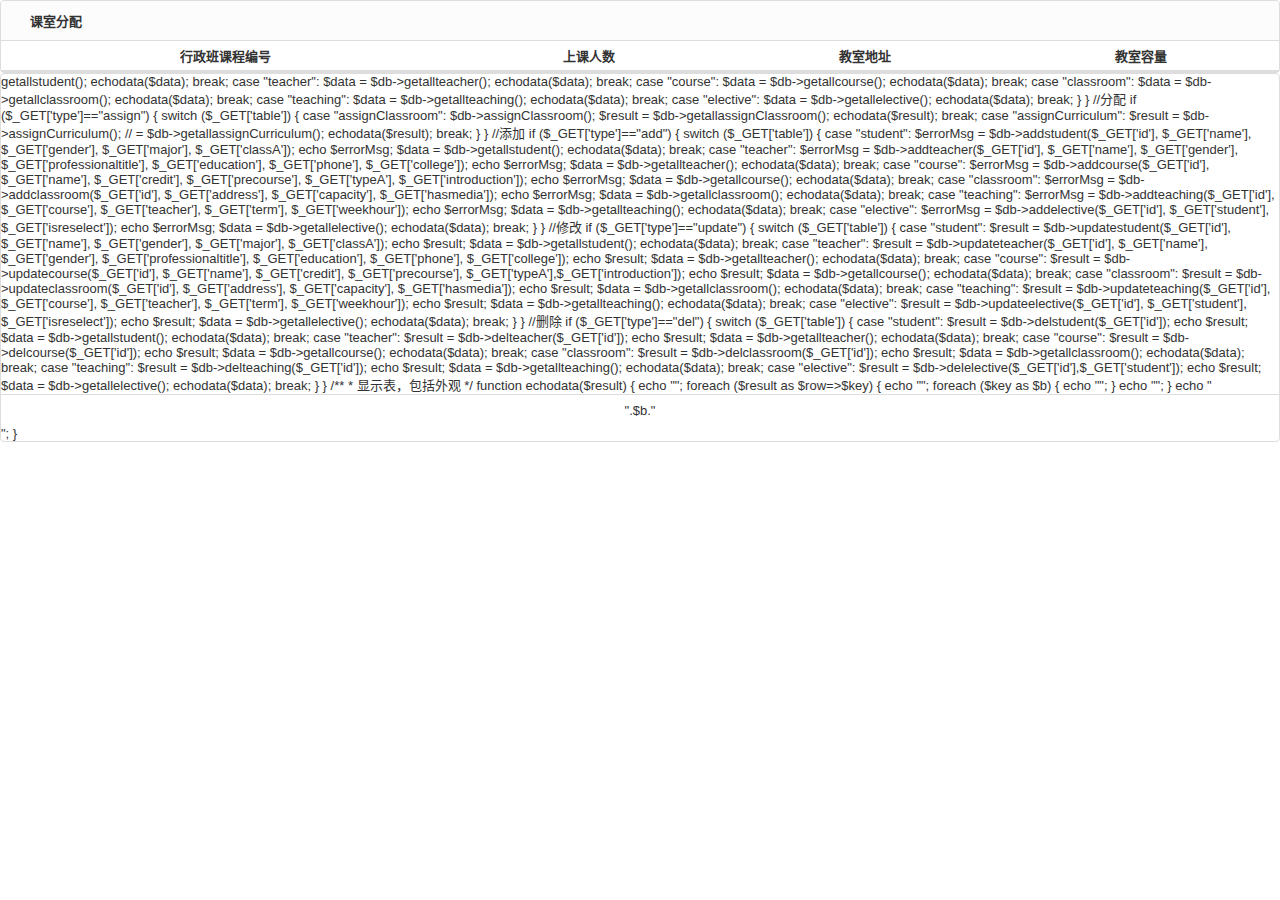
<file: assignClassroom.html>
<!DOCTYPE html>
<html lang="zh-cn">
<head>
    <meta http-equiv="Content-Type" content="text/html; charset=utf-8" />
    <meta http-equiv="X-UA-Compatible" content="IE=edge">
    <meta name="viewport" content="width=device-width, initial-scale=1.0, maximum-scale=1.0, user-scalable=no" />
    <meta name="renderer" content="webkit">
    <title>学生信息</title>  
    <link rel="stylesheet" href="css/pintuer.css">
    <link rel="stylesheet" href="css/admin.css">
</head>
<script>
    window.addEventListener("load",load,false);
    function load(){
      var xmlhttp;
      if (window.XMLHttpRequest)
      {
        // IE7+, Firefox, Chrome, Opera, Safari 浏览器执行代码
        xmlhttp=new XMLHttpRequest();
      }
      xmlhttp.onreadystatechange=function()
      {
        if (xmlhttp.readyState==4 && xmlhttp.status==200)
        {
          document.getElementById("showtable").innerHTML=xmlhttp.responseText;
        }
      }
      var url = "operation.php?type=assign&table=assignClassroom";
      xmlhttp.open("GET",url,true);
      xmlhttp.send();
    }
</script>
<body>
<div class="panel admin-panel">
    <div class="panel-head"><strong class="icon-reorder"> 课室分配</strong></div>
    <table class="table table-hover text-center">
      <tr>
          <th>行政班课程编号</th>
          <th>上课人数</th>     
          <th>教室地址</th>
          <th>教室容量</th>  
      </tr>
    </table>
</div>
<div class="panel admin-panel">
    <div id="showtable"></div>
<div>
</body>
</html>
</file>
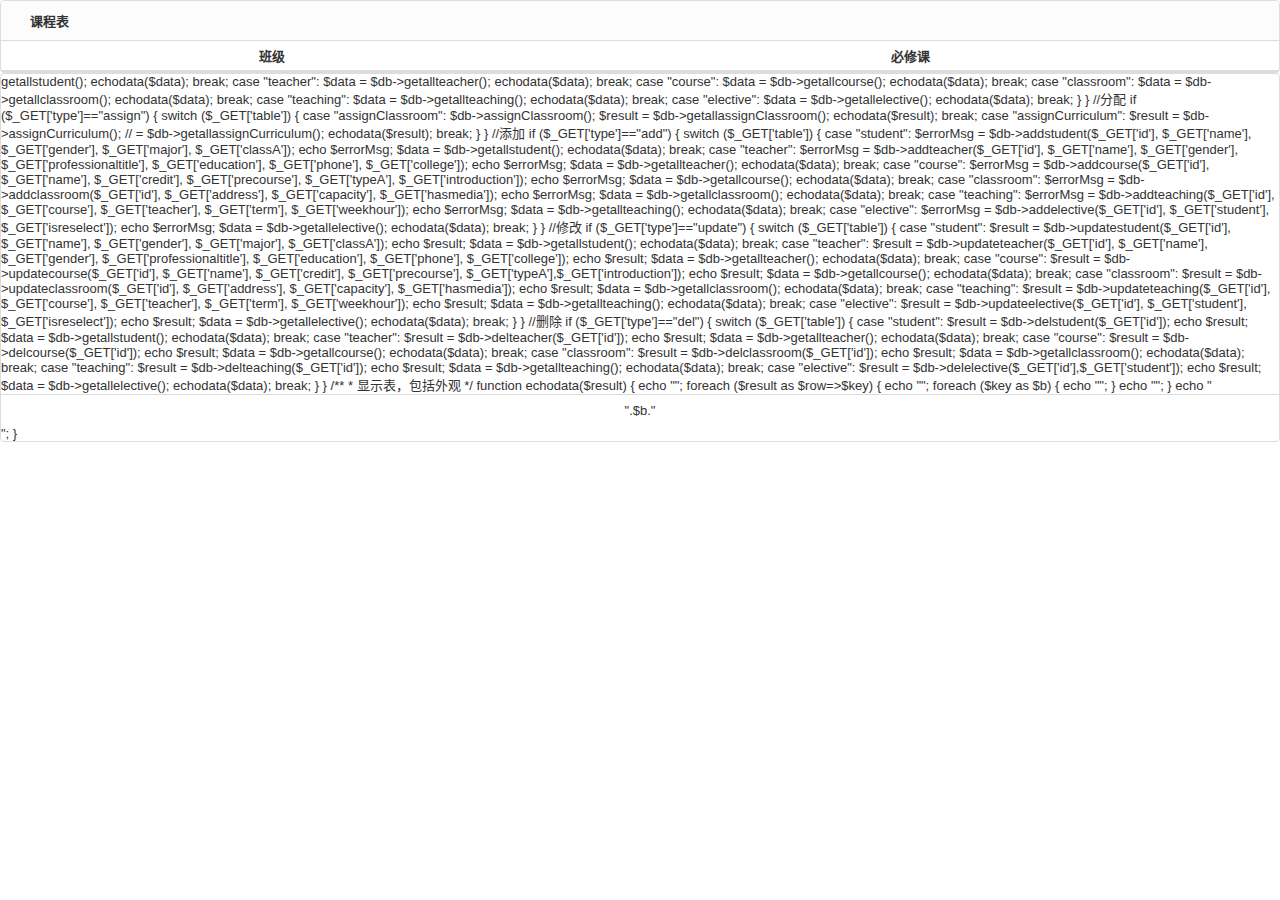
<file: assignCurriculum.html>
<!DOCTYPE html>
<html lang="zh-cn">
<head>
    <meta http-equiv="Content-Type" content="text/html; charset=utf-8" />
    <meta http-equiv="X-UA-Compatible" content="IE=edge">
    <meta name="viewport" content="width=device-width, initial-scale=1.0, maximum-scale=1.0, user-scalable=no" />
    <meta name="renderer" content="webkit">
    <title>课表</title>  
    <link rel="stylesheet" href="css/pintuer.css">
    <link rel="stylesheet" href="css/admin.css">
</head>
<script>
    window.addEventListener("load",load,false);
    function load(){
      var xmlhttp;
      if (window.XMLHttpRequest)
      {
        // IE7+, Firefox, Chrome, Opera, Safari 浏览器执行代码
        xmlhttp=new XMLHttpRequest();
      }
      xmlhttp.onreadystatechange=function()
      {
        if (xmlhttp.readyState==4 && xmlhttp.status==200)
        {
          document.getElementById("showtable").innerHTML=xmlhttp.responseText;
        }
      }
      var url = "operation.php?type=assign&table=assignCurriculum";
      xmlhttp.open("GET",url,true);
      xmlhttp.send();
    }
</script>
<body>
<div class="panel admin-panel">
    <div class="panel-head"><strong class="icon-reorder"> 课程表</strong></div>
    <table class="table table-hover text-center">
      <tr>
          <th>班级</th>
          <th>必修课</th>     
      </tr>
    </table>
</div>
<div class="panel admin-panel">
    <div id="showtable"></div>
<div>
</body>
</html>
</file>
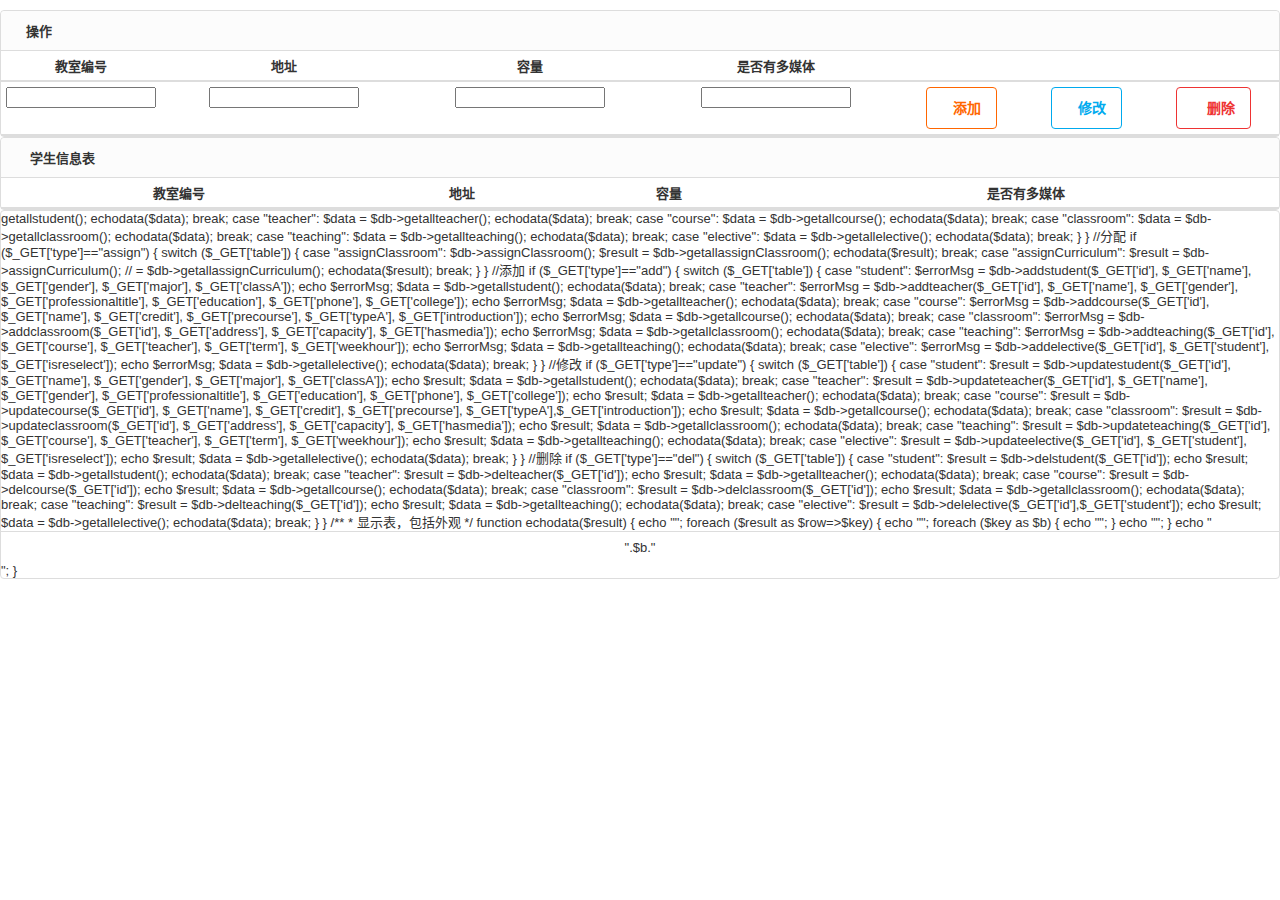
<file: classinfo.html>
<!DOCTYPE html>
<html lang="zh-cn">
<head>
    <meta http-equiv="Content-Type" content="text/html; charset=utf-8" />
    <meta http-equiv="X-UA-Compatible" content="IE=edge">
    <meta name="viewport" content="width=device-width, initial-scale=1.0, maximum-scale=1.0, user-scalable=no" />
    <meta name="renderer" content="webkit">
    <title>教室信息</title>  
    <link rel="stylesheet" href="css/pintuer.css">
    <link rel="stylesheet" href="css/admin.css">
</head>
<script>
window.addEventListener("load",load,false);
function load(){
  var xmlhttp;
  if (window.XMLHttpRequest)
  {
    // IE7+, Firefox, Chrome, Opera, Safari 浏览器执行代码
    xmlhttp=new XMLHttpRequest();
  }
  xmlhttp.onreadystatechange=function()
  {
    if (xmlhttp.readyState==4 && xmlhttp.status==200)
    {
      document.getElementById("showtable").innerHTML=xmlhttp.responseText;
    }
  }
  var url = "operation.php?type=load&table=classroom";
  xmlhttp.open("GET",url,true);
  xmlhttp.send();
}
</script>
<body>
<div class="panel admin-panel margin-top">
  <div class="panel-head" id="add"><strong><span class="icon-pencil-square-o"></span>操作</strong></a></div>
    <table class="table table-hover text-center">
      <tr>
        <th width="5%">教室编号</th>     
          <th>地址</th>
          <th>容量</th>
          <th>是否有多媒体</th>
          <th></th><th></th><th></th>
      </tr>
      <tr>
        <th><input type="number" name="id" id="id" style="text-align:center;width:150px;"/></th>
        <th><input type="text" name="address" id="address" style="text-align:center;width:150px;"/></th>
        <th><input type="text" name="capacity" id="capacity" style="text-align:center;width:150px;"/></th>
        <th><input type="text" name="hasmedia" id="hasmedia" style="text-align:center;width:150px;"/></th>
        <th><a class="button border-yellow" href="javascript:void(0)" onclick="add()"><span class="icon-plus-square-o"></span>添加</a></th>
        <th><a type="button" class="button border-main" href="javascript:void(0)" onclick="update()"><span class="icon-edit"></span>修改</a></th>
        <th><a class="button border-red" href="javascript:void(0)" onclick="return del()"><span class="icon-trash-o"></span> 删除</a></th>
      </tr>
    </table>
</div>
<div class="panel admin-panel">
  <div class="panel-head"><strong class="icon-reorder"> 学生信息表</strong></div>
  <table class="table table-hover text-center">
    <tr>
            <th>教室编号</th>     
            <th>地址</th>
            <th>容量</th>
            <th>是否有多媒体</th>
    </tr>
  </table>
</div> 
<div class="panel admin-panel">
    <div id="showtable"></div>
<div>
<script>
function add(){
  var id =document.getElementById("id").value;
  var address = document.getElementById("address").value;
  var capacity = document.getElementById("capacity").value;
  var hasmedia = document.getElementById("hasmedia").value;
  if(id==""||address==""||capacity==""||hasmedia==""){
      alert("所有信息都必须填写!");
  }else{
    var xmlhttp;
  if (window.XMLHttpRequest)
  {
    // IE7+, Firefox, Chrome, Opera, Safari 浏览器执行代码
    xmlhttp=new XMLHttpRequest();
  }
  xmlhttp.onreadystatechange=function()
  {
    if (xmlhttp.readyState==4 && xmlhttp.status==200)
    {
      document.getElementById("showtable").innerHTML=xmlhttp.responseText;
    }
  }
  var url = "operation.php?type=add&table=classroom&id="+id+"&address="+address+"&capacity="+capacity+"&hasmedia="+hasmedia;
  xmlhttp.open("GET",url,true);
  xmlhttp.send();
  }
}
function update(){
    var id =document.getElementById("id").value;
  var address = document.getElementById("address").value;
  var capacity = document.getElementById("capacity").value;
  var hasmedia = document.getElementById("hasmedia").value;
  if(id==""||address==""||capacity==""||hasmedia==""){
      alert("所有信息都必须填写!");
  }else{
    var xmlhttp;
  if (window.XMLHttpRequest)
  {
    // IE7+, Firefox, Chrome, Opera, Safari 浏览器执行代码
    xmlhttp=new XMLHttpRequest();
  }
  xmlhttp.onreadystatechange=function()
  {
    if (xmlhttp.readyState==4 && xmlhttp.status==200)
    {
      document.getElementById("showtable").innerHTML=xmlhttp.responseText;
    }
  }
  var url = "operation.php?type=update&table=classroom&id="+id+"&address="+address+"&capacity="+capacity+"&hasmedia="+hasmedia;
  xmlhttp.open("GET",url,true);
  xmlhttp.send();
  }
}
function del(){
  var id =document.getElementById("id").value;
  if(id==""){
    alert("教室编号不能为空!");
  }else{
    var xmlhttp;
  if (window.XMLHttpRequest)
  {
    // IE7+, Firefox, Chrome, Opera, Safari 浏览器执行代码
    xmlhttp=new XMLHttpRequest();
  }
  xmlhttp.onreadystatechange=function()
  {
    if (xmlhttp.readyState==4 && xmlhttp.status==200)
    {
      document.getElementById("showtable").innerHTML=xmlhttp.responseText;
    }
  }
  var url = "operation.php?type=del&table=classroom&id="+id;
  xmlhttp.open("GET",url,true);
  xmlhttp.send();
  }
}
</script>
</body></html>
</file>
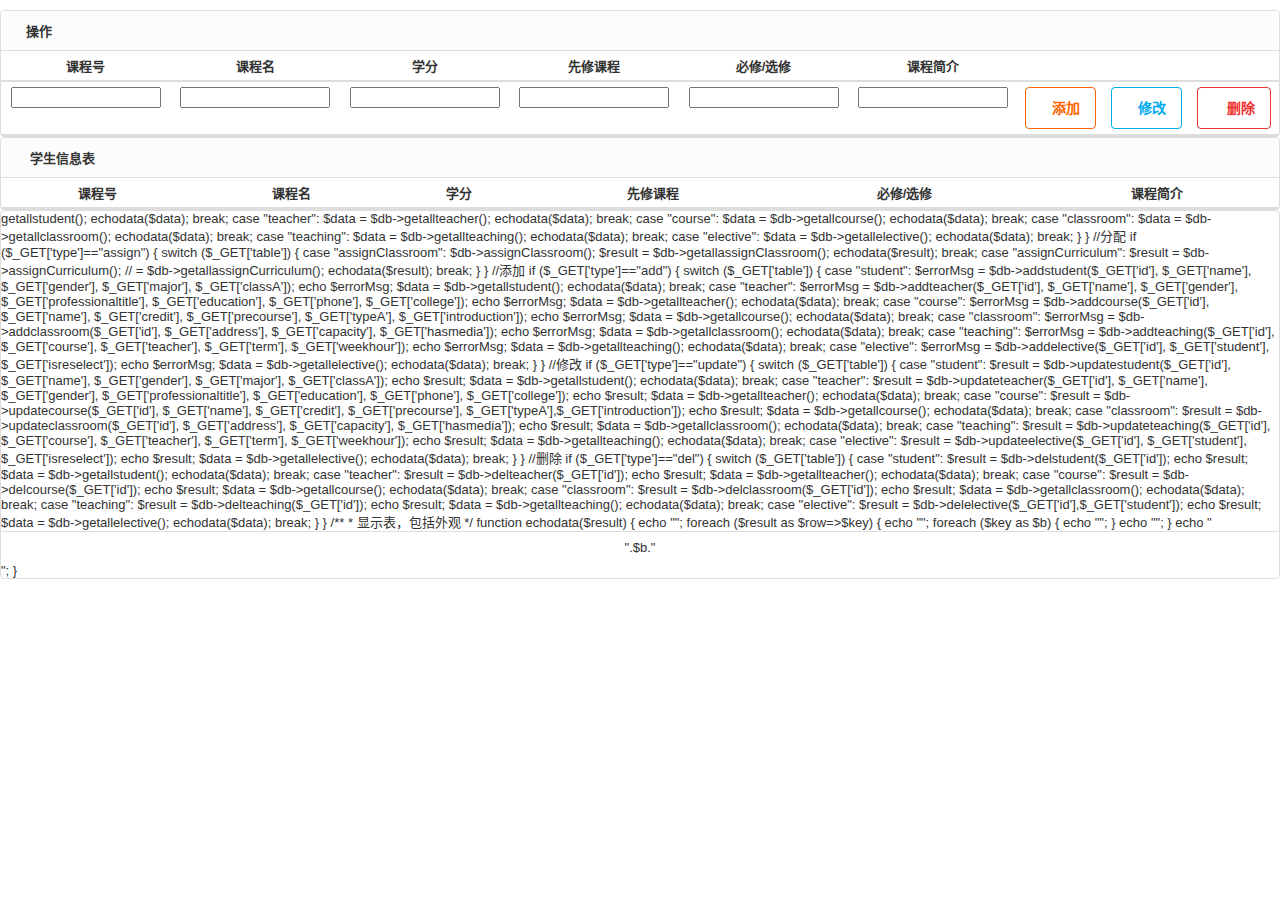
<file: courseinfo.html>
<!DOCTYPE html>
<html lang="zh-cn">
<head>
    <meta http-equiv="Content-Type" content="text/html; charset=utf-8" />
    <meta http-equiv="X-UA-Compatible" content="IE=edge">
    <meta name="viewport" content="width=device-width, initial-scale=1.0, maximum-scale=1.0, user-scalable=no" />
    <meta name="renderer" content="webkit">
    <title>课程信息</title>
    <link rel="stylesheet" href="css/pintuer.css">
    <link rel="stylesheet" href="css/admin.css">
</head>
<script>
window.addEventListener("load",load,false);
function load(){
  var xmlhttp;
  if (window.XMLHttpRequest)
  {
    // IE7+, Firefox, Chrome, Opera, Safari 浏览器执行代码
    xmlhttp=new XMLHttpRequest();
  }
  xmlhttp.onreadystatechange=function()
  {
    if (xmlhttp.readyState==4 && xmlhttp.status==200)
    {
      document.getElementById("showtable").innerHTML=xmlhttp.responseText;
    }
  }
  var url = "operation.php?type=load&table=course";
  xmlhttp.open("GET",url,true);
  xmlhttp.send();
}
</script>
<body>
<div class="panel admin-panel margin-top">
  <div class="panel-head" id="add"><strong><span class="icon-pencil-square-o"></span>操作</strong></a></div>
    <table class="table table-hover text-center">
      <tr>
          <th>课程号</th>     
          <th>课程名</th>
          <th>学分</th>
          <th>先修课程</th>
          <th>必修/选修</th>
          <th>课程简介</th><th></th><th></th><th></th>
      </tr>
      <tr>
        <th><input type="number" name="id" id="id" style="text-align:center;width:150px;"/></th>
        <th><input type="text" name="name" id="name" style="text-align:center;width:150px;"/></th>
        <th><input type="number" name="credit" id="credit" style="text-align:center;width:150px;"/></th>
        <th><input type="text" name="precourse" id="precourse" style="text-align:center;width:150px;"/></th>
        <th><input type="text" name="typeA" id="typeA" style="text-align:center;width:150px;"/></th>
        <th><input type="text" name="introduction" id="introduction" style="text-align:center;width:150px;"/></th>
        <th><a class="button border-yellow" href="javascript:void(0)" onclick="add()"><span class="icon-plus-square-o"></span>添加</a></th>
        <th><a type="button" class="button border-main" href="javascript:void(0)" onclick="update()"><span class="icon-edit"></span>修改</a></th>
        <th><a class="button border-red" href="javascript:void(0)" onclick="return del()"><span class="icon-trash-o"></span> 删除</a></th>
      </tr>
    </table>
</div>
<div class="panel admin-panel">
  <div class="panel-head"><strong class="icon-reorder"> 学生信息表</strong></div>
  <table class="table table-hover text-center">
    <tr>
        <th width:5%>课程号</th>     
        <th>课程名</th>
        <th>学分</th>
        <th>先修课程</th>
        <th>必修/选修</th>
        <th>课程简介</th>
    </tr>
  </table>
</div> 
<div class="panel admin-panel">
    <div id="showtable"></div>
<div>
<script>
function add(){
  var id =document.getElementById("id").value;
  var name = document.getElementById("name").value;
  var credit = document.getElementById("credit").value;
  var precourse = document.getElementById("precourse").value;
  var typeA = document.getElementById("typeA").value;
  var introduction = document.getElementById("introduction").value;
  if(id==""||name==""||credit==""||precourse==""||typeA==""||introduction==""){
      alert("所有信息都必须填写!");
  }else{
    var xmlhttp;
  if (window.XMLHttpRequest)
  {
    // IE7+, Firefox, Chrome, Opera, Safari 浏览器执行代码
    xmlhttp=new XMLHttpRequest();
  }
  xmlhttp.onreadystatechange=function()
  {
    if (xmlhttp.readyState==4 && xmlhttp.status==200)
    {
      document.getElementById("showtable").innerHTML=xmlhttp.responseText;
    }
  }
  var url = "operation.php?type=add&table=course&id="+id+"&name="+name+"&credit="+credit+"&precourse="+precourse+"&typeA="+typeA+"&introduction="+introduction;
  xmlhttp.open("GET",url,true);
  xmlhttp.send();
  }
}
function update(){
    var id =document.getElementById("id").value;
  var name = document.getElementById("name").value;
  var credit = document.getElementById("credit").value;
  var precourse = document.getElementById("precourse").value;
  var typeA = document.getElementById("typeA").value;
  var introduction = document.getElementById("introduction").value;
  if(id==""||name==""||credit==""||precourse==""||typeA==""||introduction==""){
      alert("所有信息都必须填写!");
  }else{
    var xmlhttp;
  if (window.XMLHttpRequest)
  {
    // IE7+, Firefox, Chrome, Opera, Safari 浏览器执行代码
    xmlhttp=new XMLHttpRequest();
  }
  xmlhttp.onreadystatechange=function()
  {
    if (xmlhttp.readyState==4 && xmlhttp.status==200)
    {
      document.getElementById("showtable").innerHTML=xmlhttp.responseText;
    }
  }
  var url = "operation.php?type=update&table=course&id="+id+"&name="+name+"&credit="+credit+"&precourse="+precourse+"&typeA="+typeA+"&introduction="+introduction;
  xmlhttp.open("GET",url,true);
  xmlhttp.send();
  }
}
function del(){
  var id =document.getElementById("id").value;
  if(id==""){
    alert("课程号不能为空!");
  }else{
    var xmlhttp;
  if (window.XMLHttpRequest)
  {
    // IE7+, Firefox, Chrome, Opera, Safari 浏览器执行代码
    xmlhttp=new XMLHttpRequest();
  }
  xmlhttp.onreadystatechange=function()
  {
    if (xmlhttp.readyState==4 && xmlhttp.status==200)
    {
      document.getElementById("showtable").innerHTML=xmlhttp.responseText;
    }
  }
  var url = "operation.php?type=del&table=course&id="+id;
  xmlhttp.open("GET",url,true);
  xmlhttp.send();
  }
}
</script>
</body></html>
</file>
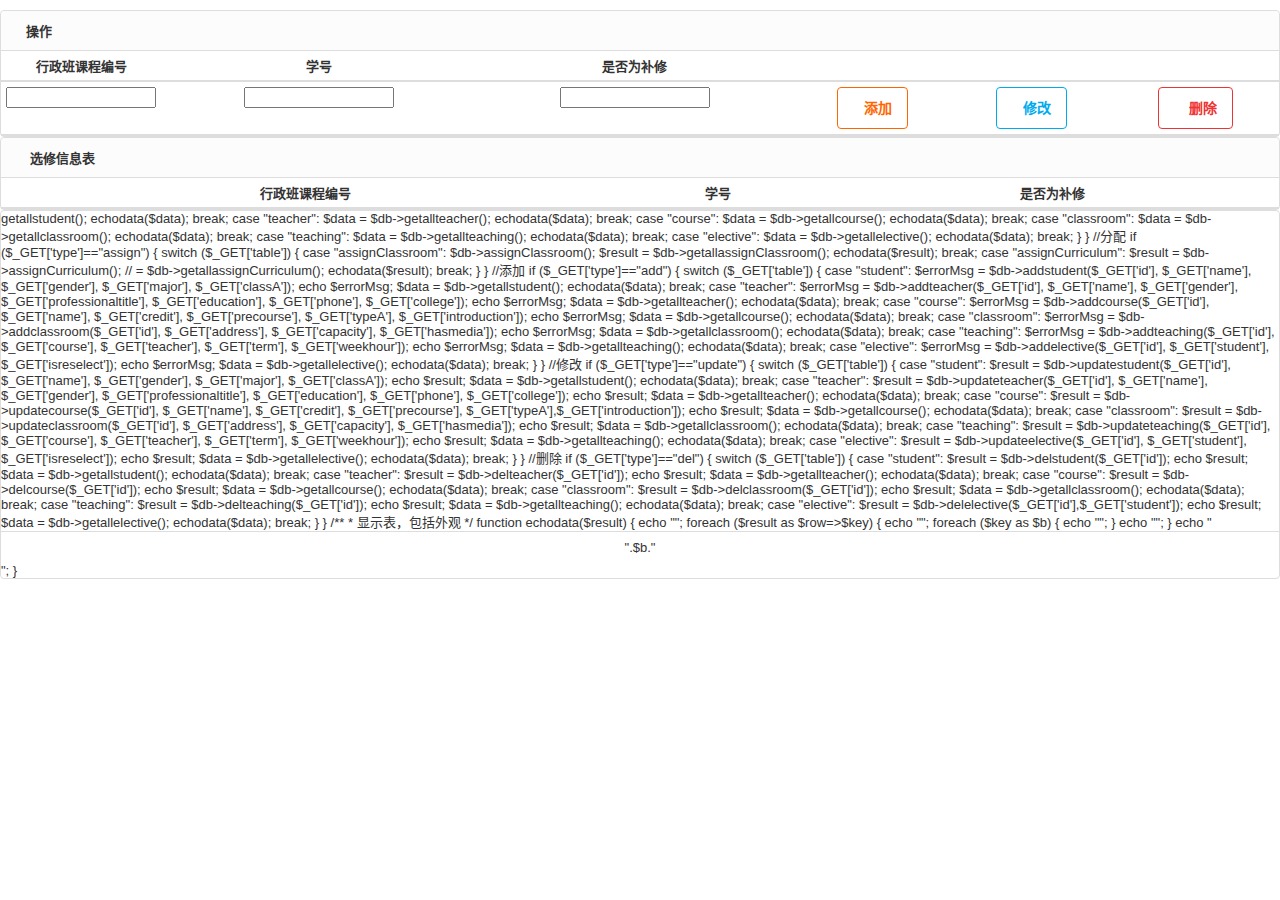
<file: electiveinfo.html>
<!DOCTYPE html>
<html lang="zh-cn">
<head>
    <meta http-equiv="Content-Type" content="text/html; charset=utf-8" />
    <meta http-equiv="X-UA-Compatible" content="IE=edge">
    <meta name="viewport" content="width=device-width, initial-scale=1.0, maximum-scale=1.0, user-scalable=no" />
    <meta name="renderer" content="webkit">
    <title>选修信息</title>  
    <link rel="stylesheet" href="css/pintuer.css">
    <link rel="stylesheet" href="css/admin.css">
</head>
<script>
window.addEventListener("load",load,false);
function load(){
  var xmlhttp;
  if (window.XMLHttpRequest)
  {
    // IE7+, Firefox, Chrome, Opera, Safari 浏览器执行代码
    xmlhttp=new XMLHttpRequest();
  }
  xmlhttp.onreadystatechange=function()
  {
    if (xmlhttp.readyState==4 && xmlhttp.status==200)
    {
      document.getElementById("showtable").innerHTML=xmlhttp.responseText;
    }
  }
  var url = "operation.php?type=load&table=elective";
  xmlhttp.open("GET",url,true);
  xmlhttp.send();
}
</script>
<body>
<div class="panel admin-panel margin-top">
  <div class="panel-head" id="add"><strong><span class="icon-pencil-square-o"></span>操作</strong></a></div>
    <table class="table table-hover text-center">
      <tr>
        <th width="5%">行政班课程编号</th>     
          <th>学号</th>
          <th>是否为补修</th>
          <th></th><th></th><th></th>
      </tr>
      <tr>
        <th><input type="number" name="id" id="id" style="text-align:center;width:150px;"/></th>
        <th><input type="number" name="student" id="student" style="text-align:center;width:150px;"/></th>
        <th><input type="text" name="isreselect" id="isreselect" style="text-align:center;width:150px;"/></th>
        <th><a class="button border-yellow" href="javascript:void(0)" onclick="add()"><span class="icon-plus-square-o"></span>添加</a></th>
        <th><a type="button" class="button border-main" href="javascript:void(0)" onclick="update()"><span class="icon-edit"></span>修改</a></th>
        <th><a class="button border-red" href="javascript:void(0)" onclick="return del()"><span class="icon-trash-o"></span> 删除</a></th>
      </tr>
    </table>
</div>
<div class="panel admin-panel">
  <div class="panel-head"><strong class="icon-reorder"> 选修信息表</strong></div>
  <table class="table table-hover text-center">
    <tr>
        <th>行政班课程编号</th>     
        <th>学号</th>  
        <th>是否为补修</th>
    </tr>
  </table>
</div> 
<div class="panel admin-panel">
    <div id="showtable"></div>
<div>
<script>
function add(){
  var id =document.getElementById("id").value;
  var student = document.getElementById("student").value;
  var isreselect = document.getElementById("isreselect").value;
  if(id==""||student==""||isreselect==""){
      alert("所有信息都必须填写!");
  }else{
    var xmlhttp;
  if (window.XMLHttpRequest)
  {
    // IE7+, Firefox, Chrome, Opera, Safari 浏览器执行代码
    xmlhttp=new XMLHttpRequest();
  }
  xmlhttp.onreadystatechange=function()
  {
    if (xmlhttp.readyState==4 && xmlhttp.status==200)
    {
      document.getElementById("showtable").innerHTML=xmlhttp.responseText;
    }
  }
  var url = "operation.php?type=add&table=elective&id="+id+"&student="+student+"&isreselect="+isreselect;
  xmlhttp.open("GET",url,true);
  xmlhttp.send();
  }
}
function update(){
    var id =document.getElementById("id").value;
  var student = document.getElementById("student").value;
  var isreselect = document.getElementById("isreselect").value;
  if(id==""||student==""||isreselect==""){
      alert("所有信息都必须填写!");
  }else{
    var xmlhttp;
  if (window.XMLHttpRequest)
  {
    // IE7+, Firefox, Chrome, Opera, Safari 浏览器执行代码
    xmlhttp=new XMLHttpRequest();
  }
  xmlhttp.onreadystatechange=function()
  {
    if (xmlhttp.readyState==4 && xmlhttp.status==200)
    {
      document.getElementById("showtable").innerHTML=xmlhttp.responseText;
    }
  }
  var url = "operation.php?type=update&table=elective&id="+id+"&student="+student+"&isreselect="+isreselect;
  xmlhttp.open("GET",url,true);
  xmlhttp.send();
  }
}
function del(){
  var id =document.getElementById("id").value;
  var student = document.getElementById("student").value;
  if(id==""||student==""){
    alert("行政班课程编号和学号不能为空!");
  }else{
    var xmlhttp;
  if (window.XMLHttpRequest)
  {
    // IE7+, Firefox, Chrome, Opera, Safari 浏览器执行代码
    xmlhttp=new XMLHttpRequest();
  }
  xmlhttp.onreadystatechange=function()
  {
    if (xmlhttp.readyState==4 && xmlhttp.status==200)
    {
      document.getElementById("showtable").innerHTML=xmlhttp.responseText;
    }
  }
  var url = "operation.php?type=del&table=elective&id="+id+"&student="+student;
  xmlhttp.open("GET",url,true);
  xmlhttp.send();
  }
}
</script>
</body></html>
</file>
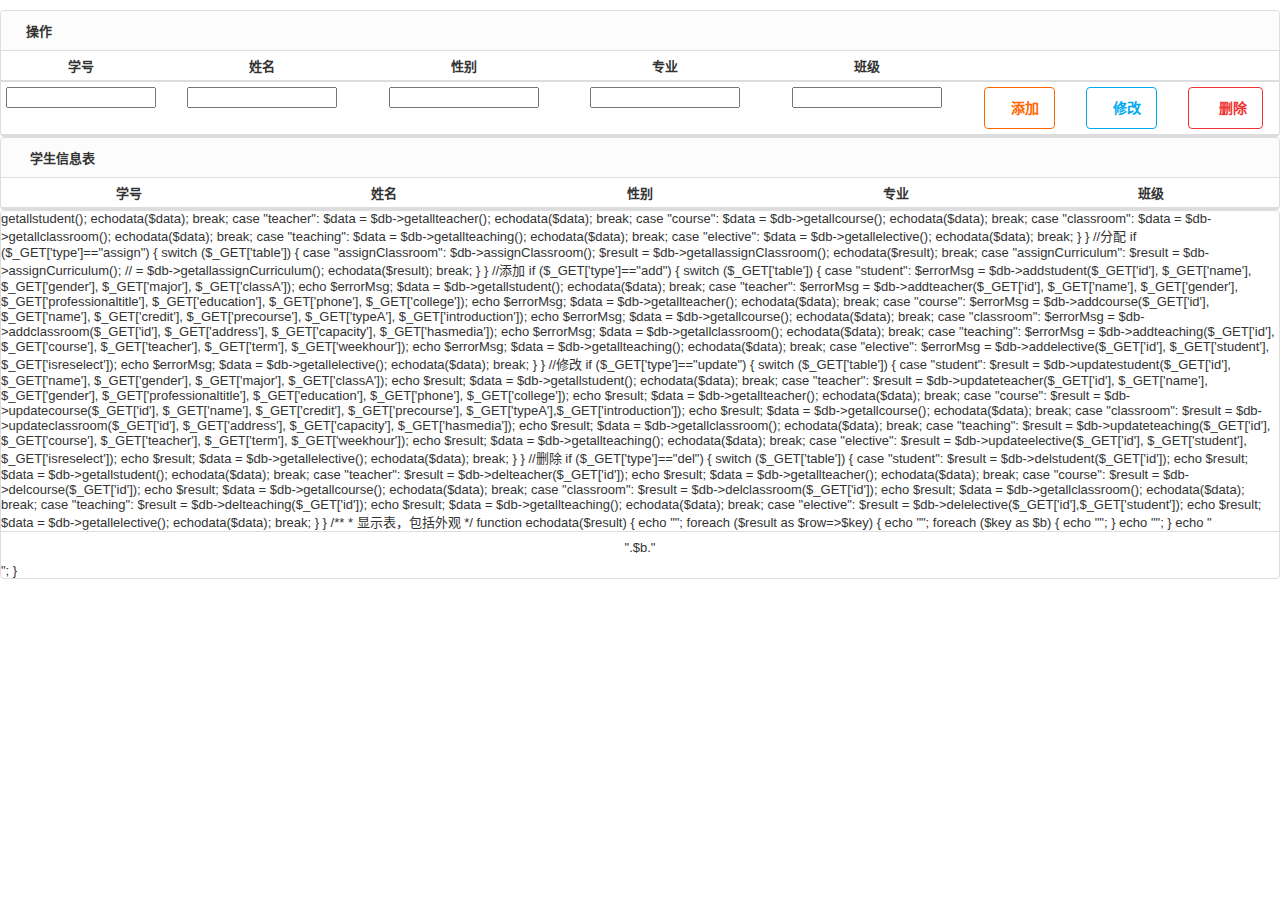
<file: studentinfo.html>
<!DOCTYPE html>
<html lang="zh-cn">
<head>
    <meta http-equiv="Content-Type" content="text/html; charset=utf-8" />
    <meta http-equiv="X-UA-Compatible" content="IE=edge">
    <meta name="viewport" content="width=device-width, initial-scale=1.0, maximum-scale=1.0, user-scalable=no" />
    <meta name="renderer" content="webkit">
    <title>学生信息</title>  
    <link rel="stylesheet" href="css/pintuer.css">
    <link rel="stylesheet" href="css/admin.css">
</head>
<script>
window.addEventListener("load",load,false);
function load(){
  var xmlhttp;
  if (window.XMLHttpRequest)
  {
    // IE7+, Firefox, Chrome, Opera, Safari 浏览器执行代码
    xmlhttp=new XMLHttpRequest();
  }
  xmlhttp.onreadystatechange=function()
  {
    if (xmlhttp.readyState==4 && xmlhttp.status==200)
    {
      document.getElementById("showtable").innerHTML=xmlhttp.responseText;
    }
  }
  var url = "operation.php?type=load&table=student";
  xmlhttp.open("GET",url,true);
  xmlhttp.send();
}
</script>
<body>
<div class="panel admin-panel margin-top">
  <div class="panel-head" id="add"><strong><span class="icon-pencil-square-o"></span>操作</strong></a></div>
    <table class="table table-hover text-center">
      <tr>
        <th width="5%">学号</th>     
          <th>姓名</th>
          <th>性别</th>
          <th>专业</th>
          <th>班级</th>
          <th></th><th></th><th></th>
      </tr>
      <tr>
        <th><input type="number" name="id" id="id" style="text-align:center;width:150px;"/></th>
        <th><input type="text" name="name" id="name" style="text-align:center;width:150px;"/></th>
        <th><input type="text" name="gender" id="gender" style="text-align:center;width:150px;"/></th>
        <th><input type="text" name="major" id="major" style="text-align:center;width:150px;"/></th>
        <th><input type="text" name="class" id="class" style="text-align:center;width:150px;"/></th>
        <th><a class="button border-yellow" href="javascript:void(0)" onclick="add()"><span class="icon-plus-square-o"></span>添加</a></th>
        <th><a type="button" class="button border-main" href="javascript:void(0)" onclick="update()"><span class="icon-edit"></span>修改</a></th>
        <th><a class="button border-red" href="javascript:void(0)" onclick="return del()"><span class="icon-trash-o"></span> 删除</a></th>
      </tr>
    </table>
</div>
<div class="panel admin-panel">
  <div class="panel-head"><strong class="icon-reorder"> 学生信息表</strong></div>
  <table class="table table-hover text-center">
    <tr>
        <th>学号</th>     
        <th>姓名</th>  
        <th>性别</th>
        <th>专业</th>
        <th>班级</th>

    </tr>
  </table>
</div> 
<div class="panel admin-panel">
    <div id="showtable"></div>
<div>
<script>
function add(){
  var id =document.getElementById("id").value;
  var name = document.getElementById("name").value;
  var gender = document.getElementById("gender").value;
  var major = document.getElementById("major").value;
  var classA = document.getElementById("class").value;//变量名不能为class
  if(id==""||name==""||gender==""||major==""||classA==""){
      alert("所有信息都必须填写!");
  }else{
    var xmlhttp;
  if (window.XMLHttpRequest)
  {
    // IE7+, Firefox, Chrome, Opera, Safari 浏览器执行代码
    xmlhttp=new XMLHttpRequest();
  }
  xmlhttp.onreadystatechange=function()
  {
    if (xmlhttp.readyState==4 && xmlhttp.status==200)
    {
      document.getElementById("showtable").innerHTML=xmlhttp.responseText;
    }
  }
  var url = "operation.php?type=add&table=student&id="+id+"&name="+name+"&gender="+gender+"&major="+major+"&classA="+classA;
  xmlhttp.open("GET",url,true);
  xmlhttp.send();
  }
}
function update(){
  var id =document.getElementById("id").value;
  var name = document.getElementById("name").value;
  var gender = document.getElementById("gender").value;
  var major = document.getElementById("major").value;
  var classA = document.getElementById("class").value;//变量名不能为class
  if(id==""||name==""||gender==""||major==""||classA==""){
      alert("所有信息都必须填写!");
  }else{
    var xmlhttp;
  if (window.XMLHttpRequest)
  {
    // IE7+, Firefox, Chrome, Opera, Safari 浏览器执行代码
    xmlhttp=new XMLHttpRequest();
  }
  xmlhttp.onreadystatechange=function()
  {
    if (xmlhttp.readyState==4 && xmlhttp.status==200)
    {
      document.getElementById("showtable").innerHTML=xmlhttp.responseText;
    }
  }
  var url = "operation.php?type=update&table=student&id="+id+"&name="+name+"&gender="+gender+"&major="+major+"&classA="+classA;
  xmlhttp.open("GET",url,true);
  xmlhttp.send();
  }
}
function del(){
  var id =document.getElementById("id").value;
  if(id==""){
    alert("学号不能为空!");
  }else{
    var xmlhttp;
  if (window.XMLHttpRequest)
  {
    // IE7+, Firefox, Chrome, Opera, Safari 浏览器执行代码
    xmlhttp=new XMLHttpRequest();
  }
  xmlhttp.onreadystatechange=function()
  {
    if (xmlhttp.readyState==4 && xmlhttp.status==200)
    {
      document.getElementById("showtable").innerHTML=xmlhttp.responseText;
    }
  }
  var url = "operation.php?type=del&table=student&id="+id;
  xmlhttp.open("GET",url,true);
  xmlhttp.send();
  }
}
</script>
</body></html>
</file>
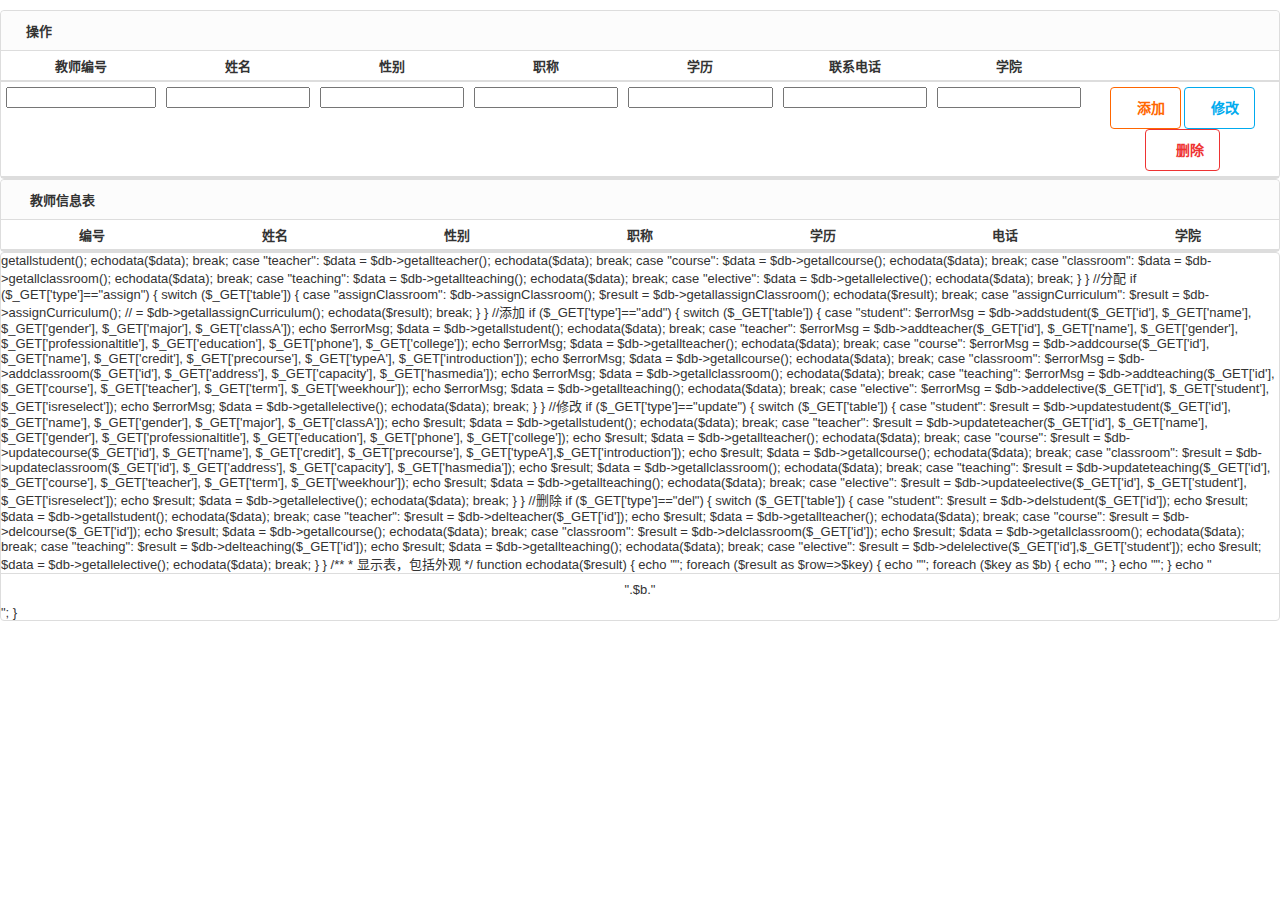
<file: teacherinfo.html>
<!DOCTYPE html>
<html lang="zh-cn">
<head>
    <meta http-equiv="Content-Type" content="text/html; charset=utf-8" />
    <meta http-equiv="X-UA-Compatible" content="IE=edge">
    <meta name="viewport" content="width=device-width, initial-scale=1.0, maximum-scale=1.0, user-scalable=no" />
    <meta name="renderer" content="webkit">
    <title>学生信息</title>  
    <link rel="stylesheet" href="css/pintuer.css">
    <link rel="stylesheet" href="css/admin.css">
</head>
<script>
window.addEventListener("load",load,false);
function load(){
  var xmlhttp;
  if (window.XMLHttpRequest)
  {
    // IE7+, Firefox, Chrome, Opera, Safari 浏览器执行代码
    xmlhttp=new XMLHttpRequest();
  }
  xmlhttp.onreadystatechange=function()
  {
    if (xmlhttp.readyState==4 && xmlhttp.status==200)
    {
      document.getElementById("showtable").innerHTML=xmlhttp.responseText;
    }
  }
  var url = "operation.php?type=load&table=teacher";
  xmlhttp.open("GET",url,true);
  xmlhttp.send();
}
</script>
<body>
<div class="panel admin-panel margin-top">
  <div class="panel-head" id="add"><strong><span class="icon-pencil-square-o"></span>操作</strong></a></div>
    <table class="table table-hover text-center">
      <tr>
        <th width="5%">教师编号</th>     
          <th>姓名</th>
          <th>性别</th>
          <th>职称</th>
          <th>学历</th>
          <th>联系电话</th>
          <th>学院</th>
          <th></th>
      </tr>
      <tr>
        <th><input type="number" name="id" id="id" style="text-align:center;width:150px;"/></th>
        <th><input type="text" name="name" id="name" style="text-align:center;width:100%;"/></th>
        <th><input type="text" name="gender" id="gender" style="text-align:center;width:100%;"/></th>
        <th><input type="text" name="professionaltitle" id="professionaltitle" style="text-align:center;width:100%;"/></th>
        <th><input type="text" name="education" id="education" style="text-align:center;width:100%;"/></th>
        <th><input type="number" name="phone" id="phone" style="text-align:center;width:100%;"/></th>
        <th><input type="text" name="college" id="college" style="text-align:center;width:100%;"/></th>
        <th><a class="button border-yellow" href="javascript:void(0)" onclick="add()"><span class="icon-plus-square-o"></span>添加</a>
            <a type="button" class="button border-main" href="javascript:void(0)" onclick="update()"><span class="icon-edit"></span>修改</a>
            <a class="button border-red" href="javascript:void(0)" onclick="return del()"><span class="icon-trash-o"></span> 删除</a></th>
      </tr>
    </table>
</div>
<div class="panel admin-panel">
  <div class="panel-head"><strong class="icon-reorder"> 教师信息表</strong></div>
  <table class="table table-hover text-center">
    <tr>
        <th width:5%>编号</th>     
        <th>姓名</th>  
        <th>性别</th>
        <th>职称</th>
        <th>学历</th>
        <th>电话</th>
        <th>学院</th>
    </tr>
  </table>
</div> 
<div class="panel admin-panel">
    <div id="showtable"></div>
<div>
<script>
function add(){
  var id =document.getElementById("id").value;
  var name = document.getElementById("name").value;
  var gender = document.getElementById("gender").value;
  var professionaltitle = document.getElementById("professionaltitle").value;
  var education = document.getElementById("education").value;
  var phone = document.getElementById("phone").value;
  var college = document.getElementById("college").value;
  if(id==""||name==""||gender==""||professionaltitle==""||phone==""||college==""){
      alert("所有信息都必须填写!");
  }else{
    var xmlhttp;
  if (window.XMLHttpRequest)
  {
    // IE7+, Firefox, Chrome, Opera, Safari 浏览器执行代码
    xmlhttp=new XMLHttpRequest();
  }
  xmlhttp.onreadystatechange=function()
  {
    if (xmlhttp.readyState==4 && xmlhttp.status==200)
    {
      document.getElementById("showtable").innerHTML=xmlhttp.responseText;
    }
  }
  var url = "operation.php?type=add&table=teacher&id="+id+"&name="+name+"&gender="+gender+"&professionaltitle="
            +professionaltitle+"&education="+education+"&phone="+phone+"&college="+college;
  xmlhttp.open("GET",url,true);
  xmlhttp.send();
  }
}
function update(){
  var id =document.getElementById("id").value;
  var name = document.getElementById("name").value;
  var gender = document.getElementById("gender").value;
  var professionaltitle = document.getElementById("professionaltitle").value;
  var education = document.getElementById("education").value;
  var phone = document.getElementById("phone").value;
  var college = document.getElementById("college").value;
  if(id==""||name==""||gender==""||professionaltitle==""||phone==""||college==""){
      alert("所有信息都必须填写!");
  }else{
    var xmlhttp;
  if (window.XMLHttpRequest)
  {
    // IE7+, Firefox, Chrome, Opera, Safari 浏览器执行代码
    xmlhttp=new XMLHttpRequest();
  }
  xmlhttp.onreadystatechange=function()
  {
    if (xmlhttp.readyState==4 && xmlhttp.status==200)
    {
      document.getElementById("showtable").innerHTML=xmlhttp.responseText;
    }
  }
  var url = "operation.php?type=update&table=teacher&id="+id+"&name="+name+"&gender="+gender+"&professionaltitle="
            +professionaltitle+"&education="+education+"&phone="+phone+"&college="+college;
  xmlhttp.open("GET",url,true);
  xmlhttp.send();
  }
}
function del(){
  var id =document.getElementById("id").value;
  if(id==""){
    alert("编号不能为空!");
  }else{
    var xmlhttp;
  if (window.XMLHttpRequest)
  {
    // IE7+, Firefox, Chrome, Opera, Safari 浏览器执行代码
    xmlhttp=new XMLHttpRequest();
  }
  xmlhttp.onreadystatechange=function()
  {
    if (xmlhttp.readyState==4 && xmlhttp.status==200)
    {
      document.getElementById("showtable").innerHTML=xmlhttp.responseText;
    }
  }
  var url = "operation.php?type=del&table=teacher&id="+id;
  xmlhttp.open("GET",url,true);
  xmlhttp.send();
  }
}
</script>
</body></html>
</file>
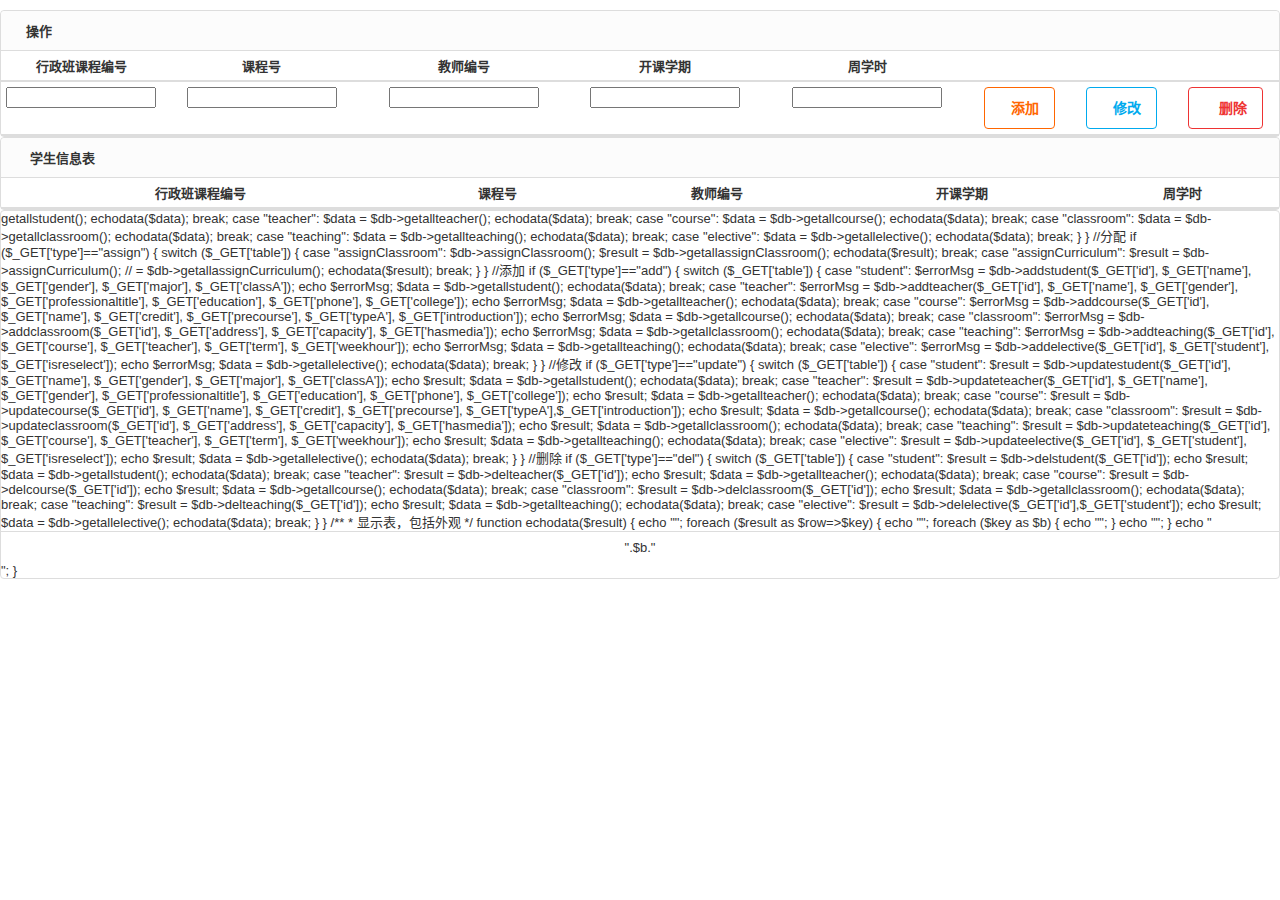
<file: teachinginfo.html>
<!DOCTYPE html>
<html lang="zh-cn">
<head>
    <meta http-equiv="Content-Type" content="text/html; charset=utf-8" />
    <meta http-equiv="X-UA-Compatible" content="IE=edge">
    <meta name="viewport" content="width=device-width, initial-scale=1.0, maximum-scale=1.0, user-scalable=no" />
    <meta name="renderer" content="webkit">
    <title>授课信息</title>  
    <link rel="stylesheet" href="css/pintuer.css">
    <link rel="stylesheet" href="css/admin.css">
</head>
<script>
window.addEventListener("load",load,false);
function load(){
  var xmlhttp;
  if (window.XMLHttpRequest)
  {
    // IE7+, Firefox, Chrome, Opera, Safari 浏览器执行代码
    xmlhttp=new XMLHttpRequest();
  }
  xmlhttp.onreadystatechange=function()
  {
    if (xmlhttp.readyState==4 && xmlhttp.status==200)
    {
      document.getElementById("showtable").innerHTML=xmlhttp.responseText;
    }
  }
  var url = "operation.php?type=load&table=teaching";
  xmlhttp.open("GET",url,true);
  xmlhttp.send();
}
</script>
<body>
<div class="panel admin-panel margin-top">
  <div class="panel-head" id="add"><strong><span class="icon-pencil-square-o"></span>操作</strong></a></div>
    <table class="table table-hover text-center">
      <tr>
        <th width="5%">行政班课程编号</th>     
          <th>课程号</th>
          <th>教师编号</th>
          <th>开课学期</th>
          <th>周学时</th>
          <th></th><th></th><th></th>
      </tr>
      <tr>
        <th><input type="number" name="id" id="id" style="text-align:center;width:150px;"/></th>
        <th><input type="number" name="course" id="course" style="text-align:center;width:150px;"/></th>
        <th><input type="number" name="teacher" id="teacher" style="text-align:center;width:150px;"/></th>
        <th><input type="text" name="term" id="term" style="text-align:center;width:150px;"/></th>
        <th><input type="number" name="weekhour" id="weekhour" style="text-align:center;width:150px;"/></th>
        <th><a class="button border-yellow" href="javascript:void(0)" onclick="add()"><span class="icon-plus-square-o"></span>添加</a></th>
        <th><a type="button" class="button border-main" href="javascript:void(0)" onclick="update()"><span class="icon-edit"></span>修改</a></th>
        <th><a class="button border-red" href="javascript:void(0)" onclick="return del()"><span class="icon-trash-o"></span> 删除</a></th>
      </tr>
    </table>
</div>
<div class="panel admin-panel">
  <div class="panel-head"><strong class="icon-reorder"> 学生信息表</strong></div>
  <table class="table table-hover text-center">
    <tr>
        <th>行政班课程编号</th>     
        <th>课程号</th>  
        <th>教师编号</th>
        <th>开课学期</th>
        <th>周学时</th>

    </tr>
  </table>
</div> 
<div class="panel admin-panel">
    <div id="showtable"></div>
<div>
<script>
function add(){
  var id =document.getElementById("id").value;
  var course = document.getElementById("course").value;
  var teacher = document.getElementById("teacher").value;
  var term = document.getElementById("term").value;
  var weekhour = document.getElementById("weekhour").value;//变量名不能为class
  if(id==""||course==""||teacher==""||term==""||weekhour==""){
      alert("所有信息都必须填写!");
  }else{
    var xmlhttp;
  if (window.XMLHttpRequest)
  {
    // IE7+, Firefox, Chrome, Opera, Safari 浏览器执行代码
    xmlhttp=new XMLHttpRequest();
  }
  xmlhttp.onreadystatechange=function()
  {
    if (xmlhttp.readyState==4 && xmlhttp.status==200)
    {
      document.getElementById("showtable").innerHTML=xmlhttp.responseText;
    }
  }
  var url = "operation.php?type=add&table=teaching&id="+id+"&course="+course+"&teacher="+teacher+"&term="+term+"&weekhour="+weekhour;
  xmlhttp.open("GET",url,true);
  xmlhttp.send();
  }
}
function update(){
  var id =document.getElementById("id").value;
  var course = document.getElementById("course").value;
  var teacher = document.getElementById("teacher").value;
  var term = document.getElementById("term").value;
  var weekhour = document.getElementById("weekhour").value;//变量名不能为class
  if(id==""||course==""||teacher==""||term==""||weekhour==""){
      alert("所有信息都必须填写!");
  }else{
    var xmlhttp;
  if (window.XMLHttpRequest)
  {
    // IE7+, Firefox, Chrome, Opera, Safari 浏览器执行代码
    xmlhttp=new XMLHttpRequest();
  }
  xmlhttp.onreadystatechange=function()
  {
    if (xmlhttp.readyState==4 && xmlhttp.status==200)
    {
      document.getElementById("showtable").innerHTML=xmlhttp.responseText;
    }
  }
  var url = "operation.php?type=update&table=teaching&id="+id+"&course="+course+"&teacher="+teacher+"&term="+term+"&weekhour="+weekhour;
  xmlhttp.open("GET",url,true);
  xmlhttp.send();
  }
}
function del(){
  var id =document.getElementById("id").value;
  if(id==""){
    alert("行政班课程编号不能为空!");
  }else{
    var xmlhttp;
  if (window.XMLHttpRequest)
  {
    // IE7+, Firefox, Chrome, Opera, Safari 浏览器执行代码
    xmlhttp=new XMLHttpRequest();
  }
  xmlhttp.onreadystatechange=function()
  {
    if (xmlhttp.readyState==4 && xmlhttp.status==200)
    {
      document.getElementById("showtable").innerHTML=xmlhttp.responseText;
    }
  }
  var url = "operation.php?type=del&table=teaching&id="+id;
  xmlhttp.open("GET",url,true);
  xmlhttp.send();
  }
}
</script>
</body></html>
</file>
<file: css/pintuer.css>
html{margin:0;padding:0;border:0;-webkit-text-size-adjust:100%;-ms-text-size-adjust:100%;-webkit-tap-highlight-color:rgba(0, 0, 0, 0);}
body, div, span, object, iframe, h1, h2, h3, h4, h5, h6, p, blockquote, pre, a, abbr, acronym, address, code, del, dfn, em, q, dl, dt, dd, ol, ul, li, fieldset, form, legend, caption, tbody, tfoot, thead, article, aside, dialog, figure, footer, header, hgroup, nav, section{margin:0;padding:0;border:0;font-size:14px;font:inherit;vertical-align:baseline;}
article, aside, details, figcaption, figure, dialog, footer, header, hgroup, menu, nav, section{display:block;}
body{font-size:14px;color:#333;background:#fff;font-family:"Microsoft YaHei","simsun","Helvetica Neue", Arial, Helvetica, sans-serif;}
img{border:0;vertical-align:bottom;}
::-webkit-input-placeholder{color:#999;}
:-moz-placeholder{color:#999;}
::-moz-placeholder{color:#999;}
:-ms-input-placeholder{color:#ccc;}
*{-webkit-box-sizing:border-box;-moz-box-sizing:border-box;box-sizing:border-box;}
*:before,*:after{-webkit-box-sizing:border-box;-moz-box-sizing:border-box;box-sizing:border-box;}
button::-moz-focus-inner,input::-moz-focus-inner{padding:0;border:0;}
textarea{overflow:auto;}
input:focus,textarea:focus,button:focus,select:focus{outline:none;}
input::-ms-clear{display:none;}
article,aside,details,figcaption,figure,footer,header,hgroup,main,nav,section,summary{display:block;}
audio,canvas,progress,video{display:inline-block;vertical-align:baseline;}
audio:not([controls]){display:none;height:0;}
[hidden],template{display:none;}
a{background:transparent;}
a:active,a:hover{outline:0;}
a:focus{outline:thin dotted;outline:5px auto -webkit-focus-ring-color;outline-offset:-2px;}
abbr[title]{border-bottom:1px dotted;}
b,strong{font-weight:bold;}
dfn{font-style:italic;}
mark{color:#000;background:#ff0;}
small{font-size:80%;}
sub,sup{position:relative;font-size:75%;line-height:0;vertical-align:baseline;}
sup{top:-.5em;}
sub{bottom:-.25em;}
svg:not(:root){overflow:hidden;}
figure{margin:1em 40px;}
hr{height:0;-moz-box-sizing:content-box;box-sizing:content-box;}
pre{overflow:auto;}
code,kbd,pre,samp{font-family:monospace, monospace;font-size:1em;}
button,input,optgroup,select,textarea{margin:0;font:inherit;}
button{overflow:visible;}
button,select{text-transform:none;}
button,html input[type="button"],input[type="reset"],input[type="submit"]{-webkit-appearance:button;cursor:pointer;}
button[disabled],html input[disabled]{cursor:default;}
button::-moz-focus-inner,input::-moz-focus-inner{padding:0;border:0;}
input{line-height:normal;}
input[type="checkbox"],input[type="radio"]{box-sizing:border-box;padding:0;}
input[type="number"]::-webkit-inner-spin-button,input[type="number"]::-webkit-outer-spin-button{height:auto;}
input[type="search"]{-webkit-box-sizing:content-box;-moz-box-sizing:content-box;box-sizing:content-box;-webkit-appearance:textfield;}
input[type="search"]::-webkit-search-cancel-button,input[type="search"]::-webkit-search-decoration{-webkit-appearance:none;}
fieldset{padding:.35em .625em .75em;margin:0 2px;border:1px solid #c0c0c0;}
legend{padding:0;border:0;}
optgroup{font-weight:bold;}
table{border-spacing:0;border-collapse:collapse;}
td,th{padding:0;}
.button{border:solid 1px #ddd;background:transparent;border-radius:4px;font-size:14px;padding:6px 15px;margin:0;display:inline-block;line-height:20px;transition:all 1s cubic-bezier(0.175, 0.885, 0.32, 1) 0s;}
.button[disabled]{pointer-events:none;cursor:not-allowed;webkit-box-shadow:none;box-shadow:none;filter:alpha(opacity=50);opacity:.5;}
.button:active{background-image:none;outline:0;transition:all 0.3s cubic-bezier(0.175, 0.885, 0.32, 1) 0s;}
.button:hover{transition:all 0.3s cubic-bezier(0.175, 0.885, 0.32, 1) 0s;}
.button-block{display:block;width:100%;}
.button-large{padding:15px 20px;font-size:24px;line-height:24px;}
.button-big{padding:10px 15px;font-size:18px;line-height:22px;}
.button-small{padding:5px 10px;font-size:12px;font-weight:normal;line-height:18px;}
.button-little{padding:3px 5px;font-size:12px;font-weight:normal;line-height:16px;}
.button.bg-main,.button.bg-sub,.button.bg-dot,.button.bg-black,.button.bg-gray,.button.bg-red,.button.bg-yellow,.button.bg-blue,.button.bg-green{color:#fff;}
.layout{width:100%;}
.container,.container-layout{margin:0 auto;padding:0 10px;}
@media (min-width:760px){.container{width:760px;}}
@media (min-width:1000px){.container{width:1000px;}}
@media (min-width:1200px){.container{width:1200px;}}
.line{margin:0;padding:0;}
.x1,.x2,.x3,.x4,.x5,.x6,.x7,.x8,.x9,.x10,.x11,.x12,.xl1,.xl2,.xl3,.xl4,.xl5,.xl6,.xl7,.xl8,.xl9,.xl10,.xl11,.xl12,.xs1,.xs2,.xs3,.xs4,.xs5,.xs6,.xs7,.xs8,.xs9,.xs10,.xs11,.xs12,.xm1,.xm2,.xm3,.xm4,.xm5,.xm6,.xm7,.xm8,.xm9,.xm10,.xm11,.xm12,.xb1,.xb2,.xb3,.xb4,.xb5,.xb6,.xb7,.xb8,.xb9,.xb10,.xb11,.xb12{position:relative;min-height:1px;}
.line-big{margin-left:-10px;margin-right:-10px;}
.line-big .x1,.line-big .x2,.line-big .x3,.line-big .x4,.line-big .x5,.line-big .x6,.line-big .x7,.line-big .x8,.line-big .x9,.line-big .x10,.line-big .x11,.line-big .x12,
.line-big .xl1,.line-big .xl2,.line-big .xl3,.line-big .xl4,.line-big .xl5,.line-big .xl6,.line-big .xl7,.line-big .xl8,.line-big .xl9,.line-big .xl10,.line-big .xl11,.line-big .xl12,
.line-big .xs1,.line-big .xs2,.line-big .xs3,.line-big .xs4,.line-big .xs5,.line-big .xs6,.line-big .xs7,.line-big .xs8,.line-big .xs9,.line-big .xs10,.line-big .xs11,.line-big .xs12,
.line-big .xm1,.line-big .xm2,.line-big .xm3,.line-big .xm4,.line-big .xm5,.line-big .xm6,.line-big .xm7,.line-big .xm8,.line-big .xm9,.line-big .xm10,.line-big .xm11,.line-big .xm12,
.line-big .xb1,.line-big .xb2,.line-big .xb3,.line-big .xb4,.line-big .xb5,.line-big .xb6,.line-big .xb7,.line-big .xb8,.line-big .xb9,.line-big .xb10,.line-big .xb11,.line-big .xb12{position:relative;min-height:1px;padding-right:10px;padding-left:10px;}
.line-middle{margin-left:-5px;margin-right:-5px;}
.line-middle .x1,.line-middle .x2,.line-middle .x3,.line-middle .x4,.line-middle .x5,.line-middle .x6,.line-middle .x7,.line-middle .x8,.line-middle .x9,.line-middle .x10,.line-middle .x11,.line-middle .x12,
.line-middle .xl1,.line-middle .xl2,.line-middle .xl3,.line-middle .xl4,.line-middle .xl5,.line-middle .xl6,.line-middle .xl7,.line-middle .xl8,.line-middle .xl9,.line-middle .xl10,.line-middle .xl11,.line-middle .xl12,
.line-middle .xs1,.line-middle .xs2,.line-middle .xs3,.line-middle .xs4,.line-middle .xs5,.line-middle .xs6,.line-middle .xs7,.line-middle .xs8,.line-middle .xs9,.line-middle .xs10,.line-middle .xs11,.line-middle .xs12,
.line-middle .xm1,.line-middle .xm2,.line-middle .xm3,.line-middle .xm4,.line-middle .xm5,.line-middle .xm6,.line-middle .xm7,.line-middle .xm8,.line-middle .xm9,.line-middle .xm10,.line-middle .xm11,.line-middle .xm12,
.line-middle .xb1,.line-middle .xb2,.line-middle .xb3,.line-middle .xb4,.line-middle .xb5,.line-middle .xb6,.line-middle .xb7,.line-middle .xb8,.line-middle .xb9,.line-middle .xb10,.line-middle .xb11,.line-middle .xb12{position:relative;min-height:1px;padding-right:5px;padding-left:5px;}
.line-small{margin-left:-2px;margin-right:-2px;}
.line-small .x1,.line-small .x2,.line-small .x3,.line-small .x4,.line-small .x5,.line-small .x6,.line-small .x7,.line-small .x8,.line-small .x9,.line-small .x10,.line-small .x11,.line-small .x12,
.line-small .xl1,.line-small .xl2,.line-small .xl3,.line-small .xl4,.line-small .xl5,.line-small .xl6,.line-small .xl7,.line-small .xl8,.line-small .xl9,.line-small .xl10,.line-small .xl11,.line-small .xl12,
.line-small .xs1,.line-small .xs2,.line-small .xs3,.line-small .xs4,.line-small .xs5,.line-small .xs6,.line-small .xs7,.line-small .xs8,.line-small .xs9,.line-small .xs10,.line-small .xs11,.line-small .xs12,
.line-small .xm1,.line-small .xm2,.line-small .xm3,.line-small .xm4,.line-small .xm5,.line-small .xm6,.line-small .xm7,.line-small .xm8,.line-small .xm9,.line-small .xm10,.line-small .xm11,.line-small .xm12,
.line-small .xb1,.line-small .xb2,.line-small .xb3,.line-small .xb4,.line-small .xb5,.line-small .xb6,.line-small .xb7,.line-small .xb8,.line-small .xb9,.line-small .xb10,.line-small .xb11,.line-small .xb12{position:relative;min-height:1px;padding-right:2px;padding-left:2px;}
.x1,.x2,.x3,.x4,.x5,.x6,.x7,.x8,.x9,.x10,.x11,.x12{float:left;}
.x1{width:8.33333333%;}.x2{width:16.66666667%;}.x3{width:25%;}.x4{width:33.33333333%;}.x5{width:41.66666667%;}.x6{width:50%;}.x7{width:58.33333333%;}.x8{width:66.66666667%;}.x9{width:75%;}.x10{width:83.33333333%;}.x11{width:91.66666667%;}.x12{width:100%;}
.x0-left{left:0;}.x1-left{left:8.33333333%;}.x2-left{left:16.66666667%;}.x3-left{left:25%;}.x4-left{left:33.33333333%;}.x5-left{left:41.66666667%;}.x6-left{left:50%;}.x7-left{left:58.33333333%;}.x8-left{left:66.66666667%;}.x9-left{left:75%;}.x10-left{left:83.33333333%;}.x11-left{left:91.66666667%;}.x12-left{left:100%;}
.x0-right{right:0;}.x1-right{right:8.33333333%;}.x2-right{right:16.66666667%;}.x3-right{right:25%;}.x4-right{right:33.33333333%;}.x5-right{right:41.66666667%;}.x6-right{right:50%;}.x7-right{right:58.33333333%;}.x8-right{right:66.66666667%;}.x9-right{right:75%;}.x10-right{right:83.33333333%;}.x11-right{right:91.66666667%;}.x12-right{right:100%;}
.x0-move{margin-left:0;}.x1-move{margin-left:8.33333333%;}.x2-move{margin-left:16.66666667%;}.x3-move{margin-left:25%;}.x4-move{margin-left:33.33333333%;}.x5-move{margin-left:41.66666667%;}.x6-move{margin-left:50%;}.x7-move{margin-left:58.33333333%;}.x8-move{margin-left:66.66666667%;}.x9-move{margin-left:75%;}.x10-move{margin-left:83.33333333%;}.x11-move{margin-left:91.66666667%;}.x12-move{margin-left:100%;}
@media (min-width:300px){
.xl1,.xl2,.xl3,.xl4,.xl5,.xl6,.xl7,.xl8,.xl9,.xl10,.xl11,.xl12{float:left;}
.xl1{width:8.33333333%;}.xl2{width:16.66666667%;}.xl3{width:25%;}.xl4{width:33.33333333%;}.xl5{width:41.66666667%;}.xl6{width:50%;}.xl7{width:58.33333333%;}.xl8{width:66.66666667%;}.xl9{width:75%;}.xl10{width:83.33333333%;}.xl11{width:91.66666667%;}.xl12{width:100%;}
.xl0-left{left:0;}.xl1-left{left:8.33333333%;}.xl2-left{left:16.66666667%;}.xl3-left{left:25%;}.xl4-left{left:33.33333333%;}.xl5-left{left:41.66666667%;}.xl6-left{left:50%;}.xl7-left{left:58.33333333%;}.xl8-left{left:66.66666667%;}.xl9-left{left:75%;}.xl10-left{left:83.33333333%;}.xl11-left{left:91.66666667%;}.xl12-left{left:100%;}
.xl0-right{right:0;}.xl1-right{right:8.33333333%;}.xl2-right{right:16.66666667%;}.xl3-right{right:25%;}.xl4-right{right:33.33333333%;}.xl5-right{right:41.66666667%;}.xl6-right{right:50%;}.xl7-right{right:58.33333333%;}.xl8-right{right:66.66666667%;}.xl9-right{right:75%;}.xl10-right{right:83.33333333%;}.xl11-right{right:91.66666667%;}.xl12-right{right:100%;}
.xl0-move{margin-left:0;}.xl1-move{margin-left:8.33333333%;}.xl2-move{margin-left:16.66666667%;}.xl3-move{margin-left:25%;}.xl4-move{margin-left:33.33333333%;}.xl5-move{margin-left:41.66666667%;}.xl6-move{margin-left:50%;}.xl7-move{margin-left:58.33333333%;}.xl8-move{margin-left:66.66666667%;}.xl9-move{margin-left:75%;}.xl10-move{margin-left:83.33333333%;}.xl11-move{margin-left:91.66666667%;}.xl12-move{margin-left:100%;}
}
@media (min-width:760px){
.xs1,.xs2,.xs3,.xs4,.xs5,.xs6,.xs7,.xs8,.xs9,.xs10,.xs11,.xs12{float:left;}
.xs1{width:8.33333333%;}.xs2{width:16.66666667%;}.xs3{width:25%;}.xs4{width:33.33333333%;}.xs5{width:41.66666667%;}.xs6{width:50%;}.xs7{width:58.33333333%;}.xs8{width:66.66666667%;}.xs9{width:75%;}.xs10{width:83.33333333%;}.xs11{width:91.66666667%;}.xs12{width:100%;}
.xs0-left{left:0;}.xs1-left{left:8.33333333%;}.xs2-left{left:16.66666667%;}.xs3-left{left:25%;}.xs4-left{left:33.33333333%;}.xs5-left{left:41.66666667%;}.xs6-left{left:50%;}.xs7-left{left:58.33333333%;}.xs8-left{left:66.66666667%;}.xs9-left{left:75%;}.xs10-left{left:83.33333333%;}.xs11-left{left:91.66666667%;}.xs12-left{left:100%;}
.xs0-right{right:0;}.xs1-right{right:8.33333333%;}.xs2-right{right:16.66666667%;}.xs3-right{right:25%;}.xs4-right{right:33.33333333%;}.xs5-right{right:41.66666667%;}.xs6-right{right:50%;}.xs7-right{right:58.33333333%;}.xs8-right{right:66.66666667%;}.xs9-right{right:75%;}.xs10-right{right:83.33333333%;}.xs11-right{right:91.66666667%;}.xs12-right{right:100%;}
.xs0-move{margin-left:0;}.xs1-move{margin-left:8.33333333%;}.xs2-move{margin-left:16.66666667%;}.xs3-move{margin-left:25%;}.xs4-move{margin-left:33.33333333%;}.xs5-move{margin-left:41.66666667%;}.xs6-move{margin-left:50%;}.xs7-move{margin-left:58.33333333%;}.xs8-move{margin-left:66.66666667%;}.xs9-move{margin-left:75%;}.xs10-move{margin-left:83.33333333%;}.xs11-move{margin-left:91.66666667%;}.xs12-move{margin-left:100%;}
}
@media (min-width:1000px){
.xm1,.xm2,.xm3,.xm4,.xm5,.xm6,.xm7,.xm8,.xm9,.xm10,.xm11,.xm12{float:left;}
.xm1{width:8.33333333%;}.xm2{width:16.66666667%;}.xm3{width:25%;}.xm4{width:33.33333333%;}.xm5{width:41.66666667%;}.xm6{width:50%;}.xm7{width:58.33333333%;}.xm8{width:66.66666667%;}.xm9{width:75%;}.xm10{width:83.33333333%;}.xm11{width:91.66666667%;}.xm12{width:100%;}
.xm0-left{left:0;}.xm1-left{left:8.33333333%;}.xm2-left{left:16.66666667%;}.xm3-left{left:25%;}.xm4-left{left:33.33333333%;}.xm5-left{left:41.66666667%;}.xm6-left{left:50%;}.xm7-left{left:58.33333333%;}.xm8-left{left:66.66666667%;}.xm9-left{left:75%;}.xm10-left{left:83.33333333%;}.xm11-left{left:91.66666667%;}.xm12-left{left:100%;}
.xm0-right{right:0;}.xm1-right{right:8.33333333%;}.xm2-right{right:16.66666667%;}.xm3-right{right:25%;}.xm4-right{right:33.33333333%;}.xm5-right{right:41.66666667%;}.xm6-right{right:50%;}.xm7-right{right:58.33333333%;}.xm8-right{right:66.66666667%;}.xm9-right{right:75%;}.xm10-right{right:83.33333333%;}.xm11-right{right:91.66666667%;}.xm12-right{right:100%;}
.xm0-move{margin-left:0;}.xm1-move{margin-left:8.33333333%;}.xm2-move{margin-left:16.66666667%;}.xm3-move{margin-left:25%;}.xm4-move{margin-left:33.33333333%;}.xm5-move{margin-left:41.66666667%;}.xm6-move{margin-left:50%;}.xm7-move{margin-left:58.33333333%;}.xm8-move{margin-left:66.66666667%;}.xm9-move{margin-left:75%;}.xm10-move{margin-left:83.33333333%;}.xm11-move{margin-left:91.66666667%;}.xm12-move{margin-left:100%;}
}
@media (min-width:1200px){
.xb1,.xb2,.xb3,.xb4,.xb5,.xb6,.xb7,.xb8,.xb9,.xb10,.xb11,.xb12{float:left;}
.xb1{width:8.33333333%;}.xb2{width:16.66666667%;}.xb3{width:25%;}.xb4{width:33.33333333%;}.xb5{width:41.66666667%;}.xb6{width:50%;}.xb7{width:58.33333333%;}.xb8{width:66.66666667%;}.xb9{width:75%;}.xb10{width:83.33333333%;}.xb11{width:91.66666667%;}.xb12{width:100%;}
.xb0-left{left:0;}.xb1-left{left:8.33333333%;}.xb2-left{left:16.66666667%;}.xb3-left{left:25%;}.xb4-left{left:33.33333333%;}.xb5-left{left:41.66666667%;}.xb6-left{left:50%;}.xb7-left{left:58.33333333%;}.xb8-left{left:66.66666667%;}.xb9-left{left:75%;}.xb10-left{left:83.33333333%;}.xb11-left{left:91.66666667%;}.xb12-left{left:100%;}
.xb0-right{right:0;}.xb1-right{right:8.33333333%;}.xb2-right{right:16.66666667%;}.xb3-right{right:25%;}.xb4-right{right:33.33333333%;}.xb5-right{right:41.66666667%;}.xb6-right{right:50%;}.xb7-right{right:58.33333333%;}.xb8-right{right:66.66666667%;}.xb9-right{right:75%;}.xb10-right{right:83.33333333%;}.xb11-right{right:91.66666667%;}.xb12-right{right:100%;}
.xb0-move{margin-left:0;}.xb1-move{margin-left:8.33333333%;}.xb2-move{margin-left:16.66666667%;}.xb3-move{margin-left:25%;}.xb4-move{margin-left:33.33333333%;}.xb5-move{margin-left:41.66666667%;}.xb6-move{margin-left:50%;}.xb7-move{margin-left:58.33333333%;}.xb8-move{margin-left:66.66666667%;}.xb9-move{margin-left:75%;}.xb10-move{margin-left:83.33333333%;}.xb11-move{margin-left:91.66666667%;}.xb12-move{margin-left:100%;}
}
@media (max-width:760px){
.show-l{display:block !important;}
.hidden-l{display:none !important;}
}
@media (min-width:761px) and (max-width:1000px){
.show-s{display:block !important;}
.hidden-s{display:none !important;}
}
@media (min-width:1001px) and (max-width:1200px){
.show-m{display:block !important;}
.hidden-m{display:none !important;}
}
@media (min-width:1201px){
.show-b{display:block !important;}
.hidden-b{display:none !important;}
}

@font-face{
font-family:'FontAwesome';
src:url('http://libs.baidu.com/fontawesome/4.1.0/fonts/fontawesome-webfont.eot?v=4.1.0');
src:url('http://libs.baidu.com/fontawesome/4.1.0/fonts/fontawesome-webfont.eot?#iefix&v=4.1.0') format('embedded-opentype'), url('http://libs.baidu.com/fontawesome/4.1.0/fonts/fontawesome-webfont.woff?v=4.1.0') format('woff'), url('http://libs.baidu.com/fontawesome/4.1.0/fonts/fontawesome-webfont.ttf?v=4.1.0') format('truetype'), url('http://libs.baidu.com/fontawesome/4.1.0/fonts/fontawesome-webfont.svg?v=4.1.0#fontawesomeregular') format('svg');
font-weight:normal;font-style:normal;
}


[class*='icon-']:before{display:inline-block;font-family:"FontAwesome";font-weight:normal;font-style:normal;vertical-align:baseline;line-height:1;-webkit-font-smoothing:antialiased;-moz-osx-font-smoothing:grayscale;}
.icon-glass:before{content:"\f000";}.icon-music:before{content:"\f001";}.icon-search:before{content:"\f002";}.icon-envelope-o:before{content:"\f003";}.icon-heart:before{content:"\f004";}.icon-star:before{content:"\f005";}.icon-star-o:before{content:"\f006";}.icon-user:before{content:"\f007";}.icon-film:before{content:"\f008";}.icon-th-large:before{content:"\f009";}.icon-th:before{content:"\f00a";}.icon-th-list:before{content:"\f00b";}.icon-check:before{content:"\f00c";}.icon-times:before{content:"\f00d";}.icon-search-plus:before{content:"\f00e";}
.icon-search-minus:before{content:"\f010";}.icon-power-off:before{content:"\f011";}.icon-signal:before{content:"\f012";}.icon-gear:before,.icon-cog:before{content:"\f013";}.icon-trash-o:before{content:"\f014";}.icon-home:before{content:"\f015";}.icon-file-o:before{content:"\f016";}.icon-clock-o:before{content:"\f017";}.icon-road:before{content:"\f018";}.icon-download:before{content:"\f019";}.icon-arrow-circle-o-down:before{content:"\f01a";}.icon-arrow-circle-o-up:before{content:"\f01b";}.icon-inbox:before{content:"\f01c";}.icon-play-circle-o:before{content:"\f01d";}.icon-rotate-right:before,.icon-repeat:before{content:"\f01e";}
.icon-refresh:before{content:"\f021";}.icon-list-alt:before{content:"\f022";}.icon-lock:before{content:"\f023";}.icon-flag:before{content:"\f024";}.icon-headphones:before{content:"\f025";}.icon-volume-off:before{content:"\f026";}.icon-volume-down:before{content:"\f027";}.icon-volume-up:before{content:"\f028";}.icon-qrcode:before{content:"\f029";}.icon-barcode:before{content:"\f02a";}.icon-tag:before{content:"\f02b";}.icon-tags:before{content:"\f02c";}.icon-book:before{content:"\f02d";}.icon-bookmark:before{content:"\f02e";}.icon-print:before{content:"\f02f";}
.icon-camera:before{content:"\f030";}.icon-font:before{content:"\f031";}.icon-bold:before{content:"\f032";}.icon-italic:before{content:"\f033";}.icon-text-height:before{content:"\f034";}.icon-text-width:before{content:"\f035";}.icon-align-left:before{content:"\f036";}.icon-align-center:before{content:"\f037";}.icon-align-right:before{content:"\f038";}.icon-align-justify:before{content:"\f039";}.icon-list:before{content:"\f03a";}.icon-dedent:before,.icon-outdent:before{content:"\f03b";}.icon-indent:before{content:"\f03c";}.icon-video-camera:before{content:"\f03d";}.icon-photo:before,.icon-image:before,.icon-picture-o:before{content:"\f03e";}
.icon-pencil:before{content:"\f040";}.icon-map-marker:before{content:"\f041";}.icon-adjust:before{content:"\f042";}.icon-tint:before{content:"\f043";}.icon-edit:before,.icon-pencil-square-o:before{content:"\f044";}.icon-share-square-o:before{content:"\f045";}.icon-check-square-o:before{content:"\f046";}.icon-arrows:before{content:"\f047";}.icon-step-backward:before{content:"\f048";}.icon-fast-backward:before{content:"\f049";}.icon-backward:before{content:"\f04a";}.icon-play:before{content:"\f04b";}.icon-pause:before{content:"\f04c";}.icon-stop:before{content:"\f04d";}.icon-forward:before{content:"\f04e";}
.icon-fast-forward:before{content:"\f050";}.icon-step-forward:before{content:"\f051";}.icon-eject:before{content:"\f052";}.icon-chevron-left:before{content:"\f053";}.icon-chevron-right:before{content:"\f054";}.icon-plus-circle:before{content:"\f055";}.icon-minus-circle:before{content:"\f056";}.icon-times-circle:before{content:"\f057";}.icon-check-circle:before{content:"\f058";}.icon-question-circle:before{content:"\f059";}.icon-info-circle:before{content:"\f05a";}.icon-crosshairs:before{content:"\f05b";}.icon-times-circle-o:before{content:"\f05c";}.icon-check-circle-o:before{content:"\f05d";}.icon-ban:before{content:"\f05e";}
.icon-arrow-left:before{content:"\f060";}.icon-arrow-right:before{content:"\f061";}.icon-arrow-up:before{content:"\f062";}.icon-arrow-down:before{content:"\f063";}.icon-mail-forward:before,.icon-share:before{content:"\f064";}.icon-expand:before{content:"\f065";}.icon-compress:before{content:"\f066";}.icon-plus:before{content:"\f067";}.icon-minus:before{content:"\f068";}.icon-asterisk:before{content:"\f069";}.icon-exclamation-circle:before{content:"\f06a";}.icon-gift:before{content:"\f06b";}.icon-leaf:before{content:"\f06c";}.icon-fire:before{content:"\f06d";}.icon-eye:before{content:"\f06e";}
.icon-eye-slash:before{content:"\f070";}.icon-warning:before,.icon-exclamation-triangle:before{content:"\f071";}.icon-plane:before{content:"\f072";}.icon-calendar:before{content:"\f073";}.icon-random:before{content:"\f074";}.icon-comment:before{content:"\f075";}.icon-magnet:before{content:"\f076";}.icon-chevron-up:before{content:"\f077";}.icon-chevron-down:before{content:"\f078";}.icon-retweet:before{content:"\f079";}.icon-shopping-cart:before{content:"\f07a";}.icon-folder:before{content:"\f07b";}.icon-folder-open:before{content:"\f07c";}.icon-arrows-v:before{content:"\f07d";}.icon-arrows-h:before{content:"\f07e";}
.icon-bar-chart-o:before{content:"\f080";}.icon-twitter-square:before{content:"\f081";}.icon-facebook-square:before{content:"\f082";}.icon-camera-retro:before{content:"\f083";}.icon-key:before{content:"\f084";}.icon-gears:before,.icon-cogs:before{content:"\f085";}.icon-comments:before{content:"\f086";}.icon-thumbs-o-up:before{content:"\f087";}.icon-thumbs-o-down:before{content:"\f088";}.icon-star-half:before{content:"\f089";}.icon-heart-o:before{content:"\f08a";}.icon-sign-out:before{content:"\f08b";}.icon-linkedin-square:before{content:"\f08c";}.icon-thumb-tack:before{content:"\f08d";}.icon-external-link:before{content:"\f08e";}
.icon-sign-in:before{content:"\f090";}.icon-trophy:before{content:"\f091";}.icon-github-square:before{content:"\f092";}.icon-upload:before{content:"\f093";}.icon-lemon-o:before{content:"\f094";}.icon-phone:before{content:"\f095";}.icon-square-o:before{content:"\f096";}.icon-bookmark-o:before{content:"\f097";}.icon-phone-square:before{content:"\f098";}.icon-twitter:before{content:"\f099";}.icon-facebook:before{content:"\f09a";}.icon-github:before{content:"\f09b";}.icon-unlock:before{content:"\f09c";}.icon-credit-card:before{content:"\f09d";}.icon-rss:before{content:"\f09e";}
.icon-hdd-o:before{content:"\f0a0";}.icon-bullhorn:before{content:"\f0a1";}.icon-bell:before{content:"\f0f3";}.icon-certificate:before{content:"\f0a3";}.icon-hand-o-right:before{content:"\f0a4";}.icon-hand-o-left:before{content:"\f0a5";}.icon-hand-o-up:before{content:"\f0a6";}.icon-hand-o-down:before{content:"\f0a7";}.icon-arrow-circle-left:before{content:"\f0a8";}.icon-arrow-circle-right:before{content:"\f0a9";}.icon-arrow-circle-up:before{content:"\f0aa";}.icon-arrow-circle-down:before{content:"\f0ab";}.icon-globe:before{content:"\f0ac";}.icon-wrench:before{content:"\f0ad";}.icon-tasks:before{content:"\f0ae";}
.icon-filter:before{content:"\f0b0";}.icon-briefcase:before{content:"\f0b1";}.icon-arrows-alt:before{content:"\f0b2";}.icon-group:before,.icon-users:before{content:"\f0c0";}.icon-chain:before,.icon-link:before{content:"\f0c1";}.icon-cloud:before{content:"\f0c2";}.icon-flask:before{content:"\f0c3";}.icon-cut:before,.icon-scissors:before{content:"\f0c4";}.icon-copy:before,.icon-files-o:before{content:"\f0c5";}.icon-paperclip:before{content:"\f0c6";}.icon-save:before,.icon-floppy-o:before{content:"\f0c7";}.icon-square:before{content:"\f0c8";}.icon-navicon:before,.icon-reorder:before,.icon-bars:before{content:"\f0c9";}.icon-list-ul:before{content:"\f0ca";}.icon-list-ol:before{content:"\f0cb";}.icon-strikethrough:before{content:"\f0cc";}.icon-underline:before{content:"\f0cd";}.icon-table:before{content:"\f0ce";}
.icon-magic:before{content:"\f0d0";}.icon-truck:before{content:"\f0d1";}.icon-pinterest:before{content:"\f0d2";}.icon-pinterest-square:before{content:"\f0d3";}.icon-google-plus-square:before{content:"\f0d4";}.icon-google-plus:before{content:"\f0d5";}.icon-money:before{content:"\f0d6";}.icon-caret-down:before{content:"\f0d7";}.icon-caret-up:before{content:"\f0d8";}.icon-caret-left:before{content:"\f0d9";}.icon-caret-right:before{content:"\f0da";}.icon-columns:before{content:"\f0db";}.icon-unsorted:before,.icon-sort:before{content:"\f0dc";}.icon-sort-down:before,.icon-sort-desc:before{content:"\f0dd";}.icon-sort-up:before,.icon-sort-asc:before{content:"\f0de";}
.icon-envelope:before{content:"\f0e0";}.icon-linkedin:before{content:"\f0e1";}.icon-rotate-left:before,.icon-undo:before{content:"\f0e2";}.icon-legal:before,.icon-gavel:before{content:"\f0e3";}.icon-dashboard:before,.icon-tachometer:before{content:"\f0e4";}.icon-comment-o:before{content:"\f0e5";}.icon-comments-o:before{content:"\f0e6";}.icon-flash:before,.icon-bolt:before{content:"\f0e7";}.icon-sitemap:before{content:"\f0e8";}.icon-umbrella:before{content:"\f0e9";}.icon-paste:before,.icon-clipboard:before{content:"\f0ea";}.icon-lightbulb-o:before{content:"\f0eb";}.icon-exchange:before{content:"\f0ec";}.icon-cloud-download:before{content:"\f0ed";}.icon-cloud-upload:before{content:"\f0ee";}
.icon-user-md:before{content:"\f0f0";}.icon-stethoscope:before{content:"\f0f1";}.icon-suitcase:before{content:"\f0f2";}.icon-bell-o:before{content:"\f0a2";}.icon-coffee:before{content:"\f0f4";}.icon-cutlery:before{content:"\f0f5";}.icon-file-text-o:before{content:"\f0f6";}.icon-building-o:before{content:"\f0f7";}.icon-hospital-o:before{content:"\f0f8";}.icon-ambulance:before{content:"\f0f9";}.icon-medkit:before{content:"\f0fa";}.icon-fighter-jet:before{content:"\f0fb";}.icon-beer:before{content:"\f0fc";}.icon-h-square:before{content:"\f0fd";}.icon-plus-square:before{content:"\f0fe";}
.icon-angle-double-left:before{content:"\f100";}.icon-angle-double-right:before{content:"\f101";}.icon-angle-double-up:before{content:"\f102";}.icon-angle-double-down:before{content:"\f103";}.icon-angle-left:before{content:"\f104";}.icon-angle-right:before{content:"\f105";}.icon-angle-up:before{content:"\f106";}.icon-angle-down:before{content:"\f107";}.icon-desktop:before{content:"\f108";}.icon-laptop:before{content:"\f109";}.icon-tablet:before{content:"\f10a";}.icon-mobile-phone:before,.icon-mobile:before{content:"\f10b";}.icon-circle-o:before{content:"\f10c";}.icon-quote-left:before{content:"\f10d";}.icon-quote-right:before{content:"\f10e";}
.icon-spinner:before{content:"\f110";}.icon-circle:before{content:"\f111";}.icon-mail-reply:before,.icon-reply:before{content:"\f112";}.icon-github-alt:before{content:"\f113";}.icon-folder-o:before{content:"\f114";}.icon-folder-open-o:before{content:"\f115";}.icon-smile-o:before{content:"\f118";}.icon-frown-o:before{content:"\f119";}.icon-meh-o:before{content:"\f11a";}.icon-gamepad:before{content:"\f11b";}.icon-keyboard-o:before{content:"\f11c";}.icon-flag-o:before{content:"\f11d";}.icon-flag-checkered:before{content:"\f11e";}
.icon-terminal:before{content:"\f120";}.icon-code:before{content:"\f121";}.icon-mail-reply-all:before,.icon-reply-all:before{content:"\f122";}.icon-star-half-empty:before,.icon-star-half-full:before,.icon-star-half-o:before{content:"\f123";}.icon-location-arrow:before{content:"\f124";}.icon-crop:before{content:"\f125";}.icon-code-fork:before{content:"\f126";}.icon-unlink:before,.icon-chain-broken:before{content:"\f127";}.icon-question:before{content:"\f128";}.icon-info:before{content:"\f129";}.icon-exclamation:before{content:"\f12a";}.icon-superscript:before{content:"\f12b";}.icon-subscript:before{content:"\f12c";}.icon-eraser:before{content:"\f12d";}.icon-puzzle-piece:before{content:"\f12e";}
.icon-microphone:before{content:"\f130";}.icon-microphone-slash:before{content:"\f131";}.icon-shield:before{content:"\f132";}.icon-calendar-o:before{content:"\f133";}.icon-fire-extinguisher:before{content:"\f134";}.icon-rocket:before{content:"\f135";}.icon-maxcdn:before{content:"\f136";}.icon-chevron-circle-left:before{content:"\f137";}.icon-chevron-circle-right:before{content:"\f138";}.icon-chevron-circle-up:before{content:"\f139";}.icon-chevron-circle-down:before{content:"\f13a";}.icon-html5:before{content:"\f13b";}.icon-css3:before{content:"\f13c";}.icon-anchor:before{content:"\f13d";}.icon-unlock-alt:before{content:"\f13e";}
.icon-bullseye:before{content:"\f140";}.icon-ellipsis-h:before{content:"\f141";}.icon-ellipsis-v:before{content:"\f142";}.icon-rss-square:before{content:"\f143";}.icon-play-circle:before{content:"\f144";}.icon-ticket:before{content:"\f145";}.icon-minus-square:before{content:"\f146";}.icon-minus-square-o:before{content:"\f147";}.icon-level-up:before{content:"\f148";}.icon-level-down:before{content:"\f149";}.icon-check-square:before{content:"\f14a";}.icon-pencil-square:before{content:"\f14b";}.icon-external-link-square:before{content:"\f14c";}.icon-share-square:before{content:"\f14d";}.icon-compass:before{content:"\f14e";}
.icon-toggle-down:before,.icon-caret-square-o-down:before{content:"\f150";}.icon-toggle-up:before,.icon-caret-square-o-up:before{content:"\f151";}.icon-toggle-right:before,.icon-caret-square-o-right:before{content:"\f152";}.icon-euro:before,.icon-eur:before{content:"\f153";}.icon-gbp:before{content:"\f154";}.icon-dollar:before,.icon-usd:before{content:"\f155";}.icon-rupee:before,.icon-inr:before{content:"\f156";}.icon-cny:before,.icon-rmb:before,.icon-yen:before,.icon-jpy:before{content:"\f157";}.icon-ruble:before,.icon-rouble:before,.icon-rub:before{content:"\f158";}.icon-won:before,.icon-krw:before{content:"\f159";}.icon-bitcoin:before,.icon-btc:before{content:"\f15a";}.icon-file:before{content:"\f15b";}.icon-file-text:before{content:"\f15c";}.icon-sort-alpha-asc:before{content:"\f15d";}.icon-sort-alpha-desc:before{content:"\f15e";}
.icon-sort-amount-asc:before{content:"\f160";}.icon-sort-amount-desc:before{content:"\f161";}.icon-sort-numeric-asc:before{content:"\f162";}.icon-sort-numeric-desc:before{content:"\f163";}.icon-thumbs-up:before{content:"\f164";}.icon-thumbs-down:before{content:"\f165";}.icon-youtube-square:before{content:"\f166";}.icon-youtube:before{content:"\f167";}.icon-xing:before{content:"\f168";}.icon-xing-square:before{content:"\f169";}.icon-youtube-play:before{content:"\f16a";}.icon-dropbox:before{content:"\f16b";}.icon-stack-overflow:before{content:"\f16c";}.icon-instagram:before{content:"\f16d";}.icon-flickr:before{content:"\f16e";}
.icon-adn:before{content:"\f170";}.icon-bitbucket:before{content:"\f171";}.icon-bitbucket-square:before{content:"\f172";}.icon-tumblr:before{content:"\f173";}.icon-tumblr-square:before{content:"\f174";}.icon-long-arrow-down:before{content:"\f175";}.icon-long-arrow-up:before{content:"\f176";}.icon-long-arrow-left:before{content:"\f177";}.icon-long-arrow-right:before{content:"\f178";}.icon-apple:before{content:"\f179";}.icon-windows:before{content:"\f17a";}.icon-android:before{content:"\f17b";}.icon-linux:before{content:"\f17c";}.icon-dribbble:before{content:"\f17d";}.icon-skype:before{content:"\f17e";}
.icon-foursquare:before{content:"\f180";}.icon-trello:before{content:"\f181";}.icon-female:before{content:"\f182";}.icon-male:before{content:"\f183";}.icon-gittip:before{content:"\f184";}.icon-sun-o:before{content:"\f185";}.icon-moon-o:before{content:"\f186";}.icon-archive:before{content:"\f187";}.icon-bug:before{content:"\f188";}.icon-vk:before{content:"\f189";}.icon-weibo:before{content:"\f18a";}.icon-renren:before{content:"\f18b";}.icon-pagelines:before{content:"\f18c";}.icon-stack-exchange:before{content:"\f18d";}.icon-arrow-circle-o-right:before{content:"\f18e";}
.icon-arrow-circle-o-left:before{content:"\f190";}.icon-toggle-left:before,.icon-caret-square-o-left:before{content:"\f191";}.icon-dot-circle-o:before{content:"\f192";}.icon-wheelchair:before{content:"\f193";}.icon-vimeo-square:before{content:"\f194";}.icon-turkish-lira:before,.icon-try:before{content:"\f195";}.icon-plus-square-o:before{content:"\f196";}.icon-space-shuttle:before{content:"\f197";}.icon-slack:before{content:"\f198";}.icon-envelope-square:before{content:"\f199";}.icon-wordpress:before{content:"\f19a";}.icon-openid:before{content:"\f19b";}.icon-institution:before,.icon-bank:before,.icon-university:before{content:"\f19c";}.icon-mortar-board:before,.icon-graduation-cap:before{content:"\f19d";}.icon-yahoo:before{content:"\f19e";}
.icon-google:before{content:"\f1a0";}.icon-reddit:before{content:"\f1a1";}.icon-reddit-square:before{content:"\f1a2";}.icon-stumbleupon-circle:before{content:"\f1a3";}.icon-stumbleupon:before{content:"\f1a4";}.icon-delicious:before{content:"\f1a5";}.icon-digg:before{content:"\f1a6";}.icon-pied-piper-square:before,.icon-pied-piper:before{content:"\f1a7";}.icon-pied-piper-alt:before{content:"\f1a8";}.icon-drupal:before{content:"\f1a9";}.icon-joomla:before{content:"\f1aa";}.icon-language:before{content:"\f1ab";}.icon-fax:before{content:"\f1ac";}.icon-building:before{content:"\f1ad";}.icon-child:before{content:"\f1ae";}
.icon-paw:before{content:"\f1b0";}.icon-spoon:before{content:"\f1b1";}.icon-cube:before{content:"\f1b2";}.icon-cubes:before{content:"\f1b3";}.icon-behance:before{content:"\f1b4";}.icon-behance-square:before{content:"\f1b5";}.icon-steam:before{content:"\f1b6";}.icon-steam-square:before{content:"\f1b7";}.icon-recycle:before{content:"\f1b8";}.icon-automobile:before,.icon-car:before{content:"\f1b9";}.icon-cab:before,.icon-taxi:before{content:"\f1ba";}.icon-tree:before{content:"\f1bb";}.icon-spotify:before{content:"\f1bc";}.icon-deviantart:before{content:"\f1bd";}.icon-soundcloud:before{content:"\f1be";}
.icon-database:before{content:"\f1c0";}.icon-file-pdf-o:before{content:"\f1c1";}.icon-file-word-o:before{content:"\f1c2";}.icon-file-excel-o:before{content:"\f1c3";}.icon-file-powerpoint-o:before{content:"\f1c4";}.icon-file-photo-o:before,.icon-file-picture-o:before,.icon-file-image-o:before{content:"\f1c5";}.icon-file-zip-o:before,.icon-file-archive-o:before{content:"\f1c6";}.icon-file-sound-o:before,.icon-file-audio-o:before{content:"\f1c7";}.icon-file-movie-o:before,.icon-file-video-o:before{content:"\f1c8";}.icon-file-code-o:before{content:"\f1c9";}.icon-vine:before{content:"\f1ca";}.icon-codepen:before{content:"\f1cb";}.icon-jsfiddle:before{content:"\f1cc";}.icon-life-bouy:before,.icon-life-saver:before,.icon-support:before,.icon-life-ring:before{content:"\f1cd";}.icon-circle-o-notch:before{content:"\f1ce";}
.icon-ra:before,.icon-rebel:before{content:"\f1d0";}.icon-ge:before,.icon-empire:before{content:"\f1d1";}.icon-git-square:before{content:"\f1d2";}.icon-git:before{content:"\f1d3";}.icon-hacker-news:before{content:"\f1d4";}.icon-tencent-weibo:before{content:"\f1d5";}.icon-qq:before{content:"\f1d6";}.icon-wechat:before,.icon-weixin:before{content:"\f1d7";}.icon-send:before,.icon-paper-plane:before{content:"\f1d8";}.icon-send-o:before,.icon-paper-plane-o:before{content:"\f1d9";}.icon-history:before{content:"\f1da";}.icon-circle-thin:before{content:"\f1db";}.icon-header:before{content:"\f1dc";}.icon-paragraph:before{content:"\f1dd";}.icon-sliders:before{content:"\f1de";}.icon-share-alt:before{content:"\f1e0";}.icon-share-alt-square:before{content:"\f1e1";}.icon-bomb:before{content:"\f1e2";}
.close{display:inline-block;font-size:24px;cursor:pointer;line-height:24px;}
.close:before{content:"\00d7";}
.leftward{display:inline-block;width:0;height:0;margin-left:2px;vertical-align:middle;border-right:4px solid;border-top:4px solid transparent;border-bottom:4px solid transparent;}
.rightward{display:inline-block;width:0;height:0;margin-left:2px;vertical-align:middle;border-left:4px solid;border-top:4px solid transparent;border-bottom:4px solid transparent;}
.upward{display:inline-block;width:0;height:0;margin-left:2px;vertical-align:middle;border-bottom:4px solid;border-right:4px solid transparent;border-left:4px solid transparent;}
.downward,.arrow{display:inline-block;width:0;height:0;margin-left:2px;vertical-align:middle;border-top:4px solid;border-right:4px solid transparent;border-left:4px solid transparent;}
.tag{font-size:75%;border-radius:0.25em;background:#999;padding:0.1em 0.5em 0.2em;color:#fff;}
.tag.bg-back,.tag.bg-mix,.tag.bg-white,.tag.bg-red-light,.tag.bg-yellow-light,.tag.bg-blue-light,.tag.bg-green-light{color:inherit;}
.badge{display:inline-block;min-width:10px;padding:3px 7px;font-size:12px;line-height:1;color:#fff;text-align:center;white-space:nowrap;vertical-align:baseline;background-color:#999;border-radius:2em;}
.badge:empty{display:none}
.badge.bg-back,.badge.bg-mix{color:inherit;}
.badge.bg-white,.badge.bg-red-light,.badge.bg-yellow-light,.badge.bg-blue-light,.badge.bg-green-light{color:#333;}
.badge-corner{position:relative;}
.badge-corner .badge{position:absolute;right:-10px;top:-9px;font-weight:normal;cursor:pointer;}
.progress{height:14px;overflow:hidden;background-color:#f5f5f5;border-radius:7px;-webkit-box-shadow:inset 0 1px 2px rgba(0, 0, 0, .1);box-shadow:inset 0 1px 2px rgba(0, 0, 0, .1);}
.progress-bar{color:#fff;float:left;background-color:#0a0;display:inline-block;font-size:12px;line-height:14px;text-align:center;}
.progress-bar:after{content:"\3000";}
.progress .progress-bar:last-child{border-radius:0 7px 7px 0;}
.progress-big{height:26px;border-radius:13px;}
.progress-big .progress-bar{font-size:14px;line-height:26px;}
.progress-big .progress-bar:last-child{border-radius:0 13px 13px 0;}
.progress-small{height:6px;border-radius:3px;}
.progress-small .progress-bar{font-size:6px;line-height:6px;}
.progress-small .progress-bar:last-child{border-radius:0 3px 3px 0;}
.progress-bar.bg-back,.progress-bar.bg-mix,.progress-bar.bg-white{color:inherit;}
@-webkit-keyframes progress-bar-active{from{background-position:30px 0;}to{background-position:0 0;}}
@keyframes progress-bar-active{from{background-position:30px 0;}to{background-position:0 0;}}
.progress-striped .progress-bar{background-image:-webkit-linear-gradient(45deg, rgba(255, 255, 255, .25) 25%, transparent 25%, transparent 50%, rgba(255, 255, 255, .25) 50%, rgba(255, 255, 255, .25) 75%, transparent 75%, transparent);background-image:linear-gradient(45deg, rgba(255, 255, 255, .25) 25%, transparent 25%, transparent 50%, rgba(255, 255, 255, .25) 50%, rgba(255, 255, 255, .25) 75%, transparent 75%, transparent);background-size:30px 30px;}
.progress.active .progress-bar{-webkit-animation:progress-bar-active 2s linear infinite normal;animation:progress-bar-active 2s linear infinite normal;}
.range{position:raelative;height:10px;background-color:#f5f5f5;border-radius:5px;-webkit-box-shadow:inset 0 1px 2px rgba(0, 0, 0, .1);box-shadow:inset 0 1px 2px rgba(0, 0, 0, .1);}
.range-scroll{position:aabsolute;width:16px;height:16px;margin-top:-3px;border-radius:8px;cursor:pointer;-webkit-box-shadow:1px 1px 1px rgba(0, 0, 0, .175);box-shadow:1px 1px 1px rgba(0, 0, 0, .175);}
.range-bar{position:absaolute;height:10px;float:left;display:inline-block;border-radius:5px;}
.range-bar span{position:relative;}
.range-scroll-left{float:left;margin-left:-8px;}
.range-scroll-right{float:right;margin-right:-8px;}
.range-group{display:table;}
.range-group .range-area,.range-group input{display:table-cell;}
.range-group .range-area{width:100%;}
.range-group input{width:1%;}
.drop{position:relative;}
.drop-menu{position:absolute;display:none;top:100%;left:0;z-index:1;float:left;min-width:160px;padding:5px 0;margin:1px 0 0;list-style:none;background-color:#fff;background-clip:padding-box;border:1px solid #ccc;border:1px solid rgba(0, 0, 0, .15);border-radius:4px;-webkit-box-shadow:0 6px 12px rgba(0, 0, 0, .175);box-shadow:0 6px 12px rgba(0, 0, 0, .175);}
.drop-menu.pull-right{right:0;left:auto;}
.drop-menu a{color:#333;padding:5px 20px;display:block;clear:both;white-space:nowrap;transition:all 1s cubic-bezier(0.175, 0.885, 0.32, 1) 0s;}
.drop-menu a:hover,.drop-menu a:focus{background:#f5f5f5;transition:all 1s cubic-bezier(0.175, 0.885, 0.32, 1) 0s;}
.drop-menu .disabled a{color:#999;pointer-events:none;}
.drop-menu .disabled a:hover,.drop-menu .disabled a:focus{cursor:not-allowed;}
.drop-menu .divider{background-color:#ddd;height:1px;overflow:hidden;margin:8px 0;}
.drop-menu .drop-meun-head{display:block;padding:5px 20px;font-size:12px;color:#999;}
.open .drop-menu{display:block;}
.button-group, .button-group-y{display:inline-block;position:relative;vertical-align:middle;}
.button-group .button, .button-group .button-group{float:left;position:relative;font-weight:normal;}
.button-group :not(:first-child):not(:last-child):not(.dropdown-toggle).button,.button-group .button-group .button{border-radius:0;}
.button-group .button, .button-group .button-group .button{margin-left:-1px;}
.button-group :first-child:not(:last-child).button:not(.dropdown-toggle){border-top-right-radius:0px;border-bottom-right-radius:0px;}
.button-group :last-child:not(:first-child).button:not(.dropdown-toggle){border-bottom-left-radius:0px;border-top-left-radius:0px;}
.button-group .button-group:first-child .button:last-child,
.button-group .button-group:first-child .dropdown-toggle{border-top-left-radius:5px;border-bottom-left-radius:5px;}
.button-group .button-group:last-child .button:first-child{border-top-right-radius:5px;border-bottom-right-radius:5px;}
.button-group :not(:first-child).dropdown-toggle{border-bottom-left-radius:0px;border-top-left-radius:0px;padding:6px;}
.button-toolbar{display:inline-block;}
.button-toolbar .button-group{display:inline-block;}
.button-group-y .button, .button-group-y .button-group{float:none;clear:both;display:block;width:100%;font-weight:normal;}
.button-group-y :not(:first-child):not(:last-child):not(.dropdown-toggle).button,
.button-group-y .button-group .button{border-radius:0;}
.button-group-y .button, .button-group-y .button-group-y .button, .button-group-y .button-group .button{margin-left:0;margin-top:-1px;}
.button-group-y :first-child:not(:last-child).button:not(.dropdown-toggle){border-bottom-left-radius:0px;border-bottom-right-radius:0px;}
.button-group-y :last-child:not(:first-child).button:not(.dropdown-toggle){border-top-right-radius:0px;border-top-left-radius:0px;}
.button-group-y .button-group:first-child .button:last-child,
.button-group-y .button-group:first-child .dropdown-toggle{border-top-left-radius:5px;border-top-right-radius:5px;}
.button-group-y .button-group:last-child .button:first-child{border-bottom-left-radius:5px;border-bottom-right-radius:5px;}
.button-group-justified{display:table;width:100%;table-layout:fixed;border-collapse:separate;text-align:center;}
.button-group-justified > .button,.button-group-justified > .button-group{display:table-cell;float:none;width:1%;}
.button-group-justified > .button-group .button{width:100%;margin:0;}
.button-group-justified .drop-menu{text-align:left;}
.button-group-large .button{padding:15px 20px;font-size:24px;line-height:24px;font-weight:bold;}
.button-group-big .button{padding:10px 15px;font-size:18px;line-height:22px;}
.button-group-small .button{padding:5px 10px;font-size:12px;font-weight:normal;line-height:18px;}
.button-group-little .button{padding:3px 5px;font-size:12px;font-weight:normal;line-height:16px;}
.button-group label input{position:absolute;filter:alpha(opacity=0);opacity:0;z-index:-1;}
.border-red .button.active,.border-yellow .button.active,.border-blue .button.active,.border-green .button.active,.border-main .button.active,.border-sub .button.active,.border-dot .button.active,.border-black .button.active,.border-gray .button.active{color:#fff;}
.dropup .drop-menu{top:auto;bottom:100%;margin-bottom:1px;}
.selected-inline li{position:relative;display:inline-block;width:auto;border:solid 1px #ddd;border-radius:4px;margin-right:5px;padding:3px 9px;cursor:pointer;}
.selected-inline .selected{border:solid 2px #f60;padding:2px 8px;}
.txt{display:inline-block;width:48px;height:48px;line-height:48px;text-align:center;background-color:#f5f5f5;}
.txt-border{display:inline-block;width:48px;height:48px;line-height:48px;border:solid 1px #ddd;padding:3px;vertical-align:bottom;}
.txt-border .txt{display:block;width:100%;height:100%;line-height:40px;}
.txt.bg-main,.txt.bg-sub,.txt.bg-dot,.txt.bg-black,.txt.bg-gray,.txt.bg-red,.txt.bg-yellow,.txt.bg-blue,.txt.bg-green{color:#fff;}
.txt .bg-main,.txt .bg-sub,.txt .bg-dot,.txt .bg-black,.txt .bg-gray,.txt .bg-red,.txt .bg-yellow,.txt .bg-blue,.txt .bg-green{color:#fff;}
.txt span{font-size:12px;}
.txt-border.txt-large{padding:5px;}
.txt-large{width:128px;height:128px;line-height:128px;font-size:36px;}
.txt-large .txt{width:116px;height:116px;line-height:116px;}
.txt-large strong{font-size:80px;font-weight:normal;}
.txt-border.txt-big{padding:4px;}
.txt-big{width:64px;height:64px;line-height:64px;font-size:20px;}
.txt-big .txt{width:54px;height:54px;line-height:54px;}
.txt-big strong{font-size:36px;font-weight:normal;}
.txt-border.txt-small{padding:2px;}
.txt-small{width:32px;height:32px;line-height:32px;}
.txt-small .txt{width:26px;height:26px;line-height:26px;}
.txt-border.txt-little{padding:1px;}
.txt-little{width:16px;height:16px;line-height:16px;font-size:12px;}
.txt-little .txt{width:12px;height:12px;line-height:12px;font-size:12px;}
.media, .media-body{overflow:hidden;zoom:1;}
.media, .media .media{margin-top:15px;}
.media:first-child{margin-top:0;}
.media-body{margin-top:3px;}
.media strong{display:block;}
.media p{margin:5px 0 0 0;text-align:justify;line-height:18px;}
.media.media-y{text-align:center;}
.media.media-x .media-body{margin:0;}
.media.media-x .float-left{margin-right:10px;}
.media.media-x .float-right{margin-left:10px;}
.media.media-x strong{margin-bottom:5px;}
.media-inline .media{display:inline-block;margin-right:15px;margin-top:0;}
.media-inline .media:last-child{margin-right:0;}
.input{font-size:14px;padding:10px;border:solid 1px #ddd; width:100%;line-height:20px;display:block; border-radius:3px; -webkit-appearance:none;}
.label{padding-bottom:7px;display:block;line-height:20px; color:#202020;}
.label label{font-weight:bold;}
.input-file{display:inline-block;position:relative;overflow:hidden;text-align:center;width:auto;color:#333;}
.input-file input[type="file"]{position:absolute;top:0;right:0;font-size:14px;background-color:#fff;transform:translate(-300px, 0px) scale(4);height:40px;opacity:0;filter:alpha(opacity=0);}
.input:focus{border-color:#0ae;transition:all 0.3s cubic-bezier(0.175, 0.885, 0.32, 1) 0s;}
.input-auto{width:auto;display:inline-block;}
input[disabled],input[readonly],textarea[disabled],textarea[readonly],select[disabled],select[readonly]{cursor:not-allowed;background:#eee;}/*IE6无效*/
textarea.input{height:auto;}
.input-note, .label .float-right{color:#999;font-size:12px;padding-top:2px;line-height:18px;}
.field{position:relative;}
.form-group{padding-bottom:10px;}
.field-icon .input{text-indent:25px;}
.field-icon .icon{position:absolute;left:0;right:auto;width:34px;height:34px;text-align:center;line-height:34px;font-size:16px;font-weight:normal;}
.field-icon-right .icon{position:absolute;right:0;top:0;width:34px;height:34px;text-align:center;line-height:34px;font-size:16px;font-weight:normal;}
.form-x .form-group:after, .form-inline:after{clear:both;content:" ";display:block;height:0;overflow:hidden;visibility:hidden;}
@media (min-width:760px){
.form-x .form-group .label{float:left;width:15%;text-align:right;padding:7px 7px 7px 0;white-space:nowrap;text-overflow:ellipsis;overflow:hidden;}
.form-x .form-group .field{float:left;width:85%;}
.form-x .form-button{margin-left:15%;}
}
@media (min-width:760px){
.form-inline{display:inline-block;}
.form-inline .input{width:auto;display:inline-block;}
.form-inline .form-group{display:inline-table;padding-bottom:0;vertical-align:middle;}
.form-inline .form-group .input-group{display:inline-table;width:auto;vertical-align:middle;}
.form-inline .form-group .input-group .input{width:auto;}
.form-inline .form-group .label{display:inline-block;}
.form-inline .form-group .field{display:inline-block;}
.form-inline .form-button{display:inline-block;vertical-align:middle;}
.form-inline .form-button .button{width:auto;}
.form-auto .input{width:auto;display:inline-block;}
.form-auto .input-group{display:inline-table;width:auto;display:inline-block;}
.form-auto .input-group .input{width:auto;display:inline-block;}
.input-inline{padding-left:1px;}
.input-inline input{position:relative;float:left;border-radius:0;margin-left:-1px;width:auto;}
.form-small .input-inline input,.form-big .input-inline input{border-radius:0;}
.input-inline input:first-child{left:1px;border-radius:4px 0 0 4px;}
.input-inline input:last-child{border-radius:0 4px 4px 0;}
}
.input-block{padding-top:8px;}
.input-block:first-child{padding-top:1px;}
.input-block input{position:relative;margin-top:-1px;border-radius:0;}
.form-small .input-block input,.form-big .input-block input{border-radius:0;}
.input-block input:first-child{border-radius:4px 4px 0 0;}
.input-block input:last-child{border-radius:0 0 4px 4px;}
.label-block label{display:block;line-height:24px;}
.input-group{border-collapse:separate;display:table;position:relative;}
.input-group .addon, .input-group .addbtn, .input-group .input{display:table-cell;}
.input-group .addon, .input-group .addbtn{width:1%;white-space:nowrap;vertical-align:middle;}
.input-group .addbtn .button{font-weight:normal;}
.input-group .input{width:100%;}
.input-group .addon{background-color:#f5f5f5;border:1px solid #ddd;border-radius:4px;line-height:1;padding:6px 12px;text-align:center;}
.input-group .addon:first-child, .input-group .addbtn:first-child .button{border-right:0 none;}
.input-group .addon:first-child, .input-group .addbtn:first-child .button, .input-group .input:first-child{border-top-right-radius:0;border-bottom-right-radius:0;}
.input-group .addon:last-child, .input-group .addbtn:last-child .button{border-left:0 none;}
.input-group .addon:last-child, .input-group .addbtn:last-child .button, .input-group .input:last-child{border-top-left-radius:0;border-bottom-left-radius:0;}
.input-group .addon:not(:first-child):not(:last-child),.input-group .addbtn:not(:first-child):not(:last-child) .button,.input-group .input:not(:first-child):not(:last-child){border-radius:0;}
.form-tips .form-group .field{position:relative;zoom:1;}
.form-tips .input-help{position:absolute;z-index:1;float:left;left:0;top:100%;}
.form-tips .input-help ul{border:solid 1px #ddd;background:#fff;padding:10px 10px 10px 25px;box-shadow:0 0 5px #ddd;border-radius:4px;width:160px;min-width:160px;width:auto;_width:160px;}
.input-big, .form-big .input, .form-big .button{padding:10px;font-size:16px;line-height:24px;height:46px;}
.input-small, .form-small .input, .form-small .button{padding:5px;font-size:12px;line-height:18px;height:28px;}
.form-small .addon,.form-small .addbtn{padding:5px 8px;font-size:12px;}
.list-group, .list-link{border:solid 1px #ddd;border-radius:4px;list-style:none;padding:0;}
.list-group li, .list-link a{padding:10px 15px;display:block;border-bottom:solid 1px #ddd;transition:all 1s cubic-bezier(0.175, 0.885, 0.32, 1) 0s;}
.list-group li:last-child, .list-link a:last-child{border-bottom:0 none;}
.list-striped li:nth-child(odd){background-color:#f5f5f5;}
.list-link a{color:#333;}
.list-link a:hover{background-color:#f5f5f5;transition:all 0.3s cubic-bezier(0.175, 0.885, 0.32, 1) 0s;}
.list-link a.active:link,.list-link a.active:visited{background-color:#f5f5f5;}
.panel{border:solid 1px #ddd;border-radius:4px;}
.panel-head{background-color:#fcfcfc;padding:10px 15px;border-radius:4px 4px 0 0;border-bottom:solid 1px #ddd;}
.panel-foot{background-color:#f5f5f5;padding:10px 15px;border-radius:0 0 4px 4px;border-top:solid 1px #ddd;}
.panel-body{padding:15px;}
.panel .bg-main,.panel .bg-sub,.panel .bg-dot,.panel .bg-red,.panel .bg-yellow,.panel .bg-green{color:#fff;}
.panel .panel-body + .table, .panel .panel-body + .list-group{border-top:solid 1px #ddd;}
.panel .list-group{border:none;border-radius:0;}
.tab .tab-head strong{float:left;padding:8px 20px 0 0;line-height:20px;}
.tab .tab-more{float:right;margin:10px 0 0 10px;font-size:12px;}
.tab .tab-nav{list-style:none;}
.tab .tab-nav li{display:inline-block;}
.tab .tab-nav li a{color:#333;padding:8px 20px;display:block;border:solid 1px #ddd;line-height:20px;border-bottom:none;border-radius:4px 4px 0 0;}
.tab .tab-nav .active{background-color:#fff;}
.tab .tab-nav .active a{cursor:default;}
.tab .tab-body{border-top:solid 1px #ddd;margin-top:-1px;padding-top:15px;}
.tab .tab-body-bordered{border:solid 1px #ddd;border-radius:4px;padding:15px;}
.tab .tab-body .tab-panel{display:none;}
.tab .tab-body .active{display:block;}
.tab.tab-small strong{padding-top:3px;}
.tab.tab-small .tab-more{margin:5px 0 0 10px;}
.tab.tab-small li a{padding:3px 10px;}
.dialog-mask{position:fixed;left:0;top:0;right:0;bottom:0;background:#000;z-index:10;filter:alpha(opacity=50);opacity:.5;display:block;overflow-x:hidden;overflow-y:auto;}
.dialog{border:1px solid #ddd;box-shadow:0 3px 9px rgba(0, 0, 0, 0.5);border-radius:4px;background-color:#fff;display:none;}
.dialog .dialog-head,.dialog .dialog-foot{padding:10px 20px;}
.dialog .dialog-head{border-bottom:solid 1px #ddd;background-color:#f5f5f5;border-radius:4px 4px 0 0;}
.dialog .dialog-head strong{font-size:16px;}
.dialog .dialog-head .close{float:right;line-height:24px;}
.dialog .dialog-body{padding:15px 20px;}
.dialog .dialog-foot{text-align:right;border-top:solid 1px #ddd;}
.dialog.open{display:block;}
.tip{display:inline-block;background-color:#f5f5f5;border:1px solid #ddd;border-radius:3px;box-shadow:0 2px 5px rgba(0, 0, 0, 0.2);}
.tip p{margin:0px;}
.tip .tip-line{margin:0px;padding:2px 5px;font-size:12px;line-height:16px;}
.tip .tip-title{padding:2px 8px;}
.tip .tip-body{padding:8px;background:#fff;color:#666;border-radius:0 0 3px 3px;font-size:12px;line-height:20px;}
.tip .image{border-radius:3px;}
.tip-bottom.border-red .arrow{border-bottom-color:#f00;}
.tip.bg-main,.tip.bg-sub,.tip.bg-dot,.tip.bg-red,.tip.bg-yellow,.tip.bg-green{color:#fff;}
.alert{border-radius:5px;padding:15px;border:solid 1px #ddd;background-color:#f5f5f5;}
.alert .close{float:right;line-height:18px;}
.radio .icon,.checkbox .icon{display:none;}
.radio .active .icon,.checkbox .active .icon{display:inline-block;}
.collapse .panel{margin-bottom:5px;}
.collapse .panel:last-child{margin-bottom:0;}
.collapse .panel .panel-head{border-bottom-width:0;}
.collapse .panel .panel-body{display:none;}
.collapse .panel.active .panel-head{border-bottom-width:1px;}
.collapse .panel.active .panel-body{display:block;}
.banner{position:relative;width:100%;overflow:hidden;}
.carousel{position:relative;list-style:none;padding:0;}
.carousel .item{display:nones;float:left;position:relative;}
.carousel .active{display:block;}
.carousel img{display:block;max-width:100%;height:auto;}
.banner .pointer{position:absolute;bottom:0;padding:15px;}
.banner .pager-prev, .banner .pager-next{position:absolute;display:none;top:50%;margin-top:-25px;}
.banner .pager-prev{left:20px;}
.banner .pager-next{right:20px;}
.banner:hover .pager-prev,.banner:hover .pager-next{display:block;}
.icon-navicon{display:none;}
@media (max-width:760px){
.icon-navicon{display:block;}
.nav-navicon, .nav.nav-navicon,.navbar-body.nav-navicon{display:none;}
}
.nav{list-style:none;padding:5px 0 0 0;margin:0;}
.nav li{position:relative;}
.nav a{color:#333;line-height:20px;padding:5px 0;transition:all 1s cubic-bezier(0.175, 0.885, 0.32, 1) 0s;display:block;}
.nav a:hover{transition:all 0.3s cubic-bezier(0.175, 0.885, 0.32, 1) 0s;}
.nav .arrow{display:none;}
.nav .active a{font-weight:bold;}
.nav-head{font-size:14px;font-weight:bold;height:30px;line-height:30px;}
@media (min-width:760px){
.nav{padding:0;}
.nav-inline .nav-head{padding-right:20px;}
.nav-inline li{display:inline-block;vertical-align:top;}
.nav-inline li a{padding:5px 20px;line-height:20px;display:block;}
.nav-inline .nav-more{float:right;}
.nav-split .nav-head{height:20px;line-height:20px;}
.nav-split li{border-right:solid 1px rgba(0, 0, 0, .20);}
.nav-split li a{padding:0px 20px;}
.nav-split .nav-head, .nav-split ul li, .nav-split li:last-child{border-right-width:0;}
.nav-right{text-align:right;}
.nav-right .nav-head{float:left;}
.nav.nav-justified{display:table;width:100%;}
.nav-justified .nav-head{padding:0 20px;float:none;}
.nav-justified .nav-more{float:none;}
.nav-justified li{display:table-cell;}
.nav-justified .nav-head, .nav-justified li a{text-align:center;display:block;}
.nav-justified.nav-split .nav-head{padding:0 20px;border-right-width:1px;}
.nav-big .nav-head{font-size:18px;height:30px;line-height:30px;padding:0 20px;}
.nav-big a{font-size:18px;line-height:30px;}
.nav-big.nav-split a{line-height:30px;}
}
.nav-main .nav-head{border:solid 1px #ddd;background:#ddd;padding:0 20px;line-height:28px;}
.nav-main li{margin-top:-1px;}
.nav-main a{border:solid 1px #ddd;padding:4px 20px;}
.nav-main a:hover{background:#f5f5f5;transition:all 0.3s cubic-bezier(0.175, 0.885, 0.32, 1) 0s;}
.nav-main .active{background-color:#f5f5f5;}
.nav-main li:first-child,.nav-main li:first-child a{border-radius:4px 4px 0 0;}
.nav-main li:last-child a{border-radius:0 0 4px 4px;}
.nav-main ul li:first-child a,.nav-main ul li:last-child a{border-radius:0;}
@media (min-width:760px){
.nav-main.nav-inline{padding:0 0 0 1px;}
.nav-main.nav-inline a{padding:4px 20px;}
.nav-main.nav-inline li{float:left;margin:0 0 0 -1px;}
.nav-main.nav-inline li:first-child,.nav-main.nav-inline li:first-child a{border-radius:4px 0 0 4px;}
.nav-main.nav-inline li:last-child a{border-radius:0 4px 4px 0;}
.nav-main.nav-inline ul li{float:none;margin:0;}
.nav-main.nav-justified .nav-head{float:none;}
.nav-main.nav-justified{width:100%;display:table;}
.nav-main.nav-justified li{width:auto;float:none;margin-left:-1px;}
.nav-main.nav-justified > li + li > a{border-left:0 none;}
.nav-main.nav-big .nav-head{height:40px;line-height:38px;}
.nav-main.nav-big.nav-inline a{line-height:30px;}
}
.nav-main.border-main .nav-head, .nav-main.border-sub .nav-head, .nav-main.border-dot .nav-head,
.nav-main.border-black .nav-head, .nav-main.border-gray .nav-head, .nav-main.border-red .nav-head,
.nav-main.border-yellow .nav-head, .nav-main.border-blue .nav-head, .nav-main.border-green .nav-head{color:#fff;}
.nav-sub .nav-head{border-bottom:solid 2px #ddd;margin-bottom:2px;padding:0 20px;height:30px;line-height:28px;}
.nav-sub a{border-bottom:solid 2px #ddd;display:block;margin-bottom:2px;border-radius:4px 4px 0 0;padding:4px 20px;}
.nav-sub a:hover{background:#f5f5f5;}
.nav-sub .active a{border-color:#333;}
@media (min-width:760px){
.nav-sub.nav-inline li{float:left;margin:0;}
.nav-sub.nav-inline a{padding:4px 20px;margin:0;}
.nav-sub.nav-justified{width:100%;display:table;}
.nav-sub.nav-justified li{width:auto;float:none;}
.nav-sub.nav-big .nav-head{line-height:38px;height:40px;}
.nav-sub.nav-big a{line-height:30px;}
}
.nav-tabs .nav-head{line-height:30px;padding:0 20px;}
.nav-tabs a{display:block;border-radius:4px;padding:5px 20px;margin-bottom:2px;}
.nav-tabs .active a{border:solid 1px #ddd;padding-top:4px;padding-bottom:4px;}
.nav-tabs a:hover{background:#f5f5f5;}
@media (min-width:760px){
.nav-tabs.nav-inline{border-bottom:solid 1px #ddd;position:relative;}
.nav-tabs.nav-inline .nav-head{height:29px;line-height:29px;}
.nav-tabs.nav-inline a{border-radius:4px 4px 0 0;text-align:center;margin:0;position:relative;padding-bottom:4px;}
.nav-tabs.nav-inline .active a{border-bottom:none;background:#fff;margin-bottom:-1px;padding:4px 20px 5px 20px;}
.nav-tabs.nav-big .nav-head{line-height:39px;height:39px;}
.nav-tabs.nav-big a{padding:10px 20px 9px 20px;}
.nav-tabs.nav-big .active a{padding:9px 20px 10px 20px;}
}
.nav-pills .nav-head{line-height:30px;padding:0 20px;}
.nav-pills a{display:block;border-radius:2em;margin-bottom:2px;padding:5px 20px;}
.nav-pills .active a, .nav-pills a:hover{background:#f5f5f5;}
.nav-pills .active ul a{background:#fff;}
@media (min-width:760px){
.nav-pills.nav-inline a{margin:0;}
.nav-pills.nav-justified{width:100%;display:table;}
.nav-pills.nav-justified li{width:auto;}
.nav-pills.nav-big .nav-head{line-height:40px;height:40px;}
.nav-pills.nav-big.nav-inline a{line-height:30px;}
}
.nav-pills.border-main .active a,.nav-pills.border-sub .active a, .nav-pills.border-dot .active a,.nav-pills.border-black .active a,.nav-pills.border-gray .active a,.nav-pills.border-red .active a,.nav-pills.border-yellow .active a,.nav-pills.border-blue .active a,.nav-pills.border-green .active a{color:#fff;}
.nav.nav-sitemap{list-style:none;display:table;width:100%;margin-bottom:15px;}
.nav-sitemap ul{padding-left:0;}
.nav-sitemap li{font-weight:bold;display:table-cell;text-align:left;}
.nav-sitemap ul li{display:block;float:none;font-weight:normal;line-height:25px;}
.bg-inverse .nav{padding:5px 0;}
.bg-inverse .nav li a:hover,.bg-inverse .nav .active a{background-color:rgba(0, 0, 0, .20);color:#fff;}
.bg-inverse .nav-inline .nav-head, .bg-inverse .nav-inline li a{text-indent:1em;}/*for mobile*/
@media (min-width:760px){
.bg-inverse .nav{padding:0;}
.bg-inverse .nav-inline .nav-head{height:40px;line-height:40px;padding:0 20px;text-indent:0;}
.bg-inverse .nav-inline li{float:left;margin-right:1px;}
.bg-inverse .nav-inline li a{line-height:30px;padding:5px 20px;text-indent:0;}
.bg-inverse .nav-split .nav-head{border-right-width:1px;}
.bg-inverse .nav-split li{margin:0;}
.bg-inverse .nav-justified li{float:none;}
.bg-inverse .nav-inline.nav-big li a{line-height:40px;}
.bg-inverse .nav-inline.nav-big .nav-head{height:50px;line-height:50px;padding:0 20px;}
}
.bg-inverse .nav-tabs{padding:5px;}
.bg-inverse .nav-tabs .nav-head,.bg-inverse .nav-tabs li a{text-indent:0;}
.bg-inverse .nav-tabs.nav-inline,.bg-inverse .nav-tabs li a{border:none;}
.bg-inverse .nav.nav-tabs .active a,.bg-inverse .nav.nav-tabs a:hover{color:#333;background-color:#fff;padding-top:5px;padding-bottom:5px;}
@media (min-width:760px){
.bg-inverse .nav-tabs{padding:0;}
.bg-inverse .nav-tabs li a{margin:5px 0;padding:5px 20px;line-height:20px;border-radius:4px;}
.bg-inverse .nav.nav-tabs .active a{margin:5px 0 0 0;border:none;line-height:25px;border-radius:4px 4px 0 0;}
.bg-inverse .nav.nav-tabs.nav-big a{margin:5px 0;padding:0 20px;}
.bg-inverse .nav.nav-tabs.nav-big .active a{margin:5px 0 0 0;padding:0 20px;line-height:45px;}
}
.bg-inverse .nav-pills{padding:5px;}
.bg-inverse .nav-pills .nav-head,.bg-inverse .nav-pills li a{text-indent:0;}
@media (min-width:760px){
.bg-inverse .nav-pills{padding:0;}
.bg-inverse .nav-pills li a{line-height:20px;margin:5px 0;}
.bg-inverse .nav-pills.nav-big li a{line-height:30px;margin:5px 0;padding:5px 20px;}
}
.bg-inverse .nav-sitemap li a{text-indent:0.5em;}
.bg-inverse .nav.nav-pills .active a,.bg-inverse .nav.nav-pills.nav-inline a:hover{color:#333;background-color:#fff;}
.navbar{position:relative;}
.navbar-head{padding:5px;line-height:30px;}
.navbar-head .logo{padding:3px 0;display:block;}
.navbar-head .icon-navicon{padding:4px 12px;font-size:16px;float:right;}
.navbar-big .navbar-head .icon-navicon{margin-top:5px;}
.navbar-big .navbar-head .logo{padding:2px 0;display:block;}
.navbar p{margin:0;}
.navbar-body{border:solid 1px rgba(0, 0, 0, .2);margin-top:1px;border-top:none;display:block;background:rgba(0, 0, 0, .05);position:absolute-bak;width:100%;}
.navbar-body .nav{margin-top:-1px;padding:0;}
.navbar-body .nav a{text-indent:1em;}
.navbar-body .nav li{border-top:solid 1px rgba(0, 0, 0, .2);}
.navbar-form input{vertical-align:bottom;}
.navbar-form, .navbar-text{border-top:solid 1px rgba(0, 0, 0, .2);padding:5px 14px;margin-top:-1px;}
.navbar-body .input,.navbar-body .button{padding:4px 10px;height:30px;}
.navbar-body .nav-pills a{text-indent:0;}
@media (max-width:760px){
.navbar-body .nav a{border-radius:0;margin-bottom:0px;}
.navbar-body .nav a:hover{background:#fff;}
}
@media (min-width:760px){
.navbar-body,.navbar-body .nav,.navbar-form, .navbar-text{margin-top:0;border:0;}
.navbar-body .nav a{text-indent:0;}
.navbar-head{float:left;padding:0 5px 0 0;}
.navbar-body{background:transparent;margin:0;position:relative;}
.navbar-body .nav li{float:left;border:0;}
.navbar-body .nav ul li{float:none;}
.navbar-form{padding:0 10px;}
.navbar-text{padding:0;line-height:30px;}
.navbar-left{float:left;}
.navbar-right{float:right;}
.bg-inverse .navbar-head,.bg-inverse .navbar-text{padding:5px;}
.bg-inverse .navbar-form{padding:5px 10px;}
.navbar-big .navbar-head{line-height:40px;}
.navbar-big .navbar-text{padding:8px;font-size:18px;}
.navbar-big .navbar-form{padding:8px 10px;}
.navbar-big .navbar-body .input,.navbar-big .navbar-body .button{padding:5px 10px;height:34px;}
.navbar-big .nav-pills a{margin:5px 0;}
}
.nav ul{display:block;list-style:none;padding:0;}
.nav ul a{font-weight:normal;padding:5px 20px;}
.nav ul ul a{padding-left:40px;}
.nav ul ul ul a{padding-left:60px;}
.nav ul ul ul ul a{padding-left:80px;}
.nav .active ul a{font-weight:normal;}
.nav-menu .drop-menu{display:none;margin-top:-1px;}
.nav-menu ul{padding:5px 0;}
.nav-menu .arrow{display:inline-block;}
.nav-menu ul .arrow{display:none;}
.nav-menu li:hover ul{display:block;}
.nav-menu.nav-big ul a{line-height:20px;}
.nav-menu ul ul,.nav-menu.nav-main ul ul,.nav-menu.nav-sub ul ul,.nav-menu.nav-tabs ul ul,.nav-menu.nav-pills ul ul{padding:0;}
.nav-menu ul a,.nav-menu.nav-tabs ul a,.nav-menu.nav-pills .active ul a,.nav-menu.nav-big.nav-inline ul a,.bg-inverse .nav-menu.nav-inline ul a,.bg-inverse .nav-menu.nav-inline .active ul a,.bg-inverse .nav-menu.nav-inline.nav-big ul a,.bg-inverse .nav-menu.nav-inline.nav-big .active ul a,.navbar-body .nav ul a
{line-height:20px;background:#fff;font-size:inherit;border:none;border-radius:0;padding-top:5px;padding-bottom:5px;margin:0;text-indent:0;}
.nav-menu ul a,.nav-menu.nav-pills .active ul a,.bg-inverse .nav-menu ul a,.bg-inverse .nav-menu .active ul a{color:#333;}
.navbar-body .nav ul li{border:0;}
@media (min-width:760px){
.nav-menu ul{position:absolute;display:none;left:100%;top:-6px;z-index:1;float:left;min-width:160px;background-color:#fff;background-clip:padding-box;border:1px solid #ccc;border:1px solid rgba(0, 0, 0, .15);border-radius:4px;-webkit-box-shadow:0 6px 12px rgba(0, 0, 0, .175);box-shadow:0 6px 12px rgba(0, 0, 0, .175);}
.nav-menu .arrow{display:inline-block;float:right;margin-top:6px;border-left:4px solid;border-top:4px solid transparent;border-bottom:4px solid transparent;}
.nav-menu ul .arrow{margin:6px -10px 0 0;display:inline-block;}
.nav-menu ul a,.nav-menu ul ul a,.nav-menu ul ul ul a,.nav-menu ul ul ul ul a{padding-left:20px;}
.nav-menu ul ul{padding:5px 0;}
.nav-menu li:hover ul ul, .nav-menu li:hover ul ul ul, .nav-menu li:hover ul ul ul ul{display:none;}
.nav-menu li:hover ul, .nav-menu li li:hover ul, .nav-menu li li li:hover ul, .nav-menu li li li li:hover ul{display:block;}
.nav-inline.nav-menu ul{top:100%;left:0;}
.nav-inline.nav-menu ul li{display:block;}
.nav-inline.nav-menu ul ul{top:-6px;left:100%;}
.nav-inline.nav-menu ul a{display:block;padding:5px 20px;text-align:left;font-size:inherit;}
.nav-inline.nav-menu ul a:hover{background:#f5f5f5;}
.nav-inline.nav-menu .arrow{float:none;border-top:4px solid;border-right:4px solid transparent;border-left:4px solid transparent;margin-top:0;}
.nav-inline.nav-menu ul .arrow{float:right;margin-top:6px;border-left:4px solid;border-top:4px solid transparent;border-bottom:4px solid transparent;}
.nav-main .arrow,.nav-main.nav-inline ul .arrow,.nav-sub .arrow,.nav-sub.nav-inline ul .arrow,.nav-tabs .arrow,.nav-tabs.nav-inline ul .arrow,.nav-pills .arrow,.nav-pills.nav-inline ul .arrow{margin-right:-10px;}
.nav-main.nav-inline .arrow,.nav-sub.nav-inline .arrow,.nav-tabs.nav-inline .arrow,.nav-pills.nav-inline .arrow{margin-right:0;}
.nav-menu ul ul,.nav-menu.nav-main ul ul,.nav-menu.nav-sub ul ul,.nav-menu.nav-tabs ul ul,.nav-menu.nav-pills ul ul{padding:5px 0;}
.nav-main.nav-inline ul li,.nav-sub.nav-inline ul li,.bg-inverse .nav-inline ul li{float:none;}
}
.fixed-top{position:fixed;top:0;}
.fixed-bottom{position:fixed;bottom:0;}
.fixed-left{position:fixed;left:0;}
.fixed-right{position:fixed;right:0;}
.fixed-top-left{position:fixed;top:0;left:0;}
.fixed-top-right{position:fixed;top:0;right:0;}
.fixed-bottom-left{position:fixed;bottom:0;left:0;}
.fixed-bottom-right{position:fixed;bottom:0;right:0;}
.bread{border-radius:4px;padding:8px 15px;font-size:12px;margin-bottom:15px;color:#999;}
.bread li{display:inline-block;}
.bread li:after{content:"\002f";padding:0 8px;color:#ddd;}
.bread li:last-child:after{content:"";}
.step{position:relative;height:10px;border-radius:5px;background-color:#f5f5f5;margin-bottom:30px;border-radius:5px;-webkit-box-shadow:inset 0 1px 2px rgba(0, 0, 0, .1);box-shadow:inset 0 1px 2px rgba(0, 0, 0, .1);}
.step-bar{position:relative;height:10px;float:left;display:inline-block;text-align:center;color:#aaa;}
.step-bar:first-child{border-radius:5px 0 0 5px;}
.step-bar:last-child{border-radius:0 5px 5px 0;}
.step-point{position:relative;display:inline-block;width:20px;height:20px;line-height:20px;top:-5px;border-radius:50%;color:#fff;background-color:#bbb;-webkit-box-shadow:1px 1px 1px rgba(0, 0, 0, .175);box-shadow:1px 1px 1px rgba(0, 0, 0, .175);}
.step-text{display:block;}
.step .complete, .step .complete .step-point{background:#cf9;}
.step .active, .step .active .step-point{background:#0a0;}
.list-text{list-style:inside;padding:0;}
.list-text li{line-height:24px;}
.list-text .date{font-size:12px;float:right;}
.list-text .divider{list-style-type:none;background-color:#ddd;height:1px;overflow:hidden;margin:15px 0;}
.list-text.list-underline{list-style:outside;padding-left:15px;}
.list-text.list-underline li{border-bottom:solid 1px #ddd;line-height:36px;}
.list-underline.list-striped li{padding:0 10px;}
.list-text.list-striped{list-style:none;padding:0;}
.list-box a{background-color:#f5f5f5;display:block;padding:15px;height:150px;text-align:justify;font-size:16px;text-overflow:ellipsis;overflow:hidden;}
.list-box .date{display:block;font-size:12px;}
.list-media{list-style:none;padding:0;}
.list-media li{margin-bottom:10px;}
.list-media.list-underline li{padding-bottom:15px;border-bottom:solid 1px #ddd;line-height:inherit;}
.pagination{list-style:none;margin:0;padding:0;display:inline-block;vertical-align:bottom;}
.pagination li{display:inline-block;border:solid 1px #ddd;border-radius:4px;}
.pagination a{color:#333;padding:8px 12px;line-height:18px;display:block;transition:all 1s cubic-bezier(0.175, 0.885, 0.32, 1) 0s;}
.pagination .disabled a:link, .pagination .disabled a:visited, .pagination .disabled a:hover{cursor:not-allowed;pointer-events:none;color:#ddd;}
.pagination .active{pointer-events:none;}
.pagination .active,.pagination a:hover{background:#f5f5f5;border-radius:4px;transition:all 0.3s cubic-bezier(0.175, 0.885, 0.32, 1) 0s;}
.pagination-group{border-right:solid 1px #ddd;border-radius:4px;}
.pagination-group li{float:left;border-right:none;border-radius:0;}
.pagination-group li:not(:first-child):not(:last-child){border-radius:0;}
.pagination-group li:first-child{border-radius:4px 0 0 4px;}
.pagination-group li:last-child{border-radius:0 4px 4px 0;}
.pagination-group .active,.pagination-group a:hover{background:#f5f5f5;border-radius:0;}
.pagination-big a{padding:10px 16px;font-size:16px;}
.pagination-small a{padding:5px 10px;font-size:12px;}
.pagination.border-main .active a, .pagination.border-sub .active a, .pagination.border-dot .active a,
.pagination.border-black .active a, .pagination.border-gray .active a, .pagination.border-red .active a,
.pagination.border-yellow .active a, .pagination.border-blue .active a, .pagination.border-green .active a{color:#fff;}
.pager{list-style:none;padding:0;text-align:center;clear:both;}
.pager li{display:inline-block;}
.pager li a{color:#333;border:solid 1px #ddd;border-radius:15px;padding:5px 15px;transition:all 1s cubic-bezier(0.175, 0.885, 0.32, 1) 0s;}
.pager li a:hover{background-color:#f5f5f5;transition:all 0.3s cubic-bezier(0.175, 0.885, 0.32, 1) 0s;}
.pager-prev, .pager .pager-prev, .pager-next, .pager .pager-next{font-size:36px;padding:0;color:#ddd;border:solid 1px #ddd;background-color:rgba(255, 255, 255, .2);width:50px;height:50px;line-height:45px;display:inline-block;border-radius:50%;text-align:center;cursor:pointer;}
.pager-prev:hover, .pager-next:hover{background-color:rgba(0, 0, 0, .2);}
.pager-group li{float:left;display:inline-block;}
.pager-group li:not(:first-child):not(:last-child){border-radius:0;}
.pager-group li a:first-child{border-radius:4px 0 0 4px;}
.pager-group li a:last-child{border-radius:0 4px 4px 0;}
.pointer{padding:0px;}
.pointer li{border:solid 1px #ddd;width:10px;height:10px;margin:1px;display:inline-block;border-radius:10px;cursor:pointer;}
.pointer .active{border:none;background:#ddd;width:12px;height:12px;margin:0;}
.keypoint{padding:50px;}
.keypoint h1{font-size:48px;margin-bottom:15px;}
.keypoint p{font-size:18px;}
.detail h1{text-align:center;}
.detail p{text-indent:2em;}
h1,.h1{font-size:24px;}
h2,.h2{font-size:20px;}
h3,.h3{font-size:18px;}
h4,.h4{font-size:16px;}
h5,.h5{font-size:14px;}
h6,.h6{font-size:12px;}
h1 small,.h1 small,h2 small,.h2 small,h3 small,.h3 small{font-size:60%;filter:alpha(opacity=60);opacity:.6;}
h4 small,.h4 small,h5 small,.h5 small,h6 small,.h6 small{font-size:12px;filter:alpha(opacity=60);opacity:.6;}
p,.p{margin-bottom:15px;line-height:24px;}
.text-indent,.text-indent p,.text-indent div{text-indent:2em;}
.text-left{text-align:left;}
.text-center{text-align:center;}
.text-right{text-align:right;}
.text-justify{text-align:justify;}
.text-large{font-size:24px;}
.text-big{font-size:16px;}
.text-default{font-size:14px;}
.text-small{font-size:12px;}
.text-little{font-size:10px;}
.height-large{line-height:40px;}
.height-big{line-height:30px;}
.height{line-height:24px;}
.height-small{line-height:20px;}
.height-little{line-height:16px;}
.border{border:solid 1px #ddd;}
.border-top{border-top:solid 1px #ddd;}
.border-right{border-right:solid 1px #ddd;}
.border-bottom{border-bottom:solid 1px #ddd;}
.border-left{border-left:solid 1px #ddd;}
.border-left-right{border-left:solid 1px #ddd;border-right:solid 1px #ddd;}
.border-top-bottom{border-top:solid 1px #ddd;border-bottom:solid 1px #ddd;}
.border-large{border-width:10px;}
.border-big{border-width:5px;}
.border-middle{border-width:3px;}
.border-small{border-width:2px;}
hr{background:#ddd;color:#ddd;clear:both;float:none;width:100%;height:1px;margin:10px 0;border:none;-moz-box-sizing:content-box;box-sizing:content-box;}
hr.space{background:#fff;color:#fff;visibility:hidden;}
.img-border{border:solid 1px #ddd;padding:4px;}
.img-responsive{display:block;max-width:100%;height:auto;}
ul{padding-left:20px;}
ol{padding-left:24px;}
.list-cn{list-style-type:cjk-ideographic;}
.list-alpha{list-style-type:upper-alpha;}
.list-unstyle{list-style:none;padding-left:0;}
.list-unstyle ul{list-style:disc;}
.list-inline li{display:inline-block;padding:0 10px;width:auto;}
dt{font-weight:bold;}
dd{padding:8px 0 15px 0;}
@media (min-width:760px){
.dl-inline dt{width:15%;display:inline-block;float:left;text-align:right;white-space:nowrap;text-overflow:ellipsis;overflow:hidden;}
.dl-inline dd{width:85%;display:inline-block;float:left;padding:0 0 15px 15px;}
}
.table{width:100%;max-width:100%;border-collapse:collapse;border-spacing:0;}
.table th{border-bottom:2px solid #ddd;vertical-align:top;padding:5px;text-align:left;}
.table td{border-top:1px solid #ddd;padding:8px;vertical-align:top;}
.table-striped > tbody > tr:nth-child(odd) > td, .table-striped > tbody > tr:nth-child(odd) > th{background-color:#f9f9f9;}/*条纹-IE9以下无效果*/
.table-bordered th,.table-bordered td{border:solid 1px #ddd;}
.table-bordered th{border-bottom:2px solid #ddd;}
.table-hover > tbody > tr:hover > td,.table-hover > tbody > tr:hover > th{background-color:#f9f9f9;}/*不支持IE6*/
.table-condensed th,.table-condensed td{padding:5px;}
@media (max-width:760px){
.table-responsive{width:100%;overflow-x:scroll;overflow-y:hidden;-webkit-overflow-scrolling:touch;-ms-overflow-style:-ms-autohiding-scrollbar;}
.table-responsive .table tr th, .table-responsive .table tr td{white-space:nowrap;}
}
blockquote{border:solid 1px #ddd;border-left-width:6px;padding:20px;border-radius:4px;}
blockquote strong{display:block;font-size:16px;margin-bottom:10px;}
blockquote p:last-child{margin:0;}
.quote-floatright{border-left-width:1px;border-right-width:6px;text-align:right;}
.float-left{float:left !important;}
.float-right{float:right !important;}
.clearfix:after, .layout:after, .container:after, .container-layout:after, .line:after, .line-small:after, .line-middle:after, .line-big:after, .nav-main:after, .nav-sub:after, .navbar:after{content:" ";display:block;height:0;clear:both;visibility:hidden;overflow:hidden;}
.clearfix, .layout, .container, .container-layout, .line, .line-small, .line-middle, .line-big, .nav-main, .nav-sub, .navbar{display:block;}
.clear{clear:both;}
.print-show{display:none !important;}
@media print{
  .print-show{display:block !important;}
  table.print-show{display:table;}
  tr.print-show{display:table-row !important;}
  th.print-show,td.print-show{display:table-cell !important;}
  .print-hidden{display:none !important;}
}
.show{display:block !important;}
.hidden{display:none !important;visibility:hidden !important;}
.padding-large{padding:30px;}
.padding-large-top{padding-top:30px;}
.padding-large-right{padding-right:30px;}
.padding-large-bottom{padding-bottom:30px;}
.padding-large-left{padding-left:30px;}
.padding-big{padding:20px;}
.padding-big-top{padding-top:20px;}
.padding-big-right{padding-right:20px;}
.padding-big-bottom{padding-bottom:20px;}
.padding-big-left{padding-left:20px;}
.padding{padding:10px;}
.padding-top{padding-top:10px;}
.padding-right{padding-right:10px;}
.padding-bottom{padding-bottom:10px;}
.padding-left{padding-left:10px;}
.padding-small{padding:5px;}
.padding-small-top{padding-top:5px;}
.padding-small-right{padding-right:5px;}
.padding-small-bottom{padding-bottom:5px;}
.padding-small-left{padding-left:5px;}
.padding-little{padding:2px;}
.padding-little-top{padding-top:2px;}
.padding-little-right{padding-right:2px;}
.padding-little-bottom{padding-bottom:2px;}
.padding-little-left{padding-left:2px;}
.margin-large{margin:30px;}
.margin-large-top{margin-top:30px;}
.margin-large-right{margin-right:30px;}
.margin-large-bottom{margin-bottom:30px;}
.margin-large-left{margin-left:30px;}
.margin-big{margin:20px;}
.margin-big-top{margin-top:20px;}
.margin-big-right{margin-right:20px;}
.margin-big-bottom{margin-bottom:20px;}
.margin-big-left{margin-left:20px;}
.margin{margin:10px !important;clear:both;}
.margin-top{margin-top:10px;}
.margin-right{margin-right:10px;}
.margin-bottom{margin-bottom:10px;}
.margin-left{margin-left:10px;}
.margin-small{margin:5px;}
.margin-small-top{margin-top:5px;}
.margin-small-right{margin-right:5px;}
.margin-small-bottom{margin-bottom:5px;}
.margin-small-left{margin-left:5px;}
.margin-little{margin:2px;}
.margin-little-top{margin-top:2px;}
.margin-little-right{margin-right:2px;}
.margin-little-bottom{margin-bottom:2px;}
.margin-little-left{margin-left:2px;}
.radius-none{border-radius:0;}
.radius-small{border-radius:2px;}
.radius{border-radius:4px;}
.radius-big{border-radius:6px;}
.radius-rounded{border-radius:2em;padding-left:1em;padding-right:1em;}
.radius-circle{border-radius:50%;}
.bounce,.bounce-hover,.flash,.flash-hover,.shake,.shake-hover,.swing,.swing-hover,.wobble,.wobble-hover,.ring,.ring-hover{-webkit-animation:1s ease;-moz-animation:1s ease;-ms-animation:1s ease;animation:1s ease;}
.fadein,.fadein-top,.fadein-right,.fadein-bottom,.fadein-left,.bouncein,.rotatein{-webkit-animation:1s ease-out backwards;-moz-animation:1s ease-out backwards;-ms-animation:1s ease-out backwards;animation:1s ease-out backwards;}
.fadeout,.fadeout-top,.fadeout-right,.fadeout-bottom,.fadeout-left,.bounceout,.rotateout{-webkit-animation:1s ease-in forwards;-moz-animation:1s ease-in forwards;-ms-animation:1s ease-in forwards;animation:1s ease-in forwards;}
.rotate,.rotate-hover{-webkit-animation:2s infinite linear;-moz-animation:2s infinite linear;-ms-animation:2s infinite linear;animation:2s infinite linear;}
.fadein{-webkit-animation-name:a-fadein;-moz-animation-name:a-fadein;-ms-animation-name:a-fadein;animation-name:a-fadein;}
@-webkit-keyframes a-fadein{0%{opacity:0;}100%{opacity:1;}}
@-moz-keyframes a-fadein{0%{opacity:0;}100%{opacity:1;}}
@-ms-keyframes a-fadein{0%{opacity:0;}100%{opacity:1;}}
@keyframes a-fadein{0%{opacity:0;}100%{opacity:1;}}
.fadein-top{-webkit-animation-name:fadeinT;-moz-animation-name:fadeinT;-ms-animation-name:fadeinT;animation-name:fadeinT;}
@-webkit-keyframes fadeinT{0%{opacity:0;-webkit-transform:translateY(-50px);}100%{opacity:1;-webkit-transform:translateY(0);}}
@-moz-keyframes fadeinT{0%{opacity:0;-moz-transform:translateY(-50px);}100%{opacity:1;-moz-transform:translateY(0);}}
@-ms-keyframes fadeinT{0%{opacity:0;-ms-transform:translateY(-50px);}100%{opacity:1;-ms-transform:translateY(0);}}
@keyframes fadeinT{0%{opacity:0;transform:translateY(-50px);}100%{opacity:1;transform:translateY(0);}}
.fadein-right{-webkit-animation-name:fadeinR;-moz-animation-name:fadeinR;-ms-animation-name:fadeinR;animation-name:fadeinR;}
@-webkit-keyframes fadeinR{0%{opacity:0;-webkit-transform:translateX(50px);}100%{opacity:1;-webkit-transform:translateX(0);}}
@-moz-keyframes fadeinR{0%{opacity:0;-moz-transform:translateX(50px);}100%{opacity:1;-moz-transform:translateX(0);}}
@-ms-keyframes fadeinR{0%{opacity:0;-ms-transform:translateX(50px);}100%{opacity:1;-ms-transform:translateX(0);}}
@keyframes fadeinR{0%{opacity:0;transform:translateX(50px);}100%{opacity:1;transform:translateX(0);}}
.fadein-bottom{-webkit-animation-name:fadeinB;-moz-animation-name:fadeinB;-ms-animation-name:fadeinB;animation-name:fadeinB;}
@-webkit-keyframes fadeinB{0%{opacity:0;-webkit-transform:translateY(50px);}100%{opacity:1;-webkit-transform:translateY(0);}}
@-moz-keyframes fadeinB{0%{opacity:0;-moz-transform:translateY(50px);}100%{opacity:1;-moz-transform:translateY(0);}}
@-ms-keyframes fadeinB{0%{opacity:0;-ms-transform:translateY(50px);}100%{opacity:1;-ms-transform:translateY(0);}}
@keyframes fadeinB{0%{opacity:0;transform:translateY(50px);}100%{opacity:1;transform:translateY(0);}}
.fadein-left{-webkit-animation-name:fadeinL;-moz-animation-name:fadeinL;-ms-animation-name:fadeinL;animation-name:fadeinL;}
@-webkit-keyframes fadeinL{0%{opacity:0;-webkit-transform:translateX(-50px);}100%{opacity:1;-webkit-transform:translateX(0);}}
@-moz-keyframes fadeinL{0%{opacity:0;-moz-transform:translateX(-50px);}100%{opacity:1;-moz-transform:translateX(0);}}
@-ms-keyframes fadeinL{0%{opacity:0;-ms-transform:translateX(-50px);}100%{opacity:1;-ms-transform:translateX(0);}}
@keyframes fadeinL{0%{opacity:0;transform:translateX(-50px);}100%{opacity:1;transform:translateX(0);}}
.fadeout{-webkit-animation-name:a-fadeout;-moz-animation-name:a-fadeout;-ms-animation-name:a-fadeout;animation-name:a-fadeout;}
@-webkit-keyframes a-fadeout{0%{opacity:1;}100%{opacity:0;}}
@-moz-keyframes a-fadeout{0%{opacity:1;}100%{opacity:0;}}
@-ms-keyframes a-fadeout{0%{opacity:1;}100%{opacity:0;}}
@keyframes a-fadeout{0%{opacity:1;}100%{opacity:0;}}
.fadeout-top{-webkit-animation-name:fadeoutT;-moz-animation-name:fadeoutT;-ms-animation-name:fadeoutT;animation-name:fadeoutT;}
@-webkit-keyframes fadeoutT{0%{opacity:1;-webkit-transform:translateY(0);}100%{opacity:0;-webkit-transform:translateY(-100px);}}
@-moz-keyframes fadeoutT{0%{opacity:1;-moz-transform:translateY(0);}100%{opacity:0;-moz-transform:translateY(-100px);}}
@-ms-keyframes fadeoutT{0%{opacity:1;-ms-transform:translateY(0);}100%{opacity:0;-ms-transform:translateY(-100px);}}
@keyframes fadeoutT{0%{opacity:1;transform:translateY(0);}100%{opacity:0;transform:translateY(-100px);}}
.fadeout-right{-webkit-animation-name:fadeoutR;-moz-animation-name:fadeoutR;-ms-animation-name:fadeoutR;animation-name:fadeoutR;}
@-webkit-keyframes fadeoutR{0%{opacity:1;-webkit-transform:translateX(0);}100%{opacity:0;-webkit-transform:translateX(100px);}}
@-moz-keyframes fadeoutR{0%{opacity:1;-moz-transform:translateX(0);}100%{opacity:0;-moz-transform:translateX(100px);}}
@-ms-keyframes fadeoutR{0%{opacity:1;-ms-transform:translateX(0);}100%{opacity:0;-ms-transform:translateX(100px);}}
@keyframes fadeoutR{0%{opacity:1;transform:translateX(0);}100%{opacity:0;transform:translateX(100px);}}
.fadeout-bottom{-webkit-animation-name:fadeoutB;-moz-animation-name:fadeoutB;-ms-animation-name:fadeoutB;animation-name:fadeoutB;}
@-webkit-keyframes fadeoutB{0%{opacity:1;-webkit-transform:translateY(0);}100%{opacity:0;-webkit-transform:translateY(100px);}}
@-moz-keyframes fadeoutB{0%{opacity:1;-moz-transform:translateY(0);}100%{opacity:0;-moz-transform:translateY(100px);}}
@-ms-keyframes fadeoutB{0%{opacity:1;-ms-transform:translateY(0);}100%{opacity:0;-ms-transform:translateY(100px);}}
@keyframes fadeoutB{0%{opacity:1;transform:translateY(0);}100%{opacity:0;transform:translateY(100px);}}
.fadeout-left{-webkit-animation-name:fadeoutL;-moz-animation-name:fadeoutL;-ms-animation-name:fadeoutL;animation-name:fadeoutL;}
@-webkit-keyframes fadeoutL{0%{opacity:1;-webkit-transform:translateX(0);}100%{opacity:0;-webkit-transform:translateX(-100px);}}
@-moz-keyframes fadeoutL{0%{opacity:1;-moz-transform:translateX(0);}100%{opacity:0;-moz-transform:translateX(-100px);}}
@-ms-keyframes fadeoutL{0%{opacity:1;-ms-transform:translateX(0);}100%{opacity:0;-ms-transform:translateX(-100px);}}
@keyframes fadeoutL{0%{opacity:1;transform:translateX(0);}100%{opacity:0;transform:translateX(-100px);}}
.bounce,.bounce-hover:hover{-webkit-animation-name:a-bounce;-moz-animation-name:a-bounce;-ms-animation-name:a-bounce;animation-name:a-bounce;}
@-webkit-keyframes a-bounce{0%,20%,50%,80%,100%{-webkit-transform:translateY(0);}40%{-webkit-transform:translateY(-30px);}60%{-webkit-transform:translateY(-15px);}}
@-moz-keyframes a-bounce{0%,20%,50%,80%,100%{-moz-transform:translateY(0);}40%{-moz-transform:translateY(-30px);}60%{-moz-transform:translateY(-15px);}}
@-ms-keyframes a-bounce{0%,20%,50%,80%,100%{-ms-transform:translateY(0);}40%{-ms-transform:translateY(-30px);}60%{-ms-transform:translateY(-15px);}}
@keyframes a-bounce{0%,20%,50%,80%,100%{transform:translateY(0);}40%{transform:translateY(-30px);}60%{transform:translateY(-15px);}}
.bouncein{-webkit-animation-name:a-bouncein;-moz-animation-name:a-bouncein;-ms-animation-name:a-bouncein;animation-name:a-bouncein;}
@-webkit-keyframes a-bouncein{0%{opacity:0;-webkit-transform:scale(0.3);}50%{opacity:1;-webkit-transform:scale(1.05);}70%{-webkit-transform:scale(0.9);}100%{-webkit-transform:scale(1);}}
@-moz-keyframes a-bouncein{0%{opacity:0;-moz-transform:scale(0.3);}50%{opacity:1;-moz-transform:scale(1.05);}70%{-moz-transform:scale(0.9);}100%{-moz-transform:scale(1);}}
@-ms-keyframes a-bouncein{0%{opacity:0;-ms-transform:scale(0.3);}50%{opacity:1;-ms-transform:scale(1.05);}70%{-ms-transform:scale(0.9);}100%{-ms-transform:scale(1);}}
@keyframes a-bouncein{0%{opacity:0;transform:scale(0.3);}50%{opacity:1;transform:scale(1.05);}70%{transform:scale(0.9);}100%{transform:scale(1);}}
.bounceout{-webkit-animation-name:a-bounceout;-moz-animation-name:a-bounceout;-ms-animation-name:a-bounceout;animation-name:a-bounceout;}
@-webkit-keyframes a-bounceout{0%{-webkit-transform:scale(1);}25%{-webkit-transform:scale(0.95);}50%{opacity:1;-webkit-transform:scale(1.1);}100%{opacity:0;-webkit-transform:scale(0.3);}}
@-moz-keyframes a-bounceout{0%{-moz-transform:scale(1);}25%{-moz-transform:scale(0.95);}50%{opacity:1;-moz-transform:scale(1.1);}100%{opacity:0;-moz-transform:scale(0.3);}}
@-ms-keyframes a-bounceout{0%{-ms-transform:scale(1);}25%{-ms-transform:scale(0.95);}50%{opacity:1;-ms-transform:scale(1.1);}100%{opacity:0;-ms-transform:scale(0.3);}}
@keyframes a-bounceout{0%{transform:scale(1);}25%{transform:scale(0.95);}50%{opacity:1;transform:scale(1.1);}100%{opacity:0;transform:scale(0.3);}}
.rotatein{-webkit-animation-name:a-rotatein;-moz-animation-name:a-rotatein;-ms-animation-name:a-rotatein;animation-name:a-rotatein;}
@-webkit-keyframes a-rotatein{0%{opacity:0;-webkit-transform:rotate(-200deg);}100%{opacity:1;-webkit-transform:rotate(0);}}
@-moz-keyframes a-rotatein{0%{opacity:0;-moz-transform:rotate(-200deg);}100%{opacity:1;-moz-transform:rotate(0);}}
@-ms-keyframes a-rotatein{0%{opacity:0;-ms-transform:rotate(-200deg);}100%{opacity:1;-ms-transform:rotate(0);}}
@keyframes a-rotatein{0%{opacity:0;transform:rotate(-200deg);}100%{opacity:1;transform:rotate(0);}}
.rotateout{-webkit-animation-name:a-rotateout;-moz-animation-name:a-rotateout;-ms-animation-name:a-rotateout;animation-name:a-rotateout;}
@-webkit-keyframes a-rotateout{0%{-webkit-transform-origin:center center;-webkit-transform:rotate(0);opacity:1;}100%{-webkit-transform-origin:center center;-webkit-transform:rotate(200deg);opacity:0;}}
@-moz-keyframes a-rotateout{0%{-moz-transform-origin:center center;-moz-transform:rotate(0);opacity:1;}100%{-moz-transform-origin:center center;-moz-transform:rotate(200deg);opacity:0;}}
@-ms-keyframes a-rotateout{0%{-ms-transform-origin:center center;-ms-transform:rotate(0);opacity:1;}100%{-ms-transform-origin:center center;-ms-transform:rotate(200deg);opacity:0;}}
@keyframes a-rotateout{0%{transform-origin:center center;transform:rotate(0);opacity:1;}100%{transform-origin:center center;transform:rotate(200deg);opacity:0;}}
.flash,.flash-hover:hover{-webkit-animation-name:a-flash;-moz-animation-name:a-flash;-ms-animation-name:a-flash;animation-name:a-flash;}
@-webkit-keyframes a-flash{0%,50%,100%{opacity:1;}25%,75%{opacity:0;}}
@-moz-keyframes a-flash{0%,50%,100%{opacity:1;}25%,75%{opacity:0;}}
@-ms-keyframes a-flash{0%,50%,100%{opacity:1;}25%,75%{opacity:0;}}
@keyframes a-flash{0%,50%,100%{opacity:1;}25%,75%{opacity:0;}}
.shake,.shake-hover:hover{-webkit-animation-name:a-shake;-moz-animation-name:a-shake;-ms-animation-name:a-shake;animation-name:a-shake;}
@-webkit-keyframes a-shake{0%,100%{-webkit-transform:translateX(0);}10%,30%,50%,70%,90%{-webkit-transform:translateX(-10px);}20%,40%,60%,80%{-webkit-transform:translateX(10px);}}
@-moz-keyframes a-shake{0%,100%{-moz-transform:translateX(0);}10%,30%,50%,70%,90%{-moz-transform:translateX(-10px);}20%,40%,60%,80%{-moz-transform:translateX(10px);}}
@-ms-keyframes a-shake{0%,100%{-ms-transform:translateX(0);}10%,30%,50%,70%,90%{-ms-transform:translateX(-10px);}20%,40%,60%,80%{-ms-transform:translateX(10px);}}
@keyframes a-shake{0%,100%{transform:translateX(0);}10%,30%,50%,70%,90%{transform:translateX(-10px);}20%,40%,60%,80%{transform:translateX(10px);}}
.swing,.swing-hover:hover{-webkit-animation-name:a-swing;-moz-animation-name:a-swing;-ms-animation-name:a-swing;animation-name:a-swing;}
@-webkit-keyframes a-swing{20%{-webkit-transform:rotate(15deg);}40%{-webkit-transform:rotate(-10deg);}60%{-webkit-transform:rotate(5deg);}80%{-webkit-transform:rotate(-5deg);}100%{-webkit-transform:rotate(0);}}
@-moz-keyframes a-swing{20%{-moz-transform:rotate(15deg);}40%{-moz-transform:rotate(-10deg);}60%{-moz-transform:rotate(5deg);}80%{-moz-transform:rotate(-5deg);}100%{-moz-transform:rotate(0);}}
@-ms-keyframes a-swing{20%{-ms-transform:rotate(15deg);}40%{-ms-transform:rotate(-10deg);}60%{-ms-transform:rotate(5deg);}80%{-ms-transform:rotate(-5deg);}100%{-ms-transform:rotate(0);}}
@keyframes a-swing{20%{transform:rotate(15deg);}40%{transform:rotate(-10deg);}60%{transform:rotate(5deg);}80%{transform:rotate(-5deg);}100%{transform:rotate(0);}}
.wobble,.wobble-hover:hover{-webkit-animation-name:a-wobble;-moz-animation-name:a-wobble;-ms-animation-name:a-wobble;animation-name:a-wobble;}
@-webkit-keyframes a-wobble{0%{-webkit-transform:translateX(0);}15%{-webkit-transform:translateX(-50px) rotate(-5deg);}30%{-webkit-transform:translateX(40px) rotate(3deg);}45%{-webkit-transform:translateX(-33px) rotate(-3deg);}60%{-webkit-transform:translateX(10px) rotate(2deg);}75%{-webkit-transform:translateX(-10px) rotate(-1deg);}100%{-webkit-transform:translateX(0);}}
@-moz-keyframes a-wobble{0%{-moz-transform:translateX(0);}15%{-moz-transform:translateX(-50px) rotate(-5deg);}30%{-moz-transform:translateX(40px) rotate(3deg);}45%{-moz-transform:translateX(-33px) rotate(-3deg);}60%{-moz-transform:translateX(10px) rotate(2deg);}75%{-moz-transform:translateX(-10px) rotate(-1deg);}100%{-moz-transform:translateX(0);}}
@-ms-keyframes a-wobble{0%{-ms-transform:translateX(0);}15%{-ms-transform:translateX(-50px) rotate(-5deg);}30%{-ms-transform:translateX(40px) rotate(3deg);}45%{-ms-transform:translateX(-33px) rotate(-3deg);}60%{-ms-transform:translateX(10px) rotate(2deg);}75%{-ms-transform:translateX(-10px) rotate(-1deg);}100%{-ms-transform:translateX(0);}}
@keyframes a-wobble{0%{transform:translateX(0);}15%{transform:translateX(-50px) rotate(-5deg);}30%{transform:translateX(40px) rotate(3deg);}45%{transform:translateX(-33px) rotate(-3deg);}60%{transform:translateX(10px) rotate(2deg);}75%{transform:translateX(-10px) rotate(-1deg);}100%{transform:translateX(0);}}
.ring,.ring-hover:hover{-webkit-animation-name:a-ring;-moz-animation-name:a-ring;-ms-animation-name:a-ring;animation-name:a-ring;}
@-webkit-keyframes a-ring{0%{-webkit-transform:scale(1);}10%,20%{-webkit-transform:scale(0.9) rotate(-3deg);}30%,50%,70%,90%{-webkit-transform:scale(1.1) rotate(3deg);}40%,60%,80%{-webkit-transform:scale(1.1) rotate(-3deg);}100%{-webkit-transform:scale(1) rotate(0);}}
@-moz-keyframes a-ring{0%{-moz-transform:scale(1);}10%,20%{-moz-transform:scale(0.9) rotate(-3deg);}30%,50%,70%,90%{-moz-transform:scale(1.1) rotate(3deg);}40%,60%,80%{-moz-transform:scale(1.1) rotate(-3deg);}100%{-moz-transform:scale(1) rotate(0);}}
@-ms-keyframes a-ring{0%{-ms-transform:scale(1);}10%,20%{-ms-transform:scale(0.9) rotate(-3deg);}30%,50%,70%,90%{-ms-transform:scale(1.1) rotate(3deg);}40%,60%,80%{-ms-transform:scale(1.1) rotate(-3deg);}100%{-ms-transform:scale(1) rotate(0);}}
@keyframes a-ring{0%{transform:scale(1);}10%,20%{transform:scale(0.9) rotate(-3deg);}30%,50%,70%,90%{transform:scale(1.1) rotate(3deg);}40%,60%,80%{transform:scale(1.1) rotate(-3deg);}100%{transform:scale(1) rotate(0);}}
.rotate,.rotate-hover:hover{-webkit-animation-name:a-rotate;-moz-animation-name:a-rotate;-ms-animation-name:a-rotate;animation-name:a-rotate;}
@-webkit-keyframes a-rotate{0%{-webkit-transform:rotate(0deg);}100%{-webkit-transform:rotate(359deg);}}
@-moz-keyframes a-rotate{0%{-moz-transform:rotate(0deg);}100%{-moz-transform:rotate(359deg);}}
@-ms-keyframes a-rotate{0%{-ms-transform:rotate(0deg);}100%{-ms-transform:rotate(359deg);}}
@keyframes a-rotate{0%{transform:rotate(0deg);}100%{transform:rotate(359deg);}}
.text-black, a.text-black:link, a.text-black:visited,.button.border-black,blockquote.border-black strong,.pager.border-black a,.pager-prev.border-black,.pager-next.border-black
{color:#000;}
a.text-black:hover{color:#666;}
.text-gray, a.text-gray:link, a.text-gray:visited,.button.border-gray,blockquote.border-gray strong,.pager.border-gray a,.pager-prev.border-gray,.pager-next.border-gray
{color:#999;}
.text-white, a.text-white:link, a.text-white:visited,.button.border-white,blockquote.border-white,.pager.border-white a,.pager-prev.border-white,.pager-next.border-white
{color:#fff;}
.text-red, a.text-red:link, a.text-red:visited,.button.border-red,.button.bg-red-light,blockquote.border-red strong,.pager.border-red a,.pager-prev.border-red,.pager-next.border-red,.badge.bg-red-light,.alert-red,.check-error
{color:#e33;}
.text-yellow, a.text-yellow:link, a.text-yellow:visited,.button.border-yellow,.button.bg-yellow-light,blockquote.border-yellow strong,.pager.border-yellow a,.pager-prev.border-yellow,.pager-next.border-yellow,.badge.bg-yellow-light,.alert-yellow,.check-warning
{color:#f60;}
.text-blue, a.text-blue:link, a.text-blue:visited,.button.border-blue,.button.bg-blue-light,blockquote.border-blue strong,.pager.border-blue a,.pager-prev.border-blue,.pager-next.border-blue,.badge.bg-blue-light,.alert-blue
{color:#0ae;}
.text-green, a.text-green:link, a.text-green:visited,.button.border-green,.button.bg-green-light,blockquote.border-green strong,.pager.border-green a,.pager-prev.border-green,.pager-next.border-green,.badge.bg-green-light,.alert-green,.check-success
{color:#2c7;}
.text-red-light, a.text-red-light:link, a.text-red-light:visited,.button.border-red-light,blockquote.border-red-light strong,.pager.border-red-light a
{color:#fdc;}
.text-yellow-light, a.text-yellow-light:link, a.text-yellow-light:visited,.button.border-yellow-light,blockquote.border-yellow-light strong,.pager.border-yellow-light a,.pager-prev.border-yellow-light,.pager-next.border-yellow-light
{color:#fec;}
.text-blue-light, a.text-blue-light:link, a.text-blue-light:visited,.button.border-blue-light,blockquote.border-blue-light strong,.pager.border-blue-light a,.pager-prev.border-blue-light,.pager-next.border-blue-light
{color:#def;}
.text-green-light, a.text-green-light:link, a.text-green-light:visited,.button.border-green-light,blockquote.border-green-light strong,.pager.border-green-light a,.pager-prev.border-green-light,.pager-next.border-green-light
{color:#ded;}
.bg-inverse, .bg-inverse a{color:#fff;}
a.text-white:hover, .bg-inverse a:hover{color:#ddd;}
.bg,.table .current, .table .current td,.table .current th,.button.active,.pointer.border .active,.nav-menu ul a:hover,.nav-menu.nav-pills .active ul a:hover,.bg-inverse .nav.nav-menu ul a:hover,.bg-inverse .nav.nav-menu .active ul a:hover,.bg-inverse .nav.nav-menu.nav-tabs ul a:hover,.bg-inverse .nav.nav-menu.nav-pills ul a:hover,.bg-inverse .nav-menu.nav-inline.nav-big ul a:hover,.navbar-body .nav ul a:hover
{background-color:#f5f5f5;}
.bg-black,.border-black .button.active,.pointer.border-black .active,.nav-pills.border-black .active a,.nav-main.border-black .nav-head,.pagination.border-black .active
{background-color:#000;}
.bg-gray,.border-gray .button.active,.pointer.border-gray .active,.nav-pills.border-gray .active a,.nav-main.border-gray .nav-head,.pagination.border-gray .active
{background-color:#999;}
.bg-white,.button.bg,.border-white .button.active,.pointer.border-white .active,.nav-pills.border-white .active a,.nav-main.border-white .nav-head,.pagination.border-white .active
{background-color:#fff;}
.bg-red,.border-red .button.active,.pointer.border-red .active,.nav-pills.border-red .active a,.nav-main.border-red .nav-head,.pagination.border-red .active
{background-color:#e33;}
.bg-yellow,.border-yellow .button.active,.pointer.border-yellow .active,.nav-pills.border-yellow .active a,.nav-main.border-yellow .nav-head,.pagination.border-yellow .active
{background-color:#f60;}
.bg-blue,.border-blue .button.active,.pointer.border-blue active,.nav-pills.border-blue .active a,.nav-main.border-blue .nav-head,.pagination.border-blue .active
{background-color:#0ae;}
.bg-green,.border-green .button.active,.pointer.border-green .active,.nav-pills.border-green .active a,.pagination.border-green .active
{background-color:#2c7;}
.bg-red-light,.table .red, .table .red td, .table .red th,.alert-red,.border-red-light .button.active,.pointer.border-red-light .active,.nav-pills.border-red-light .active a,.nav-main.border-red-light .nav-head,.pagination.border-red-light .active
{background-color:#fee;}
.bg-yellow-light,.table .yellow, .table .yellow td, .table .yellow th,.alert-yellow,.border-yellow-light .button.active,.pointer.border-yellow-light .active,.nav-pills.border-yellow-light .active a,.nav-main.border-yellow-light .nav-head,.pagination.border-yellow-light .active
{background-color:#ffd;}
.bg-blue-light,.table .blue, .table .blue td, .table .blue th,.alert-blue,.border-blue-light .button.active,.pointer.border-blue-light .active,.nav-pills.border-blue-light .active a,.nav-main.border-blue-light .nav-head,.pagination.border-blue-light .active
{background-color:#eff;}
.bg-green-light,.table .green, .table .green td, .table .green th,.alert-green,.border-green-light .button.active,.pointer.border-green-light .active,.nav-pills.border-green-light .active a,.nav-main.border-green-light .nav-head,.pagination.border-green-light .active
{background-color:#efd;}
.border-dashed{border-style:dashed;}
.border-dotted{border-style:dotted;}
.border-double{border-style:double;}
.border-inset{border-style:inset;}
.border-outset{border-style:outset;}
.border-black,.border-black .button,.border-black .tab-nav li a,.border-black .tab-body,.button.bg-black,.selected.border-black,.pointer.border-black li,.nav.border-black .active a,.nav.nav-tabs.border-black,.nav-main.border-black a, .nav-main.border-black .nav-head,.pagination.border-black li,.pager.border-black a
{border-color:#000;}
.border-gray,.border-gray .button,.border-gray .tab-nav li a,.border-gray .tab-body,.button.bg-gray,.selected.border-gray,.pointer.border-gray li,.nav.border-gray .active a,.nav.nav-tabs.border-gray,.nav-main.border-gray a, .nav-main.border-gray .nav-head,.pagination.border-gray li,.pager.border-gray a
{border-color:#999;}
.border-white,.border-white .button,.border-white .tab-nav li a,.border-white .tab-body,.button.bg-white,.selected.border-white,.pointer.border-white li,.nav.border-white .active a,.nav.nav-tabs.border-white,.nav-main.border-white a, .nav-main.border-white .nav-head,.pagination.border-white li,.pager.border-white a
{border-color:#fff;}
.border-red,.border-red .button,.border-red .tab-nav li a,.border-red .tab-body,.button.bg-red,.selected.border-red,.pointer.border-red li,.check-error .input,.nav.border-red .active a,.nav.nav-tabs.border-red,.nav-main.border-red a, .nav-main.border-red .nav-head,.pagination.border-red li,.pager.border-red a
{border-color:#e33;}
.border-yellow,.border-yellow .button,.border-yellow .tab-nav li a,.border-yellow .tab-body,.button.bg-yellow,.selected.border-yellow,.pointer.border-yellow li,.check-warning .input,.nav.border-yellow .active a,.nav.nav-tabs.border-yellow,.nav-main.border-yellow a, .nav-main.border-yellow .nav-head,.pagination.border-yellow li,.pager.border-yellow a
{border-color:#f60;}
.border-blue,.border-blue .button,.border-blue .tab-nav li a,.border-blue .tab-body,.button.bg-blue,.selected.border-blue,.pointer.border-blue li,.nav.border-blue .active a,.nav.nav-tabs.border-blue,.nav-main.border-blue a, .nav-main.border-blue .nav-head,.pagination.border-blue li,.pager.border-blue a
{border-color:#0ae;}
.border-green,.border-green .button,.border-green .tab-nav li a,.border-green .tab-body,.button.bg-green,.selected.border-green,.pointer.border-green li,.check-success .input,.nav.border-green .active a,.nav.nav-tabs.border-green,.nav-main.border-green a, .nav-main.border-green .nav-head,.pagination.border-green li,.pager.border-green a
{border-color:#2c7;}
.border-red-light,.border-red-light .button,.border-red-light .tab-nav li a,.border-red-light .tab-body,.button.bg-red-light,.selected.border-red-light,.alert-red,.pointer.border-red-light li,.nav.border-red-light .active a,.nav.nav-tabs.border-red-light,.nav-main.border-red-light a, .nav-main.border-red-light .nav-head,.pagination.border-red-light li,.pager.border-red-light a
{border-color:#fee;}
.border-yellow-light,.border-yellow-light .button,.border-yellow-light .tab-nav li a,.border-yellow-light .tab-body,.button.bg-yellow-light,.selected.border-yellow-light,.alert-yellow,.pointer.border-yellow-light li,.nav.border-yellow-light .active a,.nav.nav-tabs.border-yellow-light,.nav-main.border-yellow-light a, .nav-main.border-yellow-light .nav-head,.pagination.border-yellow-light li,.pager.border-yellow-light a
{border-color:#ffd;}
.border-blue-light,.border-blue-light .button,.border-blue-light .tab-nav li a,.border-blue-light .tab-body,.button.bg-blue-light,.selected.border-blue-light,.alert-blue,.pointer.border-blue-light li,.nav.border-blue-light .active a,.nav.nav-tabs.border-blue-light,.nav-main.border-blue-light a, .nav-main.border-blue-light .nav-head,.pagination.border-blue-light li,.pager.border-blue-light a
{border-color:#eff;}
.border-green-light,.border-green-light .button,.border-green-light .tab-nav li a,.border-green-light .tab-body,.button.bg-green-light,.selected.border-green-light,.alert-green,.pointer.border-green-light li,.nav.border-green-light .active a,.nav.nav-tabs.border-green-light,.nav-main.border-green-light a, .nav-main.border-green-light .nav-head,.pagination.border-green-light li,.pager.border-green-light a
{border-color:#efd;}
.button:hover,.button:focus,.button.bg:hover,.button.bg:focus{background-color:#f5f5f5;}
.button.border-black:hover,.button.border-black:focus,.button.bg-black:hover,.button.bg-black:focus{color:#fff;border-color:#666;background-color:#666;}
.button.border-gray:hover,.button.border-gray:focus,.button.bg-gray:hover,.button.bg-gray:focus{color:#fff;border-color:#aaa;background-color:#aaa;}
.button.border-white:hover,.button.border-white:focus,.button.bg-white:hover,.button.bg-white:focus{color:#333;border-color:#f5f5f5;background-color:#f5f5f5;}
.button.border-red:hover,.button.border-red:focus,.button.bg-red:hover,.button.bg-red:focus{color:#fff;border-color:#f00;background-color:#f00;}
.button.border-yellow:hover,.button.border-yellow:focus,.button.bg-yellow:hover,.button.bg-yellow:focus{color:#fff;border-color:#f90;background-color:#f90;}
.button.border-blue:hover,.button.border-blue:focus,.button.bg-blue:hover,.button.bg-blue:focus{color:#fff;border-color:#3bd;background-color:#3bd;}
.button.border-green:hover,.button.border-green:focus,.button.bg-green:hover,.button.bg-green:focus{color:#fff;border-color:#5d8;background-color:#5d8;}
.button.border-red-light:hover,.button.border-red-light:focus,.button.bg-red-light:hover,.button.bg-red-light:focus,.alert-red:hover{color:#e33;border-color:#fdc;background-color:#fdc;}
.button.border-yellow-light:hover,.button.border-yellow-light:focus,.button.bg-yellow-light:hover,.button.bg-yellow-light:focus,.alert-yellow:hover{color:#f60;border-color:#fec;background-color:#fec;}
.button.border-blue-light:hover,.button.border-blue-light:focus,.button.bg-blue-light:hover,.button.bg-blue-light:focus,.alert-blue:hover{color:#0ae;border-color:#def;background-color:#def;}
.button.border-green-light:hover,.button.border-green-light:focus,.button.bg-green-light:hover,.button.bg-green-light:focus,.alert-green:hover{color:#2c7;border-color:#cfa;background-color:#cfa;}




/*--------自定义链接颜色(可选)--------*/
a{color:#333;text-decoration:none;} /*链接-颜色*/
a:focus,a:hover{color:#0ae;} /*链接-悬浮颜色*/
/*--------自定义文本颜色--------*/
.text-main, a.text-main:link, a.text-main:visited,.button.border-main,blockquote.border-main strong,.pager.border-main a,.pager-prev.border-main,.pager-next.border-main,.nav a:hover,.nav-menu.nav-pills .active ul a:hover,.bg-inverse .nav-menu ul a:hover,.bg-inverse .nav.nav-menu.nav-tabs ul a:hover,.bg-inverse .nav.nav-menu.nav-tabs .active ul a:hover,.bg-inverse .nav.nav-menu.nav-pills ul a:hover,.bg-inverse .nav.nav-menu.nav-pills .active ul a:hover
{color:#0ae;} /*文本-主色*/
.text-sub, a.text-sub:link, a.text-sub:visited,.button.border-sub,blockquote.border-sub strong,.pager.border-sub a,.pager-prev.border-sub,.pager-next.border-sub
{color:#2c7;} /*文本-辅色*/
.text-back, a.text-back:link, a.text-back:visited,.button.border-back,blockquote.border-back,.pager.border-back a,.pager-prev.border-back,.pager-next.border-back
{color:#b5cfd9;} /*文本-背景色*/
.text-mix, a.text-mix:link, a.text-mix:visited,.button.border-mix,blockquote.border-mix,.pager.border-mix a,.pager-prev.border-mix,.pager-next.border-mix
{color:#5cd;}/*文本-融合色*/
.text-dot, a.text-dot:link, a.text-dot:visited,.button.border-dot,blockquote.border-dot strong,.pager.border-dot a,.pager-prev.border-dot,.pager-next.border-dot
{color:#f60;}/*文本-点缀色*/
/*--------自定义背景色--------*/
.bg-main,.border-main .button.active,.pointer.border-main .active,.nav-pills.border-main .active a,.nav-main.border-main .nav-head,.pagination.border-main .active
{background-color:#0ae;} /*背景-主色*/
.bg-sub,.border-sub .button.active,.pointer.border-sub .active,.nav-pills.border-sub .active a,.nav-main.border-sub .nav-head,.pagination.border-sub .active
{background-color:#2c7;} /*背景-辅色*/
.bg-back,.border-back .button.active,.pointer.border-back .active,.nav-pills.border-back .active a,.nav-main.border-back .nav-head,.pagination.border-back .active
{background-color:#f2f9fd;} /*背景-背景色*/
.bg-mix,.border-mix .button.active,.pointer.border-mix .active,.nav-pills.border-mix .active a,.pagination.border-mix .active
{background-color:#5cd;} /*背景-融合色*/
.bg-dot,.border-dot .button.active,.pointer.border-dot .active,.nav-pills.border-dot .active a,.nav-main.border-dot .nav-head,.pagination.border-dot .active
{background-color:#f60;} /*背景-点缀色*/
/*--------自定义边框色--------*/
.border-main,.border-main .button,.border-main .tab-nav li a,.border-main .tab-body,.button.bg-main,.selected.border-main,.pointer.border-main li,.nav.border-main .active a,.nav.nav-tabs.border-main,.nav-main.border-main a, .nav-main.border-main .nav-head,.pagination.border-main li,.pager.border-main a
{border-color:#0ae;} /*边框-主色*/
.border-sub,.border-sub .button,.border-sub .tab-nav li a,.border-sub .tab-body,.button.bg-sub,.selected.border-sub,.pointer.border-sub li,.nav.border-sub .active a,.nav.nav-tabs.border-sub,.nav-main.border-sub a, .nav-main.border-sub .nav-head,.pagination.border-sub li,.pager.border-sub a
{border-color:#2c7;}/*边框-辅色*/
.border-back,.border-back .button,.border-back .tab-nav li a,.border-back .tab-body,.button.bg-back,.selected.border-back,.pointer.border-back li,.nav.border-back .active a,.nav.nav-tabs.border-back,.nav-main.border-back a, .nav-main.border-back .nav-head,.pagination.border-back li,.pager.border-back a
{border-color:#b5cfd9;}/*边框-背景色*/
.border-mix,.border-mix .button,.border-mix .tab-nav li a,.border-mix .tab-body,.button.bg-mix,.selected.border-mix,.pointer.border-mix li,.nav.border-mix .active a,.nav.nav-tabs.border-mix,.nav-main.border-mix a, .nav-main.border-mix .nav-head,.pagination.border-mix li,.pager.border-mix a
{border-color:#5cd;} /*边框-融合色*/
.border-dot,.border-dot .button,.border-dot .tab-nav li a,.border-dot .tab-body,.button.bg-dot,.selected.border-dot,.pointer.border-dot li,.nav.border-dot .active a,.nav.nav-tabs.border-dot,.nav-main.border-dot a, .nav-main.border-dot .nav-head,.pagination.border-dot li,.pager.border-dot a
{border-color:#f60;} /*边框-点缀色*/
/*--------自定义按钮悬浮文本、边框及背景色--------*/
.button.border-main:hover,.button.border-main:focus,.button.bg-main:hover,.button.bg-main:focus
{color:#fff;border-color:#0ae;background-color:#0ae;} /*主色-文本-边框-背景*/
.button.border-sub:hover,.button.border-sub:focus,.button.bg-sub:hover,.button.bg-sub:focus
{color:#fff;border-color:#b5cfd9;background-color:#b5cfd9;} /*配色-文本-边框-背景*/
.button.border-back:hover,.button.border-back:focus,.button.bg-back:hover,.button.bg-back:focus
{color:#333;border-color:#def;background-color:#def;} /*背景色-文本-边框-背景*/
.button.border-mix:hover,.button.border-mix:focus,.button.bg-mix:hover,.button.bg-mix:focus
{color:#333;border-color:#3bc;background-color:#3bc;} /*融合-文本色-边框-背景*/
.button.border-dot:hover,.button.border-dot:focus,.button.bg-dot:hover,.button.bg-dot:focus
{color:#fff;border-color:#f00;background-color:#f00;} /*点缀色-文本-边框-背景*/
</file>
<file: css/admin.css>
body{ color:#333; font-size:13px;}
input,select,textarea{color:#333;}
.bg{ width:100%; height:100%; position:absolute; background:url(../images/bg.jpg) }
.panel{background:#fff;}
form .form-group:last-child{padding-bottom:0;}
.passcode{position:absolute;right:0;bottom:0;height:32px;margin:1px;border-left:solid 1px #ddd;text-align:center;line-height:32px;border-radius:0 4px 4px 0;}
ul,li{ list-style-type:none;}

.lefter{position:relative;float:left;width:180px;margin-right:-180px;background:#e6f2fb;text-align:center;}
.righter{float:right;width:100%;padding-top:15px;background:#e6f2fb;}
.mainer{margin-left:180px;}
.field-icon-right .icon{ bottom:0px; top:auto}
.logo{ float:left; color:#FFF; margin-top:10px; line-height:45px;}
.logo img{ float:left; margin-right:10px;}
.loginbox { background:url(../images/tmbg-white.png); border:0px;}
/********头部******/
.header{height:70px; overflow:hidden; background:url(../images/bg.jpg) no-repeat 0 -1000px; }
.head-l{ float:left; margin-top:17px; margin-left:15px; }
.head-l .button{ padding:8px 15px;}
.head-l .bg-blue:hover{ background-color:#03b6fd;}
.leftnav{width:180px; height:100%; position:fixed; top:70px; left:0px;}
.leftnav-title { height:50px; background:url(../images/bg.jpg) no-repeat 0 -1000px;  color:#FFF; padding-left:22px;  font-size:14px; line-height:50px;}
.leftnav-title span{ margin-right:10px;}
.leftnav h2{ padding:10px 0 10px 22px; transition:all .1s ease-in-out; display:block; cursor:pointer; font-weight:bold; font-size:14px; border-top:1px solid #b5cfd9;}
.leftnav h2.on{ color:#09c;}
.leftnav .border-bottom{ border-bottom:1px solid #b5cfd9;}
.leftnav h2 span{ margin-right:10px;}
.leftnav h2:hover{ color:#09c;}
.leftnav ul {display:none; border-top:1px solid #b5cfd9; padding:5px 0; opacity:1;}
.leftnav ul li{ list-style-type:none;  }
.leftnav ul li a{ display:block;padding-left:30px;line-height:30px; }
.leftnav ul li span{ margin-right:8px;}
.leftnav ul li a:hover,.leftnav ul li a.on{ color:#09c;}

/***主要内容***/
.admin{background:#fff;position:fixed;border-left:solid 1px #b5cfd9;right:0;bottom:0;top:110px;left:180px; padding:15px; padding-right:0px; padding-bottom:0px; overflow:auto; border-top:1px solid #b5cfd9; padding-right:15px;}
.content{width:100%;}
.body-content{padding:20px 0; overflow:hidden;}
.content .title{ border-bottom:1px solid #dfdfdf; line-height:35px; font-size:14px; font-weight:bold; color:#09c}
.form-x .form-group .label{ width:10%;}
.form-x .form-button { margin-left:10%;}
.w50 { width:25%; float:left;}
.form-x .tipss{ float:left; padding-left:10px; color:#888; line-height:42px;}
.input-help { float:left; line-height:30px;}
.input-help li{ float:left;margin-left:10px;}
.bread{ margin-left:190px; margin-top:4px;}
.bread li{ float:left;}
.label label{ font-weight:normal; color:#333;}
.form-group{ margin-bottom:12px;}
.button{ padding:10px 15px;}
.form-group .field .file{ background:#FFF; border:0px;}
.form-group .field input[type=radio]{ vertical-align:middle; line-height:35px; margin-right:5px;}
.form-group .radio { line-height:35px;}
.table th{ text-align:center;}
.table td{ text-align:center;}
.table td { vertical-align:middle;}
.tip img{width:100px; height:100px;}
.clear{ clear:both; overflow:hidden;}
.pagelist {padding:10px 0; text-align:center;}
.pagelist span,.pagelist a{ border-radius:3px; border:1px solid #dfdfdf;display:inline-block; padding:5px 12px;}
.pagelist a{ margin:0 3px;}
.pagelist span.current{ background:#09F; color:#FFF; border-color:#09F; margin:0 2px;}
.pagelist a:hover{background:#09F; color:#FFF; border-color:#09F; }
.pagelist label{ padding-left:15px; color:#999;}
.pagelist label b{color:red; font-weight:normal; margin:0 3px;}

.search{ overflow:hidden;}
.search li{float:left; margin-right:15px; line-height:35px;}

.button.bg-main.icon-check-square-o{ padding:10px 30px;}
.button.bg-main.icon-check-square-o:hover{ background:#08bbe1;}
input[type="checkbox"], input[type="radio"]{ width:15px; height:15px; vertical-align:-3px; margin-right:5px;}
/* input[type="text"],input[type="number"]{ height:30px;width:auto;} */

textarea[name=content]{width:100%; height:500px; border:1px solid #ddd; border-radius:3px; -webkit-border-radius:3px;}
</file>
